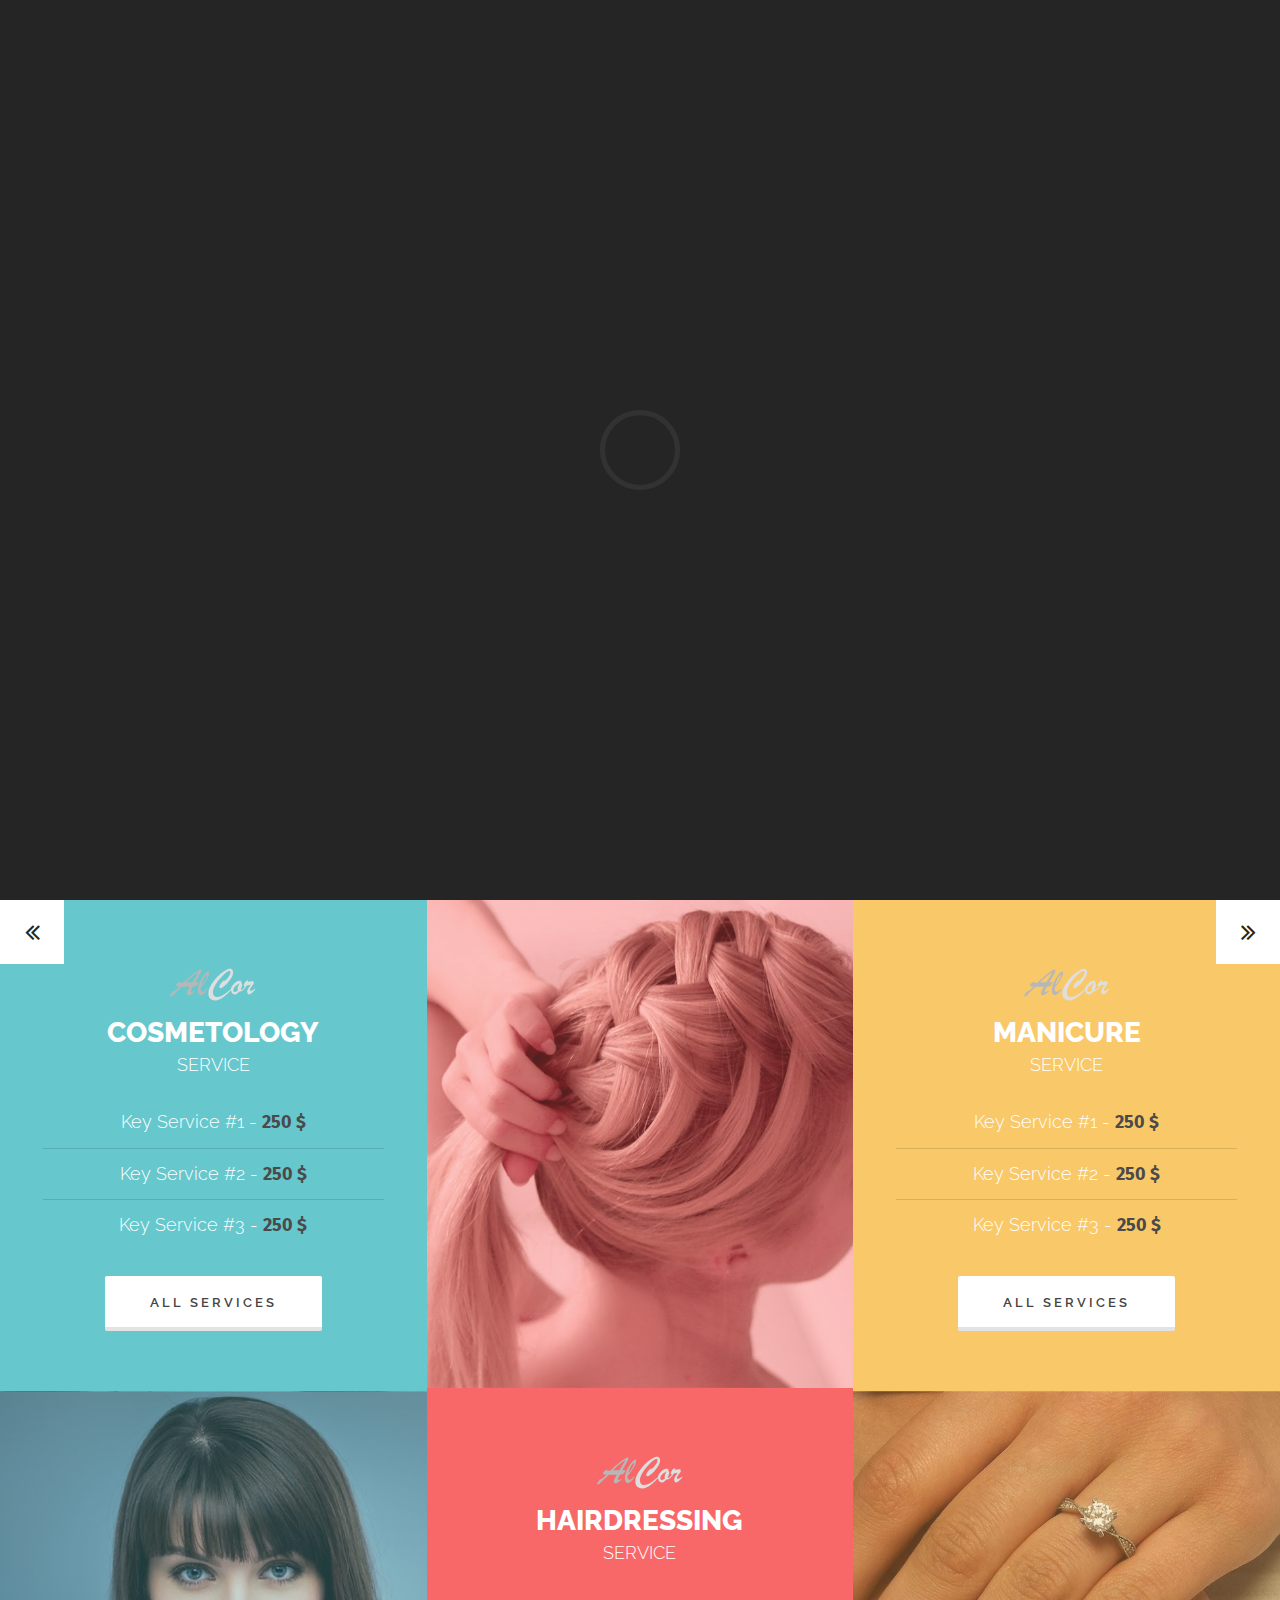
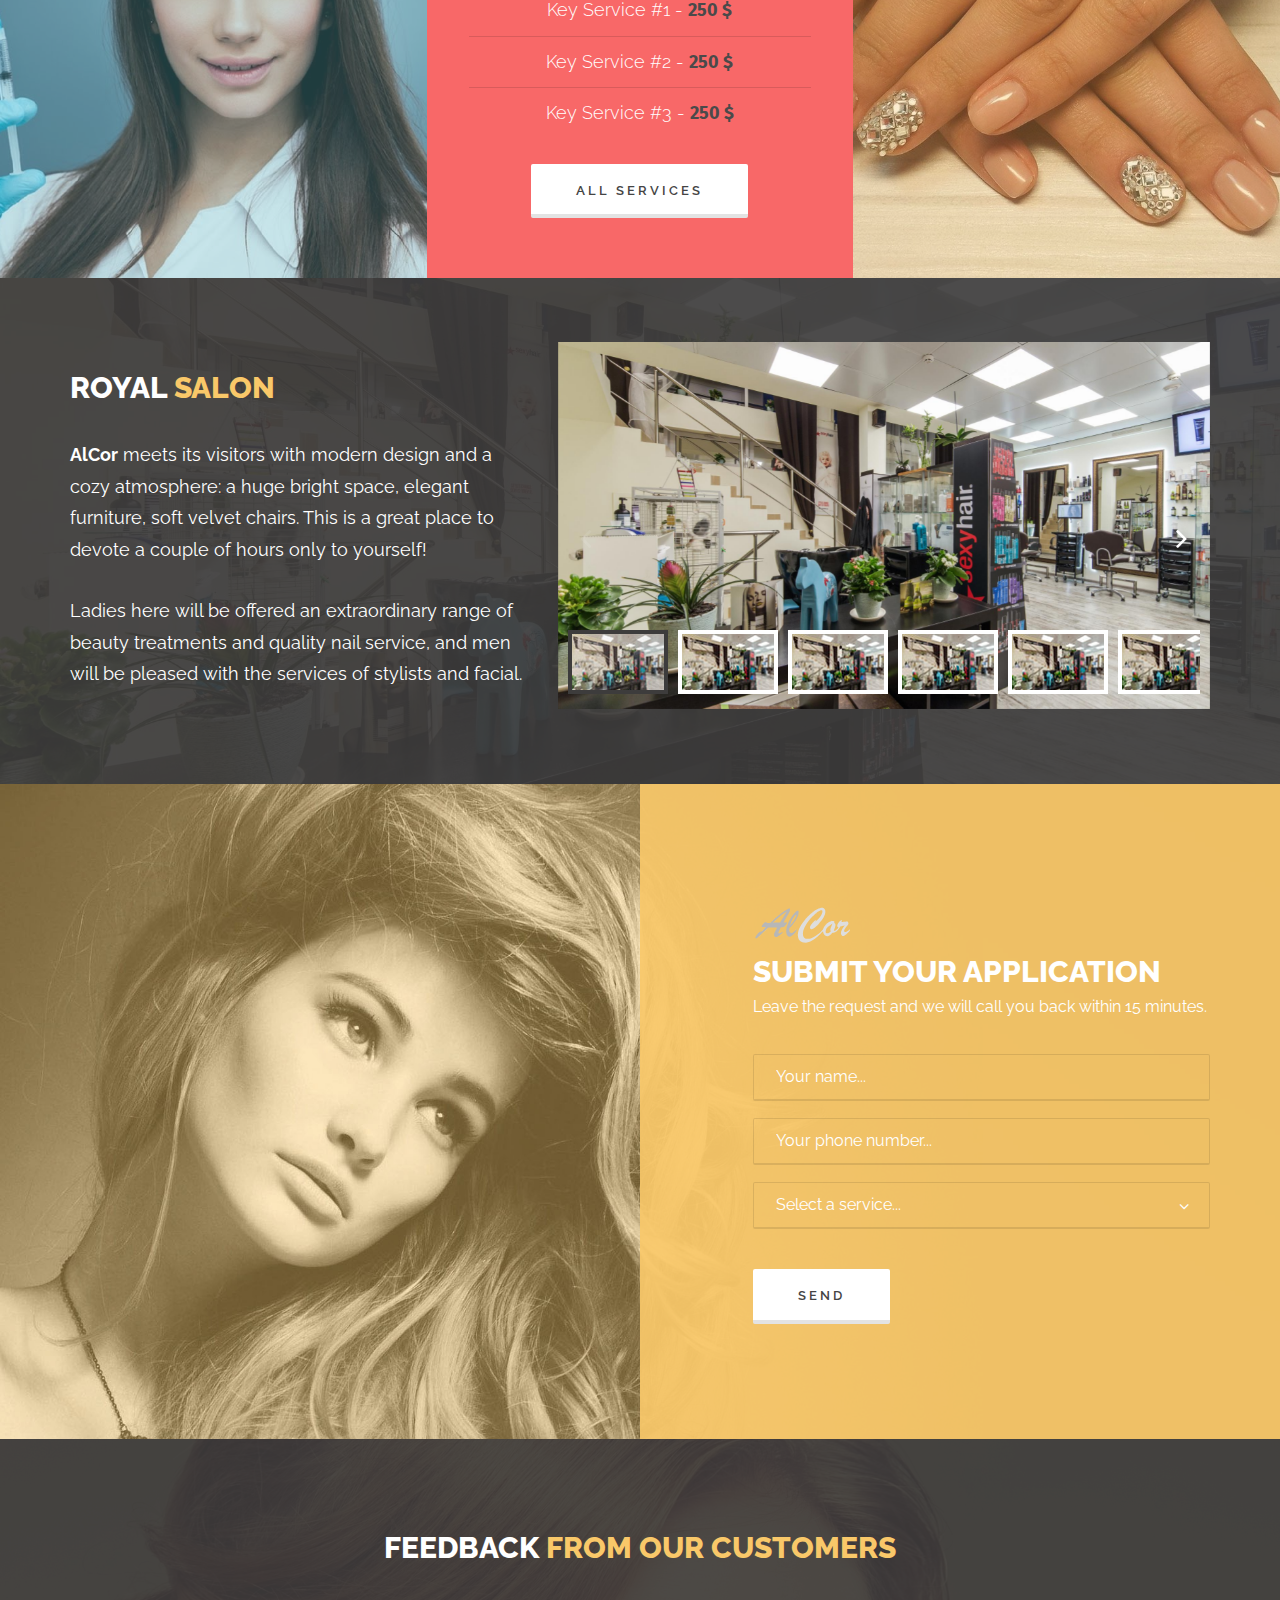
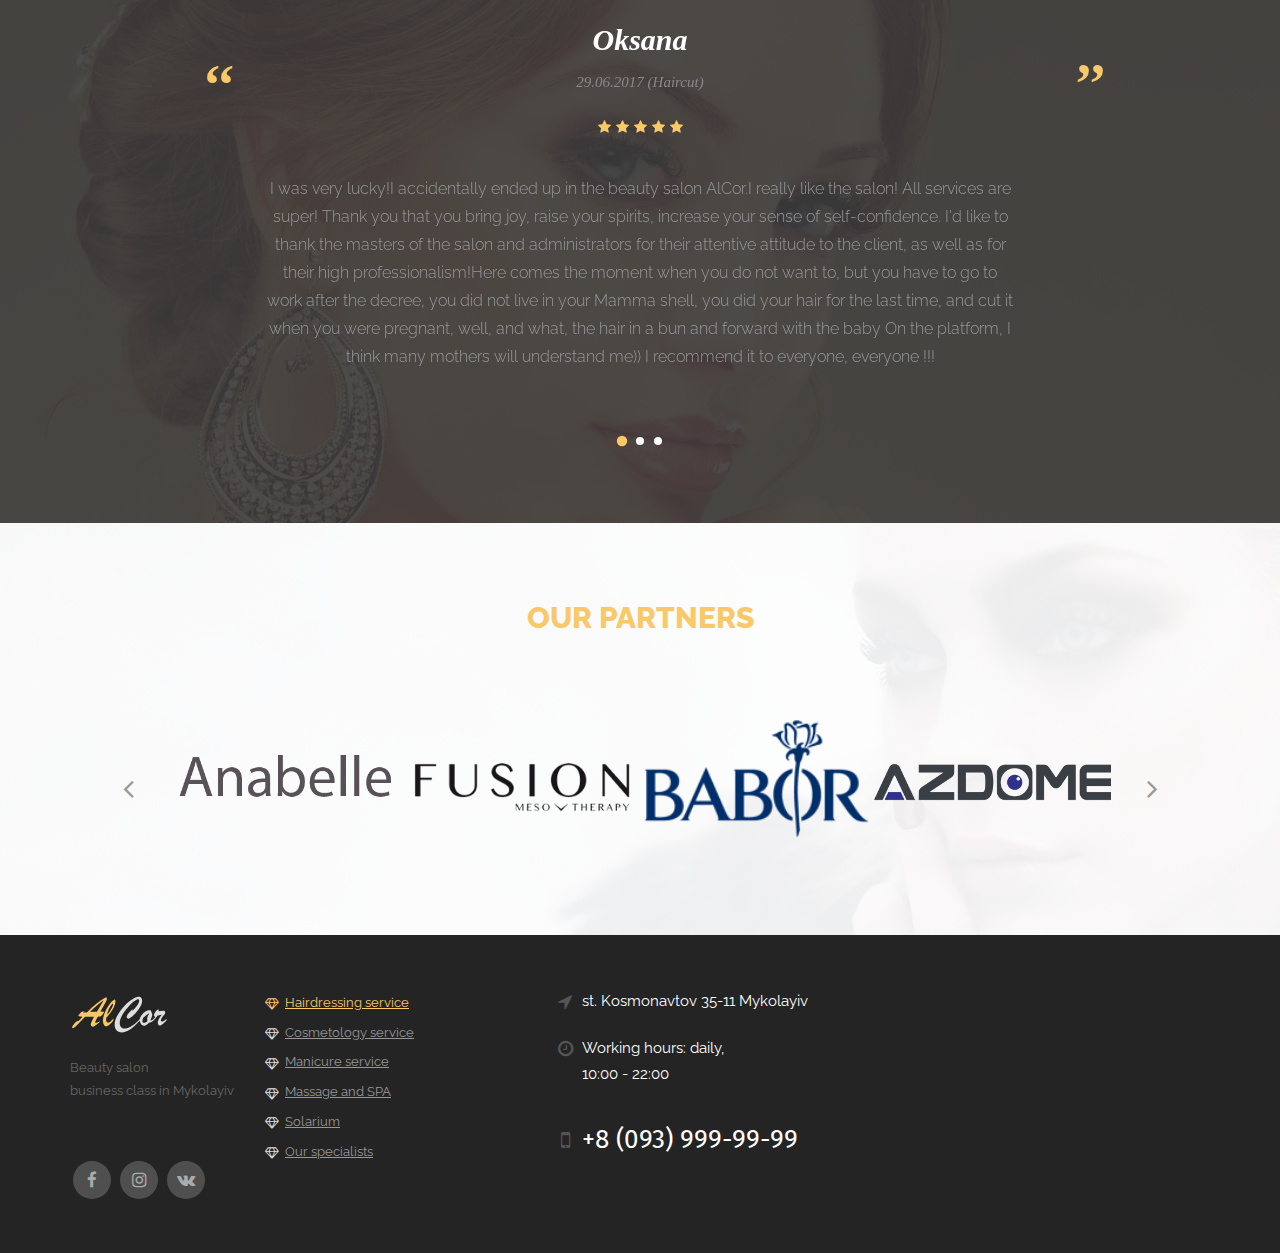
<file: salon_AlCor/index.html>
<!DOCTYPE html>
<html lang="ru">

<head>

	<meta charset="utf-8">

	<title>Salon</title>
	<meta name="description" content="">

	<meta http-equiv="X-UA-Compatible" content="IE=edge">
	<meta name="viewport" content="width=device-width, initial-scale=1, maximum-scale=1">

	<meta property="og:image" content="path/to/image.jpg">
	<link rel="shortcut icon" href="img/favicon/favicon.ico" type="image/x-icon">
	<link rel="apple-touch-icon" href="img/favicon/apple-touch-icon.png">
	<link rel="apple-touch-icon" sizes="72x72" href="img/favicon/apple-touch-icon-72x72.png">
	<link rel="apple-touch-icon" sizes="114x114" href="img/favicon/apple-touch-icon-114x114.png">

	<!-- Chrome, Firefox OS and Opera -->
	<meta name="theme-color" content="#252525">
	<!-- Windows Phone -->
	<meta name="msapplication-navbutton-color" content="#252525">
	<!-- iOS Safari -->
	<meta name="apple-mobile-web-app-status-bar-style" content="#252525">

	<style>body { opacity: 0; overflow-x: hidden; } html { background-color: #252525; }</style>

</head>

<body class="ishome">
	
	<div class="preloader">	<div class="pulse"></div>	</div>

	<div id="my-page">

		<div id="my-header">

			<header class="site-header" style="background-image: url(img/bg-1.jpg);">
				<div class="top-line">
					<a href="#" class="logo"><img src="img/logo2.svg" alt="salon"></a>
					<div class="phone hidden-xs"><i class="fa fa-mobile" ></i> +8 (093) 999-99-99</div>
					
					<!-- <a id="my-icon" class="hamburger hamburger--collapse" type="button">
   <span class="hamburger-box">
      <span class="hamburger-inner"></span>
   </span>
</a> -->


					<a href="#my-menu" class="hamburger hamburger--emphatic">
						<span class="hamburger-box "><span class="hamburger-inner"></span></span>
					</a>

					<nav id="my-menu">
						<ul>
							<li><a href="#">Hairdressing service</a></li>
							<li><a href="#">Cosmetology service</a></li>
							<li><a href="#">Manicure service</a></li>
							<li><a href="#">Massage and SPA</a></li>
							<li><a href="#">Solarium</a></li>
							<li><a href="#">Our specialists</a></li>
							<li><a href="#">News</a></li>
							<li><a href="#">Price list</a></li>
							<li><a href="#">Our Certificates</a></li>
							<li><a href="#">About salon</a></li>
						</ul>
					</nav>
				</div>
				<div class="header-flex">
					<div class="flex-center">
						
						<div class="container">
							<div class="row">
								<div class="col-sm-7 col-xs-10">
									
									<div class="header-composition">
										
										<div class="welcome">
											<p><span>Welcome to the professional</span></p>
											<h1 class="h1">beauty salon</h1>
											<strong> <i class="fa fa-star"></i>In Nikolaev<i class="fa fa-star"></i></strong>
										</div>

										<p><strong>AlCor</strong> - is a beauty salon of business class. Masters of the salon give visitors self-confidence and individual style. Here are presented all the most sought-after services of the beauty industry.</p>

										<a href="#" class="button"> About salon</a>

									</div>

								</div>
							</div>
						</div>
					</div>
				</div>

				<div class="header-social">
					<nav class="soc">
						<ul>
							<li><a href="#"><i class="fa fa-facebook"></i></a></li>
							<li><a href="#"><i class="fa fa-instagram"></i></a></li>
							<li><a href="#"><i class="fa fa-vk"></i></a></li>
						</ul>
					</nav>
				</div>
			
				<div class="header-contacts">
					<div class="container">
						<div class="row">
							<div class="col-md-4 col-sm-6">
								<i class="fa fa-location-arrow"></i>st. Kosmonavtov 35-11 Mykolayiv
							</div>
							<div class="col-md-4 col-sm-6">
								<div class="phone-h "><i class="fa fa-mobile"></i> +8 (093) 999-99-99</div>
							</div>
							<div class="col-md-4 hidden-sm hidden-xs">
								<i class="fa fa-clock-o"></i>Working hours: daily: 10:00 - 22:00
							</div>
						</div>
					</div>
				</div>

			</header>
			
		</div>

		<div id="my-content">
			
			<section class="s-services">
				<div class="owl-carousel carousel-services">
					<div class="carousel-services-item">
						<div class="carousel-services-content">
							<div class="carousel-services-composition">
											<div class="corousel-logo"><img src="img/logoGrey.svg" alt="Alcor-beauty salon"></div>
											<h3 class="h3">Cosmetology service</h3>
											<ul class="carousel-services-list">
												<li>Key Service #1 - <strong>250 $</strong></i></li>
												<li>Key Service #2 - <strong>250 $</strong></i></li>
												<li>Key Service #3 - <strong>250 $</strong></i></li>
											</ul>
											<a href="#" class="button button-white">All services</a>
							</div>
						</div>
						<div class="carousel-services-images" style="background-image: url(img/item11.jpg);">
							
						</div>
					</div>
					<div class="carousel-services-item">
						<div class="carousel-services-content">
							<div class="carousel-services-composition">
								<div class="corousel-logo"><img src="img/logoGrey.svg" alt="Alcor-beauty salon"></div>
								<h3 class="h3">Hairdressing service</h3>
								<ul class="carousel-services-list">
									<li>Key Service #1 - <strong>250 $</strong></i></li>
									<li>Key Service #2 - <strong>250 $</strong></i></li>
									<li>Key Service #3 - <strong>250 $</strong></i></li>
								</ul>
								<a href="#" class="button button-white">All services</a>
						</div>
						</div>
						<div class="carousel-services-images" style="background-image: url(img/item22.jpg);">
							
						</div>
					</div>
						<div class="carousel-services-item">
							<div class="carousel-services-content">
								<div class="carousel-services-composition">
									<div class="corousel-logo"><img src="img/logoGrey.svg" alt="Alcor-beauty salon"></div>
									<h3 class="h3">Manicure service</h3>
									<ul class="carousel-services-list">
										<li>Key Service #1 - <strong>250 $</strong></i></li>
										<li>Key Service #2 - <strong>250 $</strong></i></li>
										<li>Key Service #3 - <strong>250 $</strong></i></li>
									</ul>
									<a href="#" class="button button-white">All services</a>
								</div>
							</div>
						<div class="carousel-services-images" style="background-image: url(img/item33.jpg);"></div>
					</div>
					<div class="carousel-services-item">
						<div class="carousel-services-content">
							<div class="carousel-services-composition">
								<div class="corousel-logo"><img src="img/logoGrey.svg" alt="Alcor-beauty salon"></div>
								<h3 class="h3">Cosmetology service</h3>
								<ul class="carousel-services-list">
									<li>Key Service #1 - <strong>250 $</strong></i></li>
									<li>Key Service #2 - <strong>250 $</strong></i></li>
									<li>Key Service #3 - <strong>250 $</strong></i></li>
									
								</ul>
								<a href="#" class="button button-white">All services</a>
						</div>
						</div>
						<div class="carousel-services-images" style="background-image: url(img/item11.jpg);"></div>
					</div>
				</div>
			</section>

			<section class="s-king inverse section-overley" style="background-image: url(img/bg-2.jpg);">
				<div class="container">
					<div class="row">
						<div class="col-md-5">
							<h2 class="h2">Royal Salon</h2>
							<p> <strong>AlCor</strong> meets its visitors with modern design and a cozy atmosphere: a huge bright space, elegant furniture, soft velvet chairs. This is a great place to devote a couple of hours only to yourself!</p>
							<p>Ladies here will be offered an extraordinary range of beauty treatments and quality nail service, and men will be pleased with the services of stylists and facial.</p>
						</div>
						<div class="col-md-7">
							<div class="section-gallery fotorama" data-nav="thumbs" data-thumbwidth="100" data-thumbheights="20" data-thumbborderwidth="4" data-thumbmargin="10" data-width="100%">
								<a href="img/smal/bg-2.jpg"><img src="img/thumbs/bg-2.jpg" alt="Фото салона"></a>
								<a href="img/smal/bg-2.jpg"><img src="img/thumbs/bg-2.jpg" alt="Фото салона"></a>
								<a href="img/smal/bg-2.jpg"><img src="img/thumbs/bg-2.jpg" alt="Фото салона"></a>
								<a href="img/smal/bg-2.jpg"><img src="img/thumbs/bg-2.jpg" alt="Фото салона"></a>
								<a href="img/smal/bg-2.jpg"><img src="img/thumbs/bg-2.jpg" alt="Фото салона"></a>
								<a href="img/smal/bg-2.jpg"><img src="img/thumbs/bg-2.jpg" alt="Фото салона"></a>
								<a href="img/smal/bg-2.jpg"><img src="img/thumbs/bg-2.jpg" alt="Фото салона"></a>
							</div>
						</div>
					</div>
				</div>
			</section>
			<section class="s-call inverse" style="background-image: url(img/bg-5.jpg);">
				<div class="container">
					<div class="row">
						<div class="col-md-5 col-md-offset-7 col-sm-6 col-sm-offset-6">
							<form class="callback">
								
								<div class="success"><span>Thank you for your application!</span></div>

									<!-- Hidden Required Fields -->
									<input type="hidden" name="project_name" value="AlCor">
									<input type="hidden" name="admin_email" value="alcor.tk@gmail.com">
									<input type="hidden" name="form_subject" value="Request from the site beauty salon AlCor">
									<!-- END Hidden Required Fields -->

									<input type="hidden" name="Page" value="">


									<div class="callback-logo"><img src="img/logoGrey.svg" alt="AlCor- beauty salon"></div>
									<div class="formhead h2">Submit your application</div>
									<p>Leave the request and we will call you back within 15 minutes.</p>

									<input type="text" name="Your name" placeholder="Your name..." required>
									<input type="text" name="Phone" placeholder="Your phone number..." required>
									<select name="Service">
										<option value disabled selected>Select a service...</option>
										<option>Hairdressing service</option>
										<option>Cosmetology service</option>
										<option>Manicure service</option>
										<option>Massage and SPA</option>
										<option>Solarium</option>
									</select>

									<button class="button button-white">Send</button>

							</form>
						</div>
					</div>
				</div>	
			</section>

			<section class="s-review inverse section-overley" style="background-image: url(img/bg-7.jpg);">
				<div class="container">
					<div class="row">
						<div class="col-sm-12">
							<h2 class="h2 text-center h-first">Feedback from our customers</h2>
						</div>
						<div class="col-sm-8 col-sm-offset-2">
							<div class="quotes"></div>

							<div class="owl-carousel reviews">
								<div class="review">
									<div class="review-header">Oksana</div>
									<div class="review-date">29.06.2017 (Haircut)</div>
									<div class="review-stars">
										<i class="fa fa-star"></i><i class="fa fa-star"></i><i class="fa fa-star"></i><i class="fa fa-star"></i><i class="fa fa-star"></i>
									</div>
									<div class="review-text">I was very lucky!I accidentally ended up in the beauty salon AlCor.I really like the salon! All services are super! Thank you that you bring joy, raise your spirits, increase your sense of self-confidence. I'd like to thank the masters of the salon and administrators for their attentive attitude to the client, as well as for their high professionalism!Here comes the moment when you do not want to, but you have to go to work after the decree, you did not live in your Mamma shell, you did your hair for the last time, and cut it when you were pregnant, well, and what, the hair in a bun and forward with the baby On the platform, I think many mothers will understand me)) I recommend it to everyone, everyone !!!</div>
								</div>
								<div class="review">
									<div class="review-header">Alexandra</div>
									<div class="review-date">29.06.2017 (Manicure)</div>
									<div class="review-stars">
										<i class="fa fa-star"></i><i class="fa fa-star"></i><i class="fa fa-star"></i><i class="fa fa-star"></i><i class="fa fa-star"></i>
									</div>
									<div class="review-text">I really liked my new manicure. Thank salon AlCor !!!
									I found this salon completely by accident. It turned out on business next door and then decided to look and do a manicure. I'm pretty picky about the masters of manicure (and not only), but somehow I liked the salon and I decided to look into it. I want to say that I was not mistaken. I was pleasantly surprised by the master himself (everything is done wonderfully), and the salon itself, the atmosphere in it.</div>
								</div>
										<div class="review">
									<div class="review-header">Maksim</div>
									<div class="review-date">29.01.2017 (Haircut)</div>
									<div class="review-stars">
										<i class="fa fa-star"></i><i class="fa fa-star"></i><i class="fa fa-star"></i><i class="fa fa-star"></i><i class="fa fa-star"></i>
									</div>
									<div class="review-text">I did not have time to register for a haircut.</div>
								</div>
							</div>
						



						</div>
					</div>
				</div>
			</section>
			<section class="s-partners section-overley" style="background-image: url(img/bg-8.jpg);" >
				<div class="container">
					<div class="row">
						<div class="col-sm-12">
							<h2 class="h2 text-center">Our partners</h2>
						</div>
						<div class="col-sm-10 col-sm-offset-1">
							<div class="owl-carousel partners">
								<div class="partner">
									<img src="img/partners/brend-1.png" alt="Partner">
								</div>
								<div class="partner">
									<img src="img/partners/brend-2.png" alt="Partner">
								</div>
								<div class="partner">
									<img src="img/partners/brend-3.png" alt="Partner">
								</div>
								<div class="partner">
									<img src="img/partners/brend-4.png" alt="Partner">
								</div>

							</div>
						</div>
					</div>
				</div>
			</section>
		</div>

		<div id="my-footer">
			<div class="main-footer">
				<div class="container">
					<div class="row">
						<div class="col-lg-2 col-sm-4 col-xs-12"><div class="footer-column">
							<div class="logo-footer"><img src="img/logo2.svg" alt="AlCor-salon"></div>
							<p>Beauty salon<br>business class in Mykolayiv</p>
							<div class="social-footer">
								<nav class="soc">
									<ul>
										<li><a href="#"><i class="fa fa-facebook"></i></a></li>
										<li><a href="#"><i class="fa fa-instagram"></i></a></li>
										<li><a href="#"><i class="fa fa-vk"></i></a></li>
									</ul>
								</nav>
							</div>
						</div></div>
						<div class="col-lg-3 col-sm-4 col-xs-12"><div class="footer-column">
							
							<nav class="footer-menu">
								<ul>
									<li class="active"><a href="#">Hairdressing service</a></li>
									<li><a href="#">Cosmetology service</a></li>
									<li><a href="#">Manicure service</a></li>
									<li><a href="#">Massage and SPA</a></li>
									<li><a href="#">Solarium</a></li>
									<li><a href="#">Our specialists</a></li>
								</ul>
							</nav>
						</div></div>
						<div class="col-lg-3 col-sm-4 col-xs-12"><div class="footer-column">
							
							<p class="footer-addr"><i class="fa fa-location-arrow"></i> st. Kosmonavtov 35-11 Mykolayiv</p>
							<p class="footer-addr"><i class="fa fa-clock-o"></i> Working hours: daily,<br> 10:00 - 22:00</p>
							<p class="footer-addr"><span class="footer-phone"><i class="fa fa-mobile"></i> +8 (093) 999-99-99</span> </p>
						</div></div>
						<div class="col-lg-4 col-sm-12 col-xs-12"><div class="footer-column">
							
							<div class="map"><script type="text/javascript" charset="utf-8" async src="https://api-maps.yandex.ru/services/constructor/1.0/js/?um=constructor%3A7d0a77f903fdd3adca63db79c4b348ccce88e02e2994ed6c5fc61566c0e7921a&amp;width=100%&amp;height=200&amp;lang=ru_UA&amp;scroll=true"></script></div>
						</div></div>
					</div>
				</div>
			</div>
		</div>

	</div>

	<div class="top" title="Back to top"><i class="fa fa-angle-double-up"></i></div>
	
	<link rel="stylesheet" href="css/main.min.css">
	<link href="https://fonts.googleapis.com/css?family=Raleway:100,300,400,600,700,800" rel="stylesheet">
	<link href="https://fonts.googleapis.com/css?family=Fira+Sans&amp;subset=cyrillic,cyrillic-ext" rel="stylesheet">
	<script src="js/scripts.min.js"></script>

</body>
</html>
</file>
<file: salon_AlCor/css/main.min.css>
@charset "UTF-8";html{font-family:sans-serif;-ms-text-size-adjust:100%;-webkit-text-size-adjust:100%}body{margin:0}article,aside,details,figcaption,figure,footer,header,hgroup,main,menu,nav,section,summary{display:block}audio,canvas,progress,video{display:inline-block;vertical-align:baseline}audio:not([controls]){display:none;height:0}[hidden],template{display:none}a{background-color:transparent}a:active,a:hover{outline:0}abbr[title]{border-bottom:1px dotted}b,strong{font-weight:700}dfn{font-style:italic}h1{font-size:2em;margin:.67em 0}mark{background:#ff0;color:#000}small{font-size:80%}sub,sup{font-size:75%;line-height:0;position:relative;vertical-align:baseline}sup{top:-.5em}sub{bottom:-.25em}img{border:0}svg:not(:root){overflow:hidden}figure{margin:1em 40px}hr{-webkit-box-sizing:content-box;box-sizing:content-box;height:0}pre{overflow:auto}code,kbd,pre,samp{font-family:monospace,monospace;font-size:1em}button,input,optgroup,select,textarea{color:inherit;font:inherit;margin:0}button{overflow:visible}button,select{text-transform:none}button,html input[type=button],input[type=reset],input[type=submit]{-webkit-appearance:button;cursor:pointer}button[disabled],html input[disabled]{cursor:default}button::-moz-focus-inner,input::-moz-focus-inner{border:0;padding:0}input{line-height:normal}input[type=checkbox],input[type=radio]{-webkit-box-sizing:border-box;box-sizing:border-box;padding:0}input[type=number]::-webkit-inner-spin-button,input[type=number]::-webkit-outer-spin-button{height:auto}input[type=search]{-webkit-appearance:textfield;-webkit-box-sizing:content-box;box-sizing:content-box}input[type=search]::-webkit-search-cancel-button,input[type=search]::-webkit-search-decoration{-webkit-appearance:none}fieldset{border:1px solid silver;margin:0 2px;padding:.35em .625em .75em}legend{border:0;padding:0}textarea{overflow:auto}optgroup{font-weight:700}table{border-collapse:collapse;border-spacing:0}td,th{padding:0}*{-webkit-box-sizing:border-box;box-sizing:border-box}:after,:before{-webkit-box-sizing:border-box;box-sizing:border-box}html{font-size:10px;-webkit-tap-highlight-color:transparent}body{font-family:"Helvetica Neue",Helvetica,Arial,sans-serif;font-size:14px;line-height:1.42857143;color:#333;background-color:#fff}button,input,select,textarea{font-family:inherit;font-size:inherit;line-height:inherit}a{color:#337ab7;text-decoration:none}a:focus,a:hover{color:#23527c;text-decoration:underline}a:focus{outline:5px auto -webkit-focus-ring-color;outline-offset:-2px}figure{margin:0}img{vertical-align:middle}.img-responsive{display:block;max-width:100%;height:auto}.img-rounded{-webkit-border-radius:6px;border-radius:6px}.img-thumbnail{padding:4px;line-height:1.42857143;background-color:#fff;border:1px solid #ddd;-webkit-border-radius:4px;border-radius:4px;-webkit-transition:all .2s ease-in-out;-o-transition:all .2s ease-in-out;transition:all .2s ease-in-out;display:inline-block;max-width:100%;height:auto}.img-circle{-webkit-border-radius:50%;border-radius:50%}hr{margin-top:20px;margin-bottom:20px;border:0;border-top:1px solid #eee}.sr-only{position:absolute;width:1px;height:1px;margin:-1px;padding:0;overflow:hidden;clip:rect(0,0,0,0);border:0}.sr-only-focusable:active,.sr-only-focusable:focus{position:static;width:auto;height:auto;margin:0;overflow:visible;clip:auto}[role=button]{cursor:pointer}.container{margin-right:auto;margin-left:auto;padding-left:15px;padding-right:15px}@media (min-width:768px){.container{width:750px}}@media (min-width:992px){.container{width:970px}}@media (min-width:1200px){.container{width:1170px}}.container-fluid{margin-right:auto;margin-left:auto;padding-left:15px;padding-right:15px}.row{margin-left:-15px;margin-right:-15px}.col-lg-1,.col-lg-10,.col-lg-11,.col-lg-12,.col-lg-2,.col-lg-3,.col-lg-4,.col-lg-5,.col-lg-6,.col-lg-7,.col-lg-8,.col-lg-9,.col-md-1,.col-md-10,.col-md-11,.col-md-12,.col-md-2,.col-md-3,.col-md-4,.col-md-5,.col-md-6,.col-md-7,.col-md-8,.col-md-9,.col-sm-1,.col-sm-10,.col-sm-11,.col-sm-12,.col-sm-2,.col-sm-3,.col-sm-4,.col-sm-5,.col-sm-6,.col-sm-7,.col-sm-8,.col-sm-9,.col-xs-1,.col-xs-10,.col-xs-11,.col-xs-12,.col-xs-2,.col-xs-3,.col-xs-4,.col-xs-5,.col-xs-6,.col-xs-7,.col-xs-8,.col-xs-9{position:relative;min-height:1px;padding-left:15px;padding-right:15px}.col-xs-1,.col-xs-10,.col-xs-11,.col-xs-12,.col-xs-2,.col-xs-3,.col-xs-4,.col-xs-5,.col-xs-6,.col-xs-7,.col-xs-8,.col-xs-9{float:left}.col-xs-12{width:100%}.col-xs-11{width:91.66666667%}.col-xs-10{width:83.33333333%}.col-xs-9{width:75%}.col-xs-8{width:66.66666667%}.col-xs-7{width:58.33333333%}.col-xs-6{width:50%}.col-xs-5{width:41.66666667%}.col-xs-4{width:33.33333333%}.col-xs-3{width:25%}.col-xs-2{width:16.66666667%}.col-xs-1{width:8.33333333%}.col-xs-pull-12{right:100%}.col-xs-pull-11{right:91.66666667%}.col-xs-pull-10{right:83.33333333%}.col-xs-pull-9{right:75%}.col-xs-pull-8{right:66.66666667%}.col-xs-pull-7{right:58.33333333%}.col-xs-pull-6{right:50%}.col-xs-pull-5{right:41.66666667%}.col-xs-pull-4{right:33.33333333%}.col-xs-pull-3{right:25%}.col-xs-pull-2{right:16.66666667%}.col-xs-pull-1{right:8.33333333%}.col-xs-pull-0{right:auto}.col-xs-push-12{left:100%}.col-xs-push-11{left:91.66666667%}.col-xs-push-10{left:83.33333333%}.col-xs-push-9{left:75%}.col-xs-push-8{left:66.66666667%}.col-xs-push-7{left:58.33333333%}.col-xs-push-6{left:50%}.col-xs-push-5{left:41.66666667%}.col-xs-push-4{left:33.33333333%}.col-xs-push-3{left:25%}.col-xs-push-2{left:16.66666667%}.col-xs-push-1{left:8.33333333%}.col-xs-push-0{left:auto}.col-xs-offset-12{margin-left:100%}.col-xs-offset-11{margin-left:91.66666667%}.col-xs-offset-10{margin-left:83.33333333%}.col-xs-offset-9{margin-left:75%}.col-xs-offset-8{margin-left:66.66666667%}.col-xs-offset-7{margin-left:58.33333333%}.col-xs-offset-6{margin-left:50%}.col-xs-offset-5{margin-left:41.66666667%}.col-xs-offset-4{margin-left:33.33333333%}.col-xs-offset-3{margin-left:25%}.col-xs-offset-2{margin-left:16.66666667%}.col-xs-offset-1{margin-left:8.33333333%}.col-xs-offset-0{margin-left:0}@media (min-width:768px){.col-sm-1,.col-sm-10,.col-sm-11,.col-sm-12,.col-sm-2,.col-sm-3,.col-sm-4,.col-sm-5,.col-sm-6,.col-sm-7,.col-sm-8,.col-sm-9{float:left}.col-sm-12{width:100%}.col-sm-11{width:91.66666667%}.col-sm-10{width:83.33333333%}.col-sm-9{width:75%}.col-sm-8{width:66.66666667%}.col-sm-7{width:58.33333333%}.col-sm-6{width:50%}.col-sm-5{width:41.66666667%}.col-sm-4{width:33.33333333%}.col-sm-3{width:25%}.col-sm-2{width:16.66666667%}.col-sm-1{width:8.33333333%}.col-sm-pull-12{right:100%}.col-sm-pull-11{right:91.66666667%}.col-sm-pull-10{right:83.33333333%}.col-sm-pull-9{right:75%}.col-sm-pull-8{right:66.66666667%}.col-sm-pull-7{right:58.33333333%}.col-sm-pull-6{right:50%}.col-sm-pull-5{right:41.66666667%}.col-sm-pull-4{right:33.33333333%}.col-sm-pull-3{right:25%}.col-sm-pull-2{right:16.66666667%}.col-sm-pull-1{right:8.33333333%}.col-sm-pull-0{right:auto}.col-sm-push-12{left:100%}.col-sm-push-11{left:91.66666667%}.col-sm-push-10{left:83.33333333%}.col-sm-push-9{left:75%}.col-sm-push-8{left:66.66666667%}.col-sm-push-7{left:58.33333333%}.col-sm-push-6{left:50%}.col-sm-push-5{left:41.66666667%}.col-sm-push-4{left:33.33333333%}.col-sm-push-3{left:25%}.col-sm-push-2{left:16.66666667%}.col-sm-push-1{left:8.33333333%}.col-sm-push-0{left:auto}.col-sm-offset-12{margin-left:100%}.col-sm-offset-11{margin-left:91.66666667%}.col-sm-offset-10{margin-left:83.33333333%}.col-sm-offset-9{margin-left:75%}.col-sm-offset-8{margin-left:66.66666667%}.col-sm-offset-7{margin-left:58.33333333%}.col-sm-offset-6{margin-left:50%}.col-sm-offset-5{margin-left:41.66666667%}.col-sm-offset-4{margin-left:33.33333333%}.col-sm-offset-3{margin-left:25%}.col-sm-offset-2{margin-left:16.66666667%}.col-sm-offset-1{margin-left:8.33333333%}.col-sm-offset-0{margin-left:0}}@media (min-width:992px){.col-md-1,.col-md-10,.col-md-11,.col-md-12,.col-md-2,.col-md-3,.col-md-4,.col-md-5,.col-md-6,.col-md-7,.col-md-8,.col-md-9{float:left}.col-md-12{width:100%}.col-md-11{width:91.66666667%}.col-md-10{width:83.33333333%}.col-md-9{width:75%}.col-md-8{width:66.66666667%}.col-md-7{width:58.33333333%}.col-md-6{width:50%}.col-md-5{width:41.66666667%}.col-md-4{width:33.33333333%}.col-md-3{width:25%}.col-md-2{width:16.66666667%}.col-md-1{width:8.33333333%}.col-md-pull-12{right:100%}.col-md-pull-11{right:91.66666667%}.col-md-pull-10{right:83.33333333%}.col-md-pull-9{right:75%}.col-md-pull-8{right:66.66666667%}.col-md-pull-7{right:58.33333333%}.col-md-pull-6{right:50%}.col-md-pull-5{right:41.66666667%}.col-md-pull-4{right:33.33333333%}.col-md-pull-3{right:25%}.col-md-pull-2{right:16.66666667%}.col-md-pull-1{right:8.33333333%}.col-md-pull-0{right:auto}.col-md-push-12{left:100%}.col-md-push-11{left:91.66666667%}.col-md-push-10{left:83.33333333%}.col-md-push-9{left:75%}.col-md-push-8{left:66.66666667%}.col-md-push-7{left:58.33333333%}.col-md-push-6{left:50%}.col-md-push-5{left:41.66666667%}.col-md-push-4{left:33.33333333%}.col-md-push-3{left:25%}.col-md-push-2{left:16.66666667%}.col-md-push-1{left:8.33333333%}.col-md-push-0{left:auto}.col-md-offset-12{margin-left:100%}.col-md-offset-11{margin-left:91.66666667%}.col-md-offset-10{margin-left:83.33333333%}.col-md-offset-9{margin-left:75%}.col-md-offset-8{margin-left:66.66666667%}.col-md-offset-7{margin-left:58.33333333%}.col-md-offset-6{margin-left:50%}.col-md-offset-5{margin-left:41.66666667%}.col-md-offset-4{margin-left:33.33333333%}.col-md-offset-3{margin-left:25%}.col-md-offset-2{margin-left:16.66666667%}.col-md-offset-1{margin-left:8.33333333%}.col-md-offset-0{margin-left:0}}@media (min-width:1200px){.col-lg-1,.col-lg-10,.col-lg-11,.col-lg-12,.col-lg-2,.col-lg-3,.col-lg-4,.col-lg-5,.col-lg-6,.col-lg-7,.col-lg-8,.col-lg-9{float:left}.col-lg-12{width:100%}.col-lg-11{width:91.66666667%}.col-lg-10{width:83.33333333%}.col-lg-9{width:75%}.col-lg-8{width:66.66666667%}.col-lg-7{width:58.33333333%}.col-lg-6{width:50%}.col-lg-5{width:41.66666667%}.col-lg-4{width:33.33333333%}.col-lg-3{width:25%}.col-lg-2{width:16.66666667%}.col-lg-1{width:8.33333333%}.col-lg-pull-12{right:100%}.col-lg-pull-11{right:91.66666667%}.col-lg-pull-10{right:83.33333333%}.col-lg-pull-9{right:75%}.col-lg-pull-8{right:66.66666667%}.col-lg-pull-7{right:58.33333333%}.col-lg-pull-6{right:50%}.col-lg-pull-5{right:41.66666667%}.col-lg-pull-4{right:33.33333333%}.col-lg-pull-3{right:25%}.col-lg-pull-2{right:16.66666667%}.col-lg-pull-1{right:8.33333333%}.col-lg-pull-0{right:auto}.col-lg-push-12{left:100%}.col-lg-push-11{left:91.66666667%}.col-lg-push-10{left:83.33333333%}.col-lg-push-9{left:75%}.col-lg-push-8{left:66.66666667%}.col-lg-push-7{left:58.33333333%}.col-lg-push-6{left:50%}.col-lg-push-5{left:41.66666667%}.col-lg-push-4{left:33.33333333%}.col-lg-push-3{left:25%}.col-lg-push-2{left:16.66666667%}.col-lg-push-1{left:8.33333333%}.col-lg-push-0{left:auto}.col-lg-offset-12{margin-left:100%}.col-lg-offset-11{margin-left:91.66666667%}.col-lg-offset-10{margin-left:83.33333333%}.col-lg-offset-9{margin-left:75%}.col-lg-offset-8{margin-left:66.66666667%}.col-lg-offset-7{margin-left:58.33333333%}.col-lg-offset-6{margin-left:50%}.col-lg-offset-5{margin-left:41.66666667%}.col-lg-offset-4{margin-left:33.33333333%}.col-lg-offset-3{margin-left:25%}.col-lg-offset-2{margin-left:16.66666667%}.col-lg-offset-1{margin-left:8.33333333%}.col-lg-offset-0{margin-left:0}}.clearfix:after,.clearfix:before,.container-fluid:after,.container-fluid:before,.container:after,.container:before,.row:after,.row:before{content:" ";display:table}.clearfix:after,.container-fluid:after,.container:after,.row:after{clear:both}.center-block{display:block;margin-left:auto;margin-right:auto}.pull-right{float:right!important}.pull-left{float:left!important}.hide{display:none!important}.show{display:block!important}.invisible{visibility:hidden}.text-hide{font:0/0 a;color:transparent;text-shadow:none;background-color:transparent;border:0}.hidden{display:none!important}.affix{position:fixed}@-ms-viewport{width:device-width}.visible-lg,.visible-md,.visible-sm,.visible-xs{display:none!important}.visible-lg-block,.visible-lg-inline,.visible-lg-inline-block,.visible-md-block,.visible-md-inline,.visible-md-inline-block,.visible-sm-block,.visible-sm-inline,.visible-sm-inline-block,.visible-xs-block,.visible-xs-inline,.visible-xs-inline-block{display:none!important}@media (max-width:767px){.visible-xs{display:block!important}table.visible-xs{display:table!important}tr.visible-xs{display:table-row!important}td.visible-xs,th.visible-xs{display:table-cell!important}}@media (max-width:767px){.visible-xs-block{display:block!important}}@media (max-width:767px){.visible-xs-inline{display:inline!important}}@media (max-width:767px){.visible-xs-inline-block{display:inline-block!important}}@media (min-width:768px) and (max-width:991px){.visible-sm{display:block!important}table.visible-sm{display:table!important}tr.visible-sm{display:table-row!important}td.visible-sm,th.visible-sm{display:table-cell!important}}@media (min-width:768px) and (max-width:991px){.visible-sm-block{display:block!important}}@media (min-width:768px) and (max-width:991px){.visible-sm-inline{display:inline!important}}@media (min-width:768px) and (max-width:991px){.visible-sm-inline-block{display:inline-block!important}}@media (min-width:992px) and (max-width:1199px){.visible-md{display:block!important}table.visible-md{display:table!important}tr.visible-md{display:table-row!important}td.visible-md,th.visible-md{display:table-cell!important}}@media (min-width:992px) and (max-width:1199px){.visible-md-block{display:block!important}}@media (min-width:992px) and (max-width:1199px){.visible-md-inline{display:inline!important}}@media (min-width:992px) and (max-width:1199px){.visible-md-inline-block{display:inline-block!important}}@media (min-width:1200px){.visible-lg{display:block!important}table.visible-lg{display:table!important}tr.visible-lg{display:table-row!important}td.visible-lg,th.visible-lg{display:table-cell!important}}@media (min-width:1200px){.visible-lg-block{display:block!important}}@media (min-width:1200px){.visible-lg-inline{display:inline!important}}@media (min-width:1200px){.visible-lg-inline-block{display:inline-block!important}}@media (max-width:767px){.hidden-xs{display:none!important}}@media (min-width:768px) and (max-width:991px){.hidden-sm{display:none!important}}@media (min-width:992px) and (max-width:1199px){.hidden-md{display:none!important}}@media (min-width:1200px){.hidden-lg{display:none!important}}.visible-print{display:none!important}@media print{.visible-print{display:block!important}table.visible-print{display:table!important}tr.visible-print{display:table-row!important}td.visible-print,th.visible-print{display:table-cell!important}}.visible-print-block{display:none!important}@media print{.visible-print-block{display:block!important}}.visible-print-inline{display:none!important}@media print{.visible-print-inline{display:inline!important}}.visible-print-inline-block{display:none!important}@media print{.visible-print-inline-block{display:inline-block!important}}@media print{.hidden-print{display:none!important}}/*!
 *  Font Awesome 4.7.0 by @davegandy - http://fontawesome.io - @fontawesome
 *  License - http://fontawesome.io/license (Font: SIL OFL 1.1, CSS: MIT License)
 */@font-face{font-family:FontAwesome;src:url(../fonts/font-awesome/fontawesome-webfont.eot?v=4.7.0);src:url(../fonts/font-awesome/fontawesome-webfont.eot?#iefix&v=4.7.0) format("embedded-opentype"),url(../fonts/font-awesome/fontawesome-webfont.woff2?v=4.7.0) format("woff2"),url(../fonts/font-awesome/fontawesome-webfont.woff?v=4.7.0) format("woff"),url(../fonts/font-awesome/fontawesome-webfont.ttf?v=4.7.0) format("truetype"),url(../fonts/font-awesome/fontawesome-webfont.svg?v=4.7.0#fontawesomeregular) format("svg");font-weight:400;font-style:normal}.fa{display:inline-block;font:normal normal normal 14px/1 FontAwesome;font-size:inherit;text-rendering:auto;-webkit-font-smoothing:antialiased;-moz-osx-font-smoothing:grayscale}.fa-lg{font-size:1.33333333em;line-height:.75em;vertical-align:-15%}.fa-2x{font-size:2em}.fa-3x{font-size:3em}.fa-4x{font-size:4em}.fa-5x{font-size:5em}.fa-fw{width:1.28571429em;text-align:center}.fa-ul{padding-left:0;margin-left:2.14285714em;list-style-type:none}.fa-ul>li{position:relative}.fa-li{position:absolute;left:-2.14285714em;width:2.14285714em;top:.14285714em;text-align:center}.fa-li.fa-lg{left:-1.85714286em}.fa-border{padding:.2em .25em .15em;border:solid .08em #eee;-webkit-border-radius:.1em;border-radius:.1em}.fa-pull-left{float:left}.fa-pull-right{float:right}.fa.fa-pull-left{margin-right:.3em}.fa.fa-pull-right{margin-left:.3em}.pull-right{float:right}.pull-left{float:left}.fa.pull-left{margin-right:.3em}.fa.pull-right{margin-left:.3em}.fa-spin{-webkit-animation:fa-spin 2s infinite linear;animation:fa-spin 2s infinite linear}.fa-pulse{-webkit-animation:fa-spin 1s infinite steps(8);animation:fa-spin 1s infinite steps(8)}@-webkit-keyframes fa-spin{0%{-webkit-transform:rotate(0);transform:rotate(0)}100%{-webkit-transform:rotate(359deg);transform:rotate(359deg)}}@keyframes fa-spin{0%{-webkit-transform:rotate(0);transform:rotate(0)}100%{-webkit-transform:rotate(359deg);transform:rotate(359deg)}}.fa-rotate-90{-webkit-transform:rotate(90deg);-ms-transform:rotate(90deg);transform:rotate(90deg)}.fa-rotate-180{-webkit-transform:rotate(180deg);-ms-transform:rotate(180deg);transform:rotate(180deg)}.fa-rotate-270{-webkit-transform:rotate(270deg);-ms-transform:rotate(270deg);transform:rotate(270deg)}.fa-flip-horizontal{-webkit-transform:scale(-1,1);-ms-transform:scale(-1,1);transform:scale(-1,1)}.fa-flip-vertical{-webkit-transform:scale(1,-1);-ms-transform:scale(1,-1);transform:scale(1,-1)}:root .fa-flip-horizontal,:root .fa-flip-vertical,:root .fa-rotate-180,:root .fa-rotate-270,:root .fa-rotate-90{-webkit-filter:none;filter:none}.fa-stack{position:relative;display:inline-block;width:2em;height:2em;line-height:2em;vertical-align:middle}.fa-stack-1x,.fa-stack-2x{position:absolute;left:0;width:100%;text-align:center}.fa-stack-1x{line-height:inherit}.fa-stack-2x{font-size:2em}.fa-inverse{color:#fff}.fa-glass:before{content:"\f000"}.fa-music:before{content:"\f001"}.fa-search:before{content:"\f002"}.fa-envelope-o:before{content:"\f003"}.fa-heart:before{content:"\f004"}.fa-star:before{content:"\f005"}.fa-star-o:before{content:"\f006"}.fa-user:before{content:"\f007"}.fa-film:before{content:"\f008"}.fa-th-large:before{content:"\f009"}.fa-th:before{content:"\f00a"}.fa-th-list:before{content:"\f00b"}.fa-check:before{content:"\f00c"}.fa-close:before,.fa-remove:before,.fa-times:before{content:"\f00d"}.fa-search-plus:before{content:"\f00e"}.fa-search-minus:before{content:"\f010"}.fa-power-off:before{content:"\f011"}.fa-signal:before{content:"\f012"}.fa-cog:before,.fa-gear:before{content:"\f013"}.fa-trash-o:before{content:"\f014"}.fa-home:before{content:"\f015"}.fa-file-o:before{content:"\f016"}.fa-clock-o:before{content:"\f017"}.fa-road:before{content:"\f018"}.fa-download:before{content:"\f019"}.fa-arrow-circle-o-down:before{content:"\f01a"}.fa-arrow-circle-o-up:before{content:"\f01b"}.fa-inbox:before{content:"\f01c"}.fa-play-circle-o:before{content:"\f01d"}.fa-repeat:before,.fa-rotate-right:before{content:"\f01e"}.fa-refresh:before{content:"\f021"}.fa-list-alt:before{content:"\f022"}.fa-lock:before{content:"\f023"}.fa-flag:before{content:"\f024"}.fa-headphones:before{content:"\f025"}.fa-volume-off:before{content:"\f026"}.fa-volume-down:before{content:"\f027"}.fa-volume-up:before{content:"\f028"}.fa-qrcode:before{content:"\f029"}.fa-barcode:before{content:"\f02a"}.fa-tag:before{content:"\f02b"}.fa-tags:before{content:"\f02c"}.fa-book:before{content:"\f02d"}.fa-bookmark:before{content:"\f02e"}.fa-print:before{content:"\f02f"}.fa-camera:before{content:"\f030"}.fa-font:before{content:"\f031"}.fa-bold:before{content:"\f032"}.fa-italic:before{content:"\f033"}.fa-text-height:before{content:"\f034"}.fa-text-width:before{content:"\f035"}.fa-align-left:before{content:"\f036"}.fa-align-center:before{content:"\f037"}.fa-align-right:before{content:"\f038"}.fa-align-justify:before{content:"\f039"}.fa-list:before{content:"\f03a"}.fa-dedent:before,.fa-outdent:before{content:"\f03b"}.fa-indent:before{content:"\f03c"}.fa-video-camera:before{content:"\f03d"}.fa-image:before,.fa-photo:before,.fa-picture-o:before{content:"\f03e"}.fa-pencil:before{content:"\f040"}.fa-map-marker:before{content:"\f041"}.fa-adjust:before{content:"\f042"}.fa-tint:before{content:"\f043"}.fa-edit:before,.fa-pencil-square-o:before{content:"\f044"}.fa-share-square-o:before{content:"\f045"}.fa-check-square-o:before{content:"\f046"}.fa-arrows:before{content:"\f047"}.fa-step-backward:before{content:"\f048"}.fa-fast-backward:before{content:"\f049"}.fa-backward:before{content:"\f04a"}.fa-play:before{content:"\f04b"}.fa-pause:before{content:"\f04c"}.fa-stop:before{content:"\f04d"}.fa-forward:before{content:"\f04e"}.fa-fast-forward:before{content:"\f050"}.fa-step-forward:before{content:"\f051"}.fa-eject:before{content:"\f052"}.fa-chevron-left:before{content:"\f053"}.fa-chevron-right:before{content:"\f054"}.fa-plus-circle:before{content:"\f055"}.fa-minus-circle:before{content:"\f056"}.fa-times-circle:before{content:"\f057"}.fa-check-circle:before{content:"\f058"}.fa-question-circle:before{content:"\f059"}.fa-info-circle:before{content:"\f05a"}.fa-crosshairs:before{content:"\f05b"}.fa-times-circle-o:before{content:"\f05c"}.fa-check-circle-o:before{content:"\f05d"}.fa-ban:before{content:"\f05e"}.fa-arrow-left:before{content:"\f060"}.fa-arrow-right:before{content:"\f061"}.fa-arrow-up:before{content:"\f062"}.fa-arrow-down:before{content:"\f063"}.fa-mail-forward:before,.fa-share:before{content:"\f064"}.fa-expand:before{content:"\f065"}.fa-compress:before{content:"\f066"}.fa-plus:before{content:"\f067"}.fa-minus:before{content:"\f068"}.fa-asterisk:before{content:"\f069"}.fa-exclamation-circle:before{content:"\f06a"}.fa-gift:before{content:"\f06b"}.fa-leaf:before{content:"\f06c"}.fa-fire:before{content:"\f06d"}.fa-eye:before{content:"\f06e"}.fa-eye-slash:before{content:"\f070"}.fa-exclamation-triangle:before,.fa-warning:before{content:"\f071"}.fa-plane:before{content:"\f072"}.fa-calendar:before{content:"\f073"}.fa-random:before{content:"\f074"}.fa-comment:before{content:"\f075"}.fa-magnet:before{content:"\f076"}.fa-chevron-up:before{content:"\f077"}.fa-chevron-down:before{content:"\f078"}.fa-retweet:before{content:"\f079"}.fa-shopping-cart:before{content:"\f07a"}.fa-folder:before{content:"\f07b"}.fa-folder-open:before{content:"\f07c"}.fa-arrows-v:before{content:"\f07d"}.fa-arrows-h:before{content:"\f07e"}.fa-bar-chart-o:before,.fa-bar-chart:before{content:"\f080"}.fa-twitter-square:before{content:"\f081"}.fa-facebook-square:before{content:"\f082"}.fa-camera-retro:before{content:"\f083"}.fa-key:before{content:"\f084"}.fa-cogs:before,.fa-gears:before{content:"\f085"}.fa-comments:before{content:"\f086"}.fa-thumbs-o-up:before{content:"\f087"}.fa-thumbs-o-down:before{content:"\f088"}.fa-star-half:before{content:"\f089"}.fa-heart-o:before{content:"\f08a"}.fa-sign-out:before{content:"\f08b"}.fa-linkedin-square:before{content:"\f08c"}.fa-thumb-tack:before{content:"\f08d"}.fa-external-link:before{content:"\f08e"}.fa-sign-in:before{content:"\f090"}.fa-trophy:before{content:"\f091"}.fa-github-square:before{content:"\f092"}.fa-upload:before{content:"\f093"}.fa-lemon-o:before{content:"\f094"}.fa-phone:before{content:"\f095"}.fa-square-o:before{content:"\f096"}.fa-bookmark-o:before{content:"\f097"}.fa-phone-square:before{content:"\f098"}.fa-twitter:before{content:"\f099"}.fa-facebook-f:before,.fa-facebook:before{content:"\f09a"}.fa-github:before{content:"\f09b"}.fa-unlock:before{content:"\f09c"}.fa-credit-card:before{content:"\f09d"}.fa-feed:before,.fa-rss:before{content:"\f09e"}.fa-hdd-o:before{content:"\f0a0"}.fa-bullhorn:before{content:"\f0a1"}.fa-bell:before{content:"\f0f3"}.fa-certificate:before{content:"\f0a3"}.fa-hand-o-right:before{content:"\f0a4"}.fa-hand-o-left:before{content:"\f0a5"}.fa-hand-o-up:before{content:"\f0a6"}.fa-hand-o-down:before{content:"\f0a7"}.fa-arrow-circle-left:before{content:"\f0a8"}.fa-arrow-circle-right:before{content:"\f0a9"}.fa-arrow-circle-up:before{content:"\f0aa"}.fa-arrow-circle-down:before{content:"\f0ab"}.fa-globe:before{content:"\f0ac"}.fa-wrench:before{content:"\f0ad"}.fa-tasks:before{content:"\f0ae"}.fa-filter:before{content:"\f0b0"}.fa-briefcase:before{content:"\f0b1"}.fa-arrows-alt:before{content:"\f0b2"}.fa-group:before,.fa-users:before{content:"\f0c0"}.fa-chain:before,.fa-link:before{content:"\f0c1"}.fa-cloud:before{content:"\f0c2"}.fa-flask:before{content:"\f0c3"}.fa-cut:before,.fa-scissors:before{content:"\f0c4"}.fa-copy:before,.fa-files-o:before{content:"\f0c5"}.fa-paperclip:before{content:"\f0c6"}.fa-floppy-o:before,.fa-save:before{content:"\f0c7"}.fa-square:before{content:"\f0c8"}.fa-bars:before,.fa-navicon:before,.fa-reorder:before{content:"\f0c9"}.fa-list-ul:before{content:"\f0ca"}.fa-list-ol:before{content:"\f0cb"}.fa-strikethrough:before{content:"\f0cc"}.fa-underline:before{content:"\f0cd"}.fa-table:before{content:"\f0ce"}.fa-magic:before{content:"\f0d0"}.fa-truck:before{content:"\f0d1"}.fa-pinterest:before{content:"\f0d2"}.fa-pinterest-square:before{content:"\f0d3"}.fa-google-plus-square:before{content:"\f0d4"}.fa-google-plus:before{content:"\f0d5"}.fa-money:before{content:"\f0d6"}.fa-caret-down:before{content:"\f0d7"}.fa-caret-up:before{content:"\f0d8"}.fa-caret-left:before{content:"\f0d9"}.fa-caret-right:before{content:"\f0da"}.fa-columns:before{content:"\f0db"}.fa-sort:before,.fa-unsorted:before{content:"\f0dc"}.fa-sort-desc:before,.fa-sort-down:before{content:"\f0dd"}.fa-sort-asc:before,.fa-sort-up:before{content:"\f0de"}.fa-envelope:before{content:"\f0e0"}.fa-linkedin:before{content:"\f0e1"}.fa-rotate-left:before,.fa-undo:before{content:"\f0e2"}.fa-gavel:before,.fa-legal:before{content:"\f0e3"}.fa-dashboard:before,.fa-tachometer:before{content:"\f0e4"}.fa-comment-o:before{content:"\f0e5"}.fa-comments-o:before{content:"\f0e6"}.fa-bolt:before,.fa-flash:before{content:"\f0e7"}.fa-sitemap:before{content:"\f0e8"}.fa-umbrella:before{content:"\f0e9"}.fa-clipboard:before,.fa-paste:before{content:"\f0ea"}.fa-lightbulb-o:before{content:"\f0eb"}.fa-exchange:before{content:"\f0ec"}.fa-cloud-download:before{content:"\f0ed"}.fa-cloud-upload:before{content:"\f0ee"}.fa-user-md:before{content:"\f0f0"}.fa-stethoscope:before{content:"\f0f1"}.fa-suitcase:before{content:"\f0f2"}.fa-bell-o:before{content:"\f0a2"}.fa-coffee:before{content:"\f0f4"}.fa-cutlery:before{content:"\f0f5"}.fa-file-text-o:before{content:"\f0f6"}.fa-building-o:before{content:"\f0f7"}.fa-hospital-o:before{content:"\f0f8"}.fa-ambulance:before{content:"\f0f9"}.fa-medkit:before{content:"\f0fa"}.fa-fighter-jet:before{content:"\f0fb"}.fa-beer:before{content:"\f0fc"}.fa-h-square:before{content:"\f0fd"}.fa-plus-square:before{content:"\f0fe"}.fa-angle-double-left:before{content:"\f100"}.fa-angle-double-right:before{content:"\f101"}.fa-angle-double-up:before{content:"\f102"}.fa-angle-double-down:before{content:"\f103"}.fa-angle-left:before{content:"\f104"}.fa-angle-right:before{content:"\f105"}.fa-angle-up:before{content:"\f106"}.fa-angle-down:before{content:"\f107"}.fa-desktop:before{content:"\f108"}.fa-laptop:before{content:"\f109"}.fa-tablet:before{content:"\f10a"}.fa-mobile-phone:before,.fa-mobile:before{content:"\f10b"}.fa-circle-o:before{content:"\f10c"}.fa-quote-left:before{content:"\f10d"}.fa-quote-right:before{content:"\f10e"}.fa-spinner:before{content:"\f110"}.fa-circle:before{content:"\f111"}.fa-mail-reply:before,.fa-reply:before{content:"\f112"}.fa-github-alt:before{content:"\f113"}.fa-folder-o:before{content:"\f114"}.fa-folder-open-o:before{content:"\f115"}.fa-smile-o:before{content:"\f118"}.fa-frown-o:before{content:"\f119"}.fa-meh-o:before{content:"\f11a"}.fa-gamepad:before{content:"\f11b"}.fa-keyboard-o:before{content:"\f11c"}.fa-flag-o:before{content:"\f11d"}.fa-flag-checkered:before{content:"\f11e"}.fa-terminal:before{content:"\f120"}.fa-code:before{content:"\f121"}.fa-mail-reply-all:before,.fa-reply-all:before{content:"\f122"}.fa-star-half-empty:before,.fa-star-half-full:before,.fa-star-half-o:before{content:"\f123"}.fa-location-arrow:before{content:"\f124"}.fa-crop:before{content:"\f125"}.fa-code-fork:before{content:"\f126"}.fa-chain-broken:before,.fa-unlink:before{content:"\f127"}.fa-question:before{content:"\f128"}.fa-info:before{content:"\f129"}.fa-exclamation:before{content:"\f12a"}.fa-superscript:before{content:"\f12b"}.fa-subscript:before{content:"\f12c"}.fa-eraser:before{content:"\f12d"}.fa-puzzle-piece:before{content:"\f12e"}.fa-microphone:before{content:"\f130"}.fa-microphone-slash:before{content:"\f131"}.fa-shield:before{content:"\f132"}.fa-calendar-o:before{content:"\f133"}.fa-fire-extinguisher:before{content:"\f134"}.fa-rocket:before{content:"\f135"}.fa-maxcdn:before{content:"\f136"}.fa-chevron-circle-left:before{content:"\f137"}.fa-chevron-circle-right:before{content:"\f138"}.fa-chevron-circle-up:before{content:"\f139"}.fa-chevron-circle-down:before{content:"\f13a"}.fa-html5:before{content:"\f13b"}.fa-css3:before{content:"\f13c"}.fa-anchor:before{content:"\f13d"}.fa-unlock-alt:before{content:"\f13e"}.fa-bullseye:before{content:"\f140"}.fa-ellipsis-h:before{content:"\f141"}.fa-ellipsis-v:before{content:"\f142"}.fa-rss-square:before{content:"\f143"}.fa-play-circle:before{content:"\f144"}.fa-ticket:before{content:"\f145"}.fa-minus-square:before{content:"\f146"}.fa-minus-square-o:before{content:"\f147"}.fa-level-up:before{content:"\f148"}.fa-level-down:before{content:"\f149"}.fa-check-square:before{content:"\f14a"}.fa-pencil-square:before{content:"\f14b"}.fa-external-link-square:before{content:"\f14c"}.fa-share-square:before{content:"\f14d"}.fa-compass:before{content:"\f14e"}.fa-caret-square-o-down:before,.fa-toggle-down:before{content:"\f150"}.fa-caret-square-o-up:before,.fa-toggle-up:before{content:"\f151"}.fa-caret-square-o-right:before,.fa-toggle-right:before{content:"\f152"}.fa-eur:before,.fa-euro:before{content:"\f153"}.fa-gbp:before{content:"\f154"}.fa-dollar:before,.fa-usd:before{content:"\f155"}.fa-inr:before,.fa-rupee:before{content:"\f156"}.fa-cny:before,.fa-jpy:before,.fa-rmb:before,.fa-yen:before{content:"\f157"}.fa-rouble:before,.fa-rub:before,.fa-ruble:before{content:"\f158"}.fa-krw:before,.fa-won:before{content:"\f159"}.fa-bitcoin:before,.fa-btc:before{content:"\f15a"}.fa-file:before{content:"\f15b"}.fa-file-text:before{content:"\f15c"}.fa-sort-alpha-asc:before{content:"\f15d"}.fa-sort-alpha-desc:before{content:"\f15e"}.fa-sort-amount-asc:before{content:"\f160"}.fa-sort-amount-desc:before{content:"\f161"}.fa-sort-numeric-asc:before{content:"\f162"}.fa-sort-numeric-desc:before{content:"\f163"}.fa-thumbs-up:before{content:"\f164"}.fa-thumbs-down:before{content:"\f165"}.fa-youtube-square:before{content:"\f166"}.fa-youtube:before{content:"\f167"}.fa-xing:before{content:"\f168"}.fa-xing-square:before{content:"\f169"}.fa-youtube-play:before{content:"\f16a"}.fa-dropbox:before{content:"\f16b"}.fa-stack-overflow:before{content:"\f16c"}.fa-instagram:before{content:"\f16d"}.fa-flickr:before{content:"\f16e"}.fa-adn:before{content:"\f170"}.fa-bitbucket:before{content:"\f171"}.fa-bitbucket-square:before{content:"\f172"}.fa-tumblr:before{content:"\f173"}.fa-tumblr-square:before{content:"\f174"}.fa-long-arrow-down:before{content:"\f175"}.fa-long-arrow-up:before{content:"\f176"}.fa-long-arrow-left:before{content:"\f177"}.fa-long-arrow-right:before{content:"\f178"}.fa-apple:before{content:"\f179"}.fa-windows:before{content:"\f17a"}.fa-android:before{content:"\f17b"}.fa-linux:before{content:"\f17c"}.fa-dribbble:before{content:"\f17d"}.fa-skype:before{content:"\f17e"}.fa-foursquare:before{content:"\f180"}.fa-trello:before{content:"\f181"}.fa-female:before{content:"\f182"}.fa-male:before{content:"\f183"}.fa-gittip:before,.fa-gratipay:before{content:"\f184"}.fa-sun-o:before{content:"\f185"}.fa-moon-o:before{content:"\f186"}.fa-archive:before{content:"\f187"}.fa-bug:before{content:"\f188"}.fa-vk:before{content:"\f189"}.fa-weibo:before{content:"\f18a"}.fa-renren:before{content:"\f18b"}.fa-pagelines:before{content:"\f18c"}.fa-stack-exchange:before{content:"\f18d"}.fa-arrow-circle-o-right:before{content:"\f18e"}.fa-arrow-circle-o-left:before{content:"\f190"}.fa-caret-square-o-left:before,.fa-toggle-left:before{content:"\f191"}.fa-dot-circle-o:before{content:"\f192"}.fa-wheelchair:before{content:"\f193"}.fa-vimeo-square:before{content:"\f194"}.fa-try:before,.fa-turkish-lira:before{content:"\f195"}.fa-plus-square-o:before{content:"\f196"}.fa-space-shuttle:before{content:"\f197"}.fa-slack:before{content:"\f198"}.fa-envelope-square:before{content:"\f199"}.fa-wordpress:before{content:"\f19a"}.fa-openid:before{content:"\f19b"}.fa-bank:before,.fa-institution:before,.fa-university:before{content:"\f19c"}.fa-graduation-cap:before,.fa-mortar-board:before{content:"\f19d"}.fa-yahoo:before{content:"\f19e"}.fa-google:before{content:"\f1a0"}.fa-reddit:before{content:"\f1a1"}.fa-reddit-square:before{content:"\f1a2"}.fa-stumbleupon-circle:before{content:"\f1a3"}.fa-stumbleupon:before{content:"\f1a4"}.fa-delicious:before{content:"\f1a5"}.fa-digg:before{content:"\f1a6"}.fa-pied-piper-pp:before{content:"\f1a7"}.fa-pied-piper-alt:before{content:"\f1a8"}.fa-drupal:before{content:"\f1a9"}.fa-joomla:before{content:"\f1aa"}.fa-language:before{content:"\f1ab"}.fa-fax:before{content:"\f1ac"}.fa-building:before{content:"\f1ad"}.fa-child:before{content:"\f1ae"}.fa-paw:before{content:"\f1b0"}.fa-spoon:before{content:"\f1b1"}.fa-cube:before{content:"\f1b2"}.fa-cubes:before{content:"\f1b3"}.fa-behance:before{content:"\f1b4"}.fa-behance-square:before{content:"\f1b5"}.fa-steam:before{content:"\f1b6"}.fa-steam-square:before{content:"\f1b7"}.fa-recycle:before{content:"\f1b8"}.fa-automobile:before,.fa-car:before{content:"\f1b9"}.fa-cab:before,.fa-taxi:before{content:"\f1ba"}.fa-tree:before{content:"\f1bb"}.fa-spotify:before{content:"\f1bc"}.fa-deviantart:before{content:"\f1bd"}.fa-soundcloud:before{content:"\f1be"}.fa-database:before{content:"\f1c0"}.fa-file-pdf-o:before{content:"\f1c1"}.fa-file-word-o:before{content:"\f1c2"}.fa-file-excel-o:before{content:"\f1c3"}.fa-file-powerpoint-o:before{content:"\f1c4"}.fa-file-image-o:before,.fa-file-photo-o:before,.fa-file-picture-o:before{content:"\f1c5"}.fa-file-archive-o:before,.fa-file-zip-o:before{content:"\f1c6"}.fa-file-audio-o:before,.fa-file-sound-o:before{content:"\f1c7"}.fa-file-movie-o:before,.fa-file-video-o:before{content:"\f1c8"}.fa-file-code-o:before{content:"\f1c9"}.fa-vine:before{content:"\f1ca"}.fa-codepen:before{content:"\f1cb"}.fa-jsfiddle:before{content:"\f1cc"}.fa-life-bouy:before,.fa-life-buoy:before,.fa-life-ring:before,.fa-life-saver:before,.fa-support:before{content:"\f1cd"}.fa-circle-o-notch:before{content:"\f1ce"}.fa-ra:before,.fa-rebel:before,.fa-resistance:before{content:"\f1d0"}.fa-empire:before,.fa-ge:before{content:"\f1d1"}.fa-git-square:before{content:"\f1d2"}.fa-git:before{content:"\f1d3"}.fa-hacker-news:before,.fa-y-combinator-square:before,.fa-yc-square:before{content:"\f1d4"}.fa-tencent-weibo:before{content:"\f1d5"}.fa-qq:before{content:"\f1d6"}.fa-wechat:before,.fa-weixin:before{content:"\f1d7"}.fa-paper-plane:before,.fa-send:before{content:"\f1d8"}.fa-paper-plane-o:before,.fa-send-o:before{content:"\f1d9"}.fa-history:before{content:"\f1da"}.fa-circle-thin:before{content:"\f1db"}.fa-header:before{content:"\f1dc"}.fa-paragraph:before{content:"\f1dd"}.fa-sliders:before{content:"\f1de"}.fa-share-alt:before{content:"\f1e0"}.fa-share-alt-square:before{content:"\f1e1"}.fa-bomb:before{content:"\f1e2"}.fa-futbol-o:before,.fa-soccer-ball-o:before{content:"\f1e3"}.fa-tty:before{content:"\f1e4"}.fa-binoculars:before{content:"\f1e5"}.fa-plug:before{content:"\f1e6"}.fa-slideshare:before{content:"\f1e7"}.fa-twitch:before{content:"\f1e8"}.fa-yelp:before{content:"\f1e9"}.fa-newspaper-o:before{content:"\f1ea"}.fa-wifi:before{content:"\f1eb"}.fa-calculator:before{content:"\f1ec"}.fa-paypal:before{content:"\f1ed"}.fa-google-wallet:before{content:"\f1ee"}.fa-cc-visa:before{content:"\f1f0"}.fa-cc-mastercard:before{content:"\f1f1"}.fa-cc-discover:before{content:"\f1f2"}.fa-cc-amex:before{content:"\f1f3"}.fa-cc-paypal:before{content:"\f1f4"}.fa-cc-stripe:before{content:"\f1f5"}.fa-bell-slash:before{content:"\f1f6"}.fa-bell-slash-o:before{content:"\f1f7"}.fa-trash:before{content:"\f1f8"}.fa-copyright:before{content:"\f1f9"}.fa-at:before{content:"\f1fa"}.fa-eyedropper:before{content:"\f1fb"}.fa-paint-brush:before{content:"\f1fc"}.fa-birthday-cake:before{content:"\f1fd"}.fa-area-chart:before{content:"\f1fe"}.fa-pie-chart:before{content:"\f200"}.fa-line-chart:before{content:"\f201"}.fa-lastfm:before{content:"\f202"}.fa-lastfm-square:before{content:"\f203"}.fa-toggle-off:before{content:"\f204"}.fa-toggle-on:before{content:"\f205"}.fa-bicycle:before{content:"\f206"}.fa-bus:before{content:"\f207"}.fa-ioxhost:before{content:"\f208"}.fa-angellist:before{content:"\f209"}.fa-cc:before{content:"\f20a"}.fa-ils:before,.fa-shekel:before,.fa-sheqel:before{content:"\f20b"}.fa-meanpath:before{content:"\f20c"}.fa-buysellads:before{content:"\f20d"}.fa-connectdevelop:before{content:"\f20e"}.fa-dashcube:before{content:"\f210"}.fa-forumbee:before{content:"\f211"}.fa-leanpub:before{content:"\f212"}.fa-sellsy:before{content:"\f213"}.fa-shirtsinbulk:before{content:"\f214"}.fa-simplybuilt:before{content:"\f215"}.fa-skyatlas:before{content:"\f216"}.fa-cart-plus:before{content:"\f217"}.fa-cart-arrow-down:before{content:"\f218"}.fa-diamond:before{content:"\f219"}.fa-ship:before{content:"\f21a"}.fa-user-secret:before{content:"\f21b"}.fa-motorcycle:before{content:"\f21c"}.fa-street-view:before{content:"\f21d"}.fa-heartbeat:before{content:"\f21e"}.fa-venus:before{content:"\f221"}.fa-mars:before{content:"\f222"}.fa-mercury:before{content:"\f223"}.fa-intersex:before,.fa-transgender:before{content:"\f224"}.fa-transgender-alt:before{content:"\f225"}.fa-venus-double:before{content:"\f226"}.fa-mars-double:before{content:"\f227"}.fa-venus-mars:before{content:"\f228"}.fa-mars-stroke:before{content:"\f229"}.fa-mars-stroke-v:before{content:"\f22a"}.fa-mars-stroke-h:before{content:"\f22b"}.fa-neuter:before{content:"\f22c"}.fa-genderless:before{content:"\f22d"}.fa-facebook-official:before{content:"\f230"}.fa-pinterest-p:before{content:"\f231"}.fa-whatsapp:before{content:"\f232"}.fa-server:before{content:"\f233"}.fa-user-plus:before{content:"\f234"}.fa-user-times:before{content:"\f235"}.fa-bed:before,.fa-hotel:before{content:"\f236"}.fa-viacoin:before{content:"\f237"}.fa-train:before{content:"\f238"}.fa-subway:before{content:"\f239"}.fa-medium:before{content:"\f23a"}.fa-y-combinator:before,.fa-yc:before{content:"\f23b"}.fa-optin-monster:before{content:"\f23c"}.fa-opencart:before{content:"\f23d"}.fa-expeditedssl:before{content:"\f23e"}.fa-battery-4:before,.fa-battery-full:before,.fa-battery:before{content:"\f240"}.fa-battery-3:before,.fa-battery-three-quarters:before{content:"\f241"}.fa-battery-2:before,.fa-battery-half:before{content:"\f242"}.fa-battery-1:before,.fa-battery-quarter:before{content:"\f243"}.fa-battery-0:before,.fa-battery-empty:before{content:"\f244"}.fa-mouse-pointer:before{content:"\f245"}.fa-i-cursor:before{content:"\f246"}.fa-object-group:before{content:"\f247"}.fa-object-ungroup:before{content:"\f248"}.fa-sticky-note:before{content:"\f249"}.fa-sticky-note-o:before{content:"\f24a"}.fa-cc-jcb:before{content:"\f24b"}.fa-cc-diners-club:before{content:"\f24c"}.fa-clone:before{content:"\f24d"}.fa-balance-scale:before{content:"\f24e"}.fa-hourglass-o:before{content:"\f250"}.fa-hourglass-1:before,.fa-hourglass-start:before{content:"\f251"}.fa-hourglass-2:before,.fa-hourglass-half:before{content:"\f252"}.fa-hourglass-3:before,.fa-hourglass-end:before{content:"\f253"}.fa-hourglass:before{content:"\f254"}.fa-hand-grab-o:before,.fa-hand-rock-o:before{content:"\f255"}.fa-hand-paper-o:before,.fa-hand-stop-o:before{content:"\f256"}.fa-hand-scissors-o:before{content:"\f257"}.fa-hand-lizard-o:before{content:"\f258"}.fa-hand-spock-o:before{content:"\f259"}.fa-hand-pointer-o:before{content:"\f25a"}.fa-hand-peace-o:before{content:"\f25b"}.fa-trademark:before{content:"\f25c"}.fa-registered:before{content:"\f25d"}.fa-creative-commons:before{content:"\f25e"}.fa-gg:before{content:"\f260"}.fa-gg-circle:before{content:"\f261"}.fa-tripadvisor:before{content:"\f262"}.fa-odnoklassniki:before{content:"\f263"}.fa-odnoklassniki-square:before{content:"\f264"}.fa-get-pocket:before{content:"\f265"}.fa-wikipedia-w:before{content:"\f266"}.fa-safari:before{content:"\f267"}.fa-chrome:before{content:"\f268"}.fa-firefox:before{content:"\f269"}.fa-opera:before{content:"\f26a"}.fa-internet-explorer:before{content:"\f26b"}.fa-television:before,.fa-tv:before{content:"\f26c"}.fa-contao:before{content:"\f26d"}.fa-500px:before{content:"\f26e"}.fa-amazon:before{content:"\f270"}.fa-calendar-plus-o:before{content:"\f271"}.fa-calendar-minus-o:before{content:"\f272"}.fa-calendar-times-o:before{content:"\f273"}.fa-calendar-check-o:before{content:"\f274"}.fa-industry:before{content:"\f275"}.fa-map-pin:before{content:"\f276"}.fa-map-signs:before{content:"\f277"}.fa-map-o:before{content:"\f278"}.fa-map:before{content:"\f279"}.fa-commenting:before{content:"\f27a"}.fa-commenting-o:before{content:"\f27b"}.fa-houzz:before{content:"\f27c"}.fa-vimeo:before{content:"\f27d"}.fa-black-tie:before{content:"\f27e"}.fa-fonticons:before{content:"\f280"}.fa-reddit-alien:before{content:"\f281"}.fa-edge:before{content:"\f282"}.fa-credit-card-alt:before{content:"\f283"}.fa-codiepie:before{content:"\f284"}.fa-modx:before{content:"\f285"}.fa-fort-awesome:before{content:"\f286"}.fa-usb:before{content:"\f287"}.fa-product-hunt:before{content:"\f288"}.fa-mixcloud:before{content:"\f289"}.fa-scribd:before{content:"\f28a"}.fa-pause-circle:before{content:"\f28b"}.fa-pause-circle-o:before{content:"\f28c"}.fa-stop-circle:before{content:"\f28d"}.fa-stop-circle-o:before{content:"\f28e"}.fa-shopping-bag:before{content:"\f290"}.fa-shopping-basket:before{content:"\f291"}.fa-hashtag:before{content:"\f292"}.fa-bluetooth:before{content:"\f293"}.fa-bluetooth-b:before{content:"\f294"}.fa-percent:before{content:"\f295"}.fa-gitlab:before{content:"\f296"}.fa-wpbeginner:before{content:"\f297"}.fa-wpforms:before{content:"\f298"}.fa-envira:before{content:"\f299"}.fa-universal-access:before{content:"\f29a"}.fa-wheelchair-alt:before{content:"\f29b"}.fa-question-circle-o:before{content:"\f29c"}.fa-blind:before{content:"\f29d"}.fa-audio-description:before{content:"\f29e"}.fa-volume-control-phone:before{content:"\f2a0"}.fa-braille:before{content:"\f2a1"}.fa-assistive-listening-systems:before{content:"\f2a2"}.fa-american-sign-language-interpreting:before,.fa-asl-interpreting:before{content:"\f2a3"}.fa-deaf:before,.fa-deafness:before,.fa-hard-of-hearing:before{content:"\f2a4"}.fa-glide:before{content:"\f2a5"}.fa-glide-g:before{content:"\f2a6"}.fa-sign-language:before,.fa-signing:before{content:"\f2a7"}.fa-low-vision:before{content:"\f2a8"}.fa-viadeo:before{content:"\f2a9"}.fa-viadeo-square:before{content:"\f2aa"}.fa-snapchat:before{content:"\f2ab"}.fa-snapchat-ghost:before{content:"\f2ac"}.fa-snapchat-square:before{content:"\f2ad"}.fa-pied-piper:before{content:"\f2ae"}.fa-first-order:before{content:"\f2b0"}.fa-yoast:before{content:"\f2b1"}.fa-themeisle:before{content:"\f2b2"}.fa-google-plus-circle:before,.fa-google-plus-official:before{content:"\f2b3"}.fa-fa:before,.fa-font-awesome:before{content:"\f2b4"}.fa-handshake-o:before{content:"\f2b5"}.fa-envelope-open:before{content:"\f2b6"}.fa-envelope-open-o:before{content:"\f2b7"}.fa-linode:before{content:"\f2b8"}.fa-address-book:before{content:"\f2b9"}.fa-address-book-o:before{content:"\f2ba"}.fa-address-card:before,.fa-vcard:before{content:"\f2bb"}.fa-address-card-o:before,.fa-vcard-o:before{content:"\f2bc"}.fa-user-circle:before{content:"\f2bd"}.fa-user-circle-o:before{content:"\f2be"}.fa-user-o:before{content:"\f2c0"}.fa-id-badge:before{content:"\f2c1"}.fa-drivers-license:before,.fa-id-card:before{content:"\f2c2"}.fa-drivers-license-o:before,.fa-id-card-o:before{content:"\f2c3"}.fa-quora:before{content:"\f2c4"}.fa-free-code-camp:before{content:"\f2c5"}.fa-telegram:before{content:"\f2c6"}.fa-thermometer-4:before,.fa-thermometer-full:before,.fa-thermometer:before{content:"\f2c7"}.fa-thermometer-3:before,.fa-thermometer-three-quarters:before{content:"\f2c8"}.fa-thermometer-2:before,.fa-thermometer-half:before{content:"\f2c9"}.fa-thermometer-1:before,.fa-thermometer-quarter:before{content:"\f2ca"}.fa-thermometer-0:before,.fa-thermometer-empty:before{content:"\f2cb"}.fa-shower:before{content:"\f2cc"}.fa-bath:before,.fa-bathtub:before,.fa-s15:before{content:"\f2cd"}.fa-podcast:before{content:"\f2ce"}.fa-window-maximize:before{content:"\f2d0"}.fa-window-minimize:before{content:"\f2d1"}.fa-window-restore:before{content:"\f2d2"}.fa-times-rectangle:before,.fa-window-close:before{content:"\f2d3"}.fa-times-rectangle-o:before,.fa-window-close-o:before{content:"\f2d4"}.fa-bandcamp:before{content:"\f2d5"}.fa-grav:before{content:"\f2d6"}.fa-etsy:before{content:"\f2d7"}.fa-imdb:before{content:"\f2d8"}.fa-ravelry:before{content:"\f2d9"}.fa-eercast:before{content:"\f2da"}.fa-microchip:before{content:"\f2db"}.fa-snowflake-o:before{content:"\f2dc"}.fa-superpowers:before{content:"\f2dd"}.fa-wpexplorer:before{content:"\f2de"}.fa-meetup:before{content:"\f2e0"}.sr-only{position:absolute;width:1px;height:1px;padding:0;margin:-1px;overflow:hidden;clip:rect(0,0,0,0);border:0}.sr-only-focusable:active,.sr-only-focusable:focus{position:static;width:auto;height:auto;margin:0;overflow:visible;clip:auto}/*!
 * Hamburgers
 * @description Tasty CSS-animated hamburgers
 * @author Jonathan Suh @jonsuh
 * @site https://jonsuh.com/hamburgers
 * @link https://github.com/jonsuh/hamburgers
 */.hamburger{font:inherit;display:inline-block;overflow:visible;margin:0;padding:15px;cursor:pointer;-webkit-transition-timing-function:linear;-o-transition-timing-function:linear;transition-timing-function:linear;-webkit-transition-duration:.15s;-o-transition-duration:.15s;transition-duration:.15s;-webkit-transition-property:opacity,-webkit-filter;transition-property:opacity,-webkit-filter;-o-transition-property:opacity,filter;transition-property:opacity,filter;transition-property:opacity,filter,-webkit-filter;text-transform:none;color:inherit;border:0;background-color:transparent}.hamburger:hover{opacity:.7}.hamburger-box{position:relative;display:inline-block;width:40px;height:24px}.hamburger-inner{top:50%;display:block;margin-top:-2px}.hamburger-inner,.hamburger-inner:after,.hamburger-inner:before{position:absolute;width:40px;height:4px;-webkit-transition-timing-function:ease;-o-transition-timing-function:ease;transition-timing-function:ease;-webkit-transition-duration:.15s;-o-transition-duration:.15s;transition-duration:.15s;-webkit-transition-property:-webkit-transform;transition-property:-webkit-transform;-o-transition-property:transform;transition-property:transform;transition-property:transform,-webkit-transform;-webkit-border-radius:4px;border-radius:4px;background-color:#000}.hamburger-inner:after,.hamburger-inner:before{display:block;content:""}.hamburger-inner:before{top:-10px}.hamburger-inner:after{bottom:-10px}.hamburger--3dx .hamburger-box{-webkit-perspective:80px;perspective:80px}.hamburger--3dx .hamburger-inner{-webkit-transition:background-color 0s cubic-bezier(.645,.045,.355,1) .1s,-webkit-transform .15s cubic-bezier(.645,.045,.355,1);transition:background-color 0s cubic-bezier(.645,.045,.355,1) .1s,-webkit-transform .15s cubic-bezier(.645,.045,.355,1);-o-transition:transform .15s cubic-bezier(.645,.045,.355,1),background-color 0s cubic-bezier(.645,.045,.355,1) .1s;transition:transform .15s cubic-bezier(.645,.045,.355,1),background-color 0s cubic-bezier(.645,.045,.355,1) .1s;transition:transform .15s cubic-bezier(.645,.045,.355,1),background-color 0s cubic-bezier(.645,.045,.355,1) .1s,-webkit-transform .15s cubic-bezier(.645,.045,.355,1)}.hamburger--3dx .hamburger-inner:after,.hamburger--3dx .hamburger-inner:before{-webkit-transition:-webkit-transform 0s cubic-bezier(.645,.045,.355,1) .1s;transition:-webkit-transform 0s cubic-bezier(.645,.045,.355,1) .1s;-o-transition:transform 0s cubic-bezier(.645,.045,.355,1) .1s;transition:transform 0s cubic-bezier(.645,.045,.355,1) .1s;transition:transform 0s cubic-bezier(.645,.045,.355,1) .1s,-webkit-transform 0s cubic-bezier(.645,.045,.355,1) .1s}.hamburger--3dx.is-active .hamburger-inner{-webkit-transform:rotateY(180deg);transform:rotateY(180deg);background-color:transparent}.hamburger--3dx.is-active .hamburger-inner:before{-webkit-transform:translate3d(0,10px,0) rotate(45deg);transform:translate3d(0,10px,0) rotate(45deg)}.hamburger--3dx.is-active .hamburger-inner:after{-webkit-transform:translate3d(0,-10px,0) rotate(-45deg);transform:translate3d(0,-10px,0) rotate(-45deg)}.hamburger--3dx-r .hamburger-box{-webkit-perspective:80px;perspective:80px}.hamburger--3dx-r .hamburger-inner{-webkit-transition:background-color 0s cubic-bezier(.645,.045,.355,1) .1s,-webkit-transform .15s cubic-bezier(.645,.045,.355,1);transition:background-color 0s cubic-bezier(.645,.045,.355,1) .1s,-webkit-transform .15s cubic-bezier(.645,.045,.355,1);-o-transition:transform .15s cubic-bezier(.645,.045,.355,1),background-color 0s cubic-bezier(.645,.045,.355,1) .1s;transition:transform .15s cubic-bezier(.645,.045,.355,1),background-color 0s cubic-bezier(.645,.045,.355,1) .1s;transition:transform .15s cubic-bezier(.645,.045,.355,1),background-color 0s cubic-bezier(.645,.045,.355,1) .1s,-webkit-transform .15s cubic-bezier(.645,.045,.355,1)}.hamburger--3dx-r .hamburger-inner:after,.hamburger--3dx-r .hamburger-inner:before{-webkit-transition:-webkit-transform 0s cubic-bezier(.645,.045,.355,1) .1s;transition:-webkit-transform 0s cubic-bezier(.645,.045,.355,1) .1s;-o-transition:transform 0s cubic-bezier(.645,.045,.355,1) .1s;transition:transform 0s cubic-bezier(.645,.045,.355,1) .1s;transition:transform 0s cubic-bezier(.645,.045,.355,1) .1s,-webkit-transform 0s cubic-bezier(.645,.045,.355,1) .1s}.hamburger--3dx-r.is-active .hamburger-inner{-webkit-transform:rotateY(-180deg);transform:rotateY(-180deg);background-color:transparent}.hamburger--3dx-r.is-active .hamburger-inner:before{-webkit-transform:translate3d(0,10px,0) rotate(45deg);transform:translate3d(0,10px,0) rotate(45deg)}.hamburger--3dx-r.is-active .hamburger-inner:after{-webkit-transform:translate3d(0,-10px,0) rotate(-45deg);transform:translate3d(0,-10px,0) rotate(-45deg)}.hamburger--3dy .hamburger-box{-webkit-perspective:80px;perspective:80px}.hamburger--3dy .hamburger-inner{-webkit-transition:background-color 0s cubic-bezier(.645,.045,.355,1) .1s,-webkit-transform .15s cubic-bezier(.645,.045,.355,1);transition:background-color 0s cubic-bezier(.645,.045,.355,1) .1s,-webkit-transform .15s cubic-bezier(.645,.045,.355,1);-o-transition:transform .15s cubic-bezier(.645,.045,.355,1),background-color 0s cubic-bezier(.645,.045,.355,1) .1s;transition:transform .15s cubic-bezier(.645,.045,.355,1),background-color 0s cubic-bezier(.645,.045,.355,1) .1s;transition:transform .15s cubic-bezier(.645,.045,.355,1),background-color 0s cubic-bezier(.645,.045,.355,1) .1s,-webkit-transform .15s cubic-bezier(.645,.045,.355,1)}.hamburger--3dy .hamburger-inner:after,.hamburger--3dy .hamburger-inner:before{-webkit-transition:-webkit-transform 0s cubic-bezier(.645,.045,.355,1) .1s;transition:-webkit-transform 0s cubic-bezier(.645,.045,.355,1) .1s;-o-transition:transform 0s cubic-bezier(.645,.045,.355,1) .1s;transition:transform 0s cubic-bezier(.645,.045,.355,1) .1s;transition:transform 0s cubic-bezier(.645,.045,.355,1) .1s,-webkit-transform 0s cubic-bezier(.645,.045,.355,1) .1s}.hamburger--3dy.is-active .hamburger-inner{-webkit-transform:rotateX(-180deg);transform:rotateX(-180deg);background-color:transparent}.hamburger--3dy.is-active .hamburger-inner:before{-webkit-transform:translate3d(0,10px,0) rotate(45deg);transform:translate3d(0,10px,0) rotate(45deg)}.hamburger--3dy.is-active .hamburger-inner:after{-webkit-transform:translate3d(0,-10px,0) rotate(-45deg);transform:translate3d(0,-10px,0) rotate(-45deg)}.hamburger--3dy-r .hamburger-box{-webkit-perspective:80px;perspective:80px}.hamburger--3dy-r .hamburger-inner{-webkit-transition:background-color 0s cubic-bezier(.645,.045,.355,1) .1s,-webkit-transform .15s cubic-bezier(.645,.045,.355,1);transition:background-color 0s cubic-bezier(.645,.045,.355,1) .1s,-webkit-transform .15s cubic-bezier(.645,.045,.355,1);-o-transition:transform .15s cubic-bezier(.645,.045,.355,1),background-color 0s cubic-bezier(.645,.045,.355,1) .1s;transition:transform .15s cubic-bezier(.645,.045,.355,1),background-color 0s cubic-bezier(.645,.045,.355,1) .1s;transition:transform .15s cubic-bezier(.645,.045,.355,1),background-color 0s cubic-bezier(.645,.045,.355,1) .1s,-webkit-transform .15s cubic-bezier(.645,.045,.355,1)}.hamburger--3dy-r .hamburger-inner:after,.hamburger--3dy-r .hamburger-inner:before{-webkit-transition:-webkit-transform 0s cubic-bezier(.645,.045,.355,1) .1s;transition:-webkit-transform 0s cubic-bezier(.645,.045,.355,1) .1s;-o-transition:transform 0s cubic-bezier(.645,.045,.355,1) .1s;transition:transform 0s cubic-bezier(.645,.045,.355,1) .1s;transition:transform 0s cubic-bezier(.645,.045,.355,1) .1s,-webkit-transform 0s cubic-bezier(.645,.045,.355,1) .1s}.hamburger--3dy-r.is-active .hamburger-inner{-webkit-transform:rotateX(180deg);transform:rotateX(180deg);background-color:transparent}.hamburger--3dy-r.is-active .hamburger-inner:before{-webkit-transform:translate3d(0,10px,0) rotate(45deg);transform:translate3d(0,10px,0) rotate(45deg)}.hamburger--3dy-r.is-active .hamburger-inner:after{-webkit-transform:translate3d(0,-10px,0) rotate(-45deg);transform:translate3d(0,-10px,0) rotate(-45deg)}.hamburger--arrow.is-active .hamburger-inner:before{-webkit-transform:translate3d(-8px,0,0) rotate(-45deg) scaleX(.7);transform:translate3d(-8px,0,0) rotate(-45deg) scaleX(.7)}.hamburger--arrow.is-active .hamburger-inner:after{-webkit-transform:translate3d(-8px,0,0) rotate(45deg) scaleX(.7);transform:translate3d(-8px,0,0) rotate(45deg) scaleX(.7)}.hamburger--arrow-r.is-active .hamburger-inner:before{-webkit-transform:translate3d(8px,0,0) rotate(45deg) scaleX(.7);transform:translate3d(8px,0,0) rotate(45deg) scaleX(.7)}.hamburger--arrow-r.is-active .hamburger-inner:after{-webkit-transform:translate3d(8px,0,0) rotate(-45deg) scaleX(.7);transform:translate3d(8px,0,0) rotate(-45deg) scaleX(.7)}.hamburger--arrowalt .hamburger-inner:before{-webkit-transition:top .1s ease .1s,-webkit-transform .1s cubic-bezier(.165,.84,.44,1);transition:top .1s ease .1s,-webkit-transform .1s cubic-bezier(.165,.84,.44,1);-o-transition:top .1s ease .1s,transform .1s cubic-bezier(.165,.84,.44,1);transition:top .1s ease .1s,transform .1s cubic-bezier(.165,.84,.44,1);transition:top .1s ease .1s,transform .1s cubic-bezier(.165,.84,.44,1),-webkit-transform .1s cubic-bezier(.165,.84,.44,1)}.hamburger--arrowalt .hamburger-inner:after{-webkit-transition:bottom .1s ease .1s,-webkit-transform .1s cubic-bezier(.165,.84,.44,1);transition:bottom .1s ease .1s,-webkit-transform .1s cubic-bezier(.165,.84,.44,1);-o-transition:bottom .1s ease .1s,transform .1s cubic-bezier(.165,.84,.44,1);transition:bottom .1s ease .1s,transform .1s cubic-bezier(.165,.84,.44,1);transition:bottom .1s ease .1s,transform .1s cubic-bezier(.165,.84,.44,1),-webkit-transform .1s cubic-bezier(.165,.84,.44,1)}.hamburger--arrowalt.is-active .hamburger-inner:before{top:0;-webkit-transition:top .1s ease,-webkit-transform .1s cubic-bezier(.895,.03,.685,.22) .1s;transition:top .1s ease,-webkit-transform .1s cubic-bezier(.895,.03,.685,.22) .1s;-o-transition:top .1s ease,transform .1s cubic-bezier(.895,.03,.685,.22) .1s;transition:top .1s ease,transform .1s cubic-bezier(.895,.03,.685,.22) .1s;transition:top .1s ease,transform .1s cubic-bezier(.895,.03,.685,.22) .1s,-webkit-transform .1s cubic-bezier(.895,.03,.685,.22) .1s;-webkit-transform:translate3d(-8px,-10px,0) rotate(-45deg) scaleX(.7);transform:translate3d(-8px,-10px,0) rotate(-45deg) scaleX(.7)}.hamburger--arrowalt.is-active .hamburger-inner:after{bottom:0;-webkit-transition:bottom .1s ease,-webkit-transform .1s cubic-bezier(.895,.03,.685,.22) .1s;transition:bottom .1s ease,-webkit-transform .1s cubic-bezier(.895,.03,.685,.22) .1s;-o-transition:bottom .1s ease,transform .1s cubic-bezier(.895,.03,.685,.22) .1s;transition:bottom .1s ease,transform .1s cubic-bezier(.895,.03,.685,.22) .1s;transition:bottom .1s ease,transform .1s cubic-bezier(.895,.03,.685,.22) .1s,-webkit-transform .1s cubic-bezier(.895,.03,.685,.22) .1s;-webkit-transform:translate3d(-8px,10px,0) rotate(45deg) scaleX(.7);transform:translate3d(-8px,10px,0) rotate(45deg) scaleX(.7)}.hamburger--arrowalt-r .hamburger-inner:before{-webkit-transition:top .1s ease .1s,-webkit-transform .1s cubic-bezier(.165,.84,.44,1);transition:top .1s ease .1s,-webkit-transform .1s cubic-bezier(.165,.84,.44,1);-o-transition:top .1s ease .1s,transform .1s cubic-bezier(.165,.84,.44,1);transition:top .1s ease .1s,transform .1s cubic-bezier(.165,.84,.44,1);transition:top .1s ease .1s,transform .1s cubic-bezier(.165,.84,.44,1),-webkit-transform .1s cubic-bezier(.165,.84,.44,1)}.hamburger--arrowalt-r .hamburger-inner:after{-webkit-transition:bottom .1s ease .1s,-webkit-transform .1s cubic-bezier(.165,.84,.44,1);transition:bottom .1s ease .1s,-webkit-transform .1s cubic-bezier(.165,.84,.44,1);-o-transition:bottom .1s ease .1s,transform .1s cubic-bezier(.165,.84,.44,1);transition:bottom .1s ease .1s,transform .1s cubic-bezier(.165,.84,.44,1);transition:bottom .1s ease .1s,transform .1s cubic-bezier(.165,.84,.44,1),-webkit-transform .1s cubic-bezier(.165,.84,.44,1)}.hamburger--arrowalt-r.is-active .hamburger-inner:before{top:0;-webkit-transition:top .1s ease,-webkit-transform .1s cubic-bezier(.895,.03,.685,.22) .1s;transition:top .1s ease,-webkit-transform .1s cubic-bezier(.895,.03,.685,.22) .1s;-o-transition:top .1s ease,transform .1s cubic-bezier(.895,.03,.685,.22) .1s;transition:top .1s ease,transform .1s cubic-bezier(.895,.03,.685,.22) .1s;transition:top .1s ease,transform .1s cubic-bezier(.895,.03,.685,.22) .1s,-webkit-transform .1s cubic-bezier(.895,.03,.685,.22) .1s;-webkit-transform:translate3d(8px,-10px,0) rotate(45deg) scaleX(.7);transform:translate3d(8px,-10px,0) rotate(45deg) scaleX(.7)}.hamburger--arrowalt-r.is-active .hamburger-inner:after{bottom:0;-webkit-transition:bottom .1s ease,-webkit-transform .1s cubic-bezier(.895,.03,.685,.22) .1s;transition:bottom .1s ease,-webkit-transform .1s cubic-bezier(.895,.03,.685,.22) .1s;-o-transition:bottom .1s ease,transform .1s cubic-bezier(.895,.03,.685,.22) .1s;transition:bottom .1s ease,transform .1s cubic-bezier(.895,.03,.685,.22) .1s;transition:bottom .1s ease,transform .1s cubic-bezier(.895,.03,.685,.22) .1s,-webkit-transform .1s cubic-bezier(.895,.03,.685,.22) .1s;-webkit-transform:translate3d(8px,10px,0) rotate(-45deg) scaleX(.7);transform:translate3d(8px,10px,0) rotate(-45deg) scaleX(.7)}.hamburger--boring .hamburger-inner,.hamburger--boring .hamburger-inner:after,.hamburger--boring .hamburger-inner:before{-webkit-transition-property:none;-o-transition-property:none;transition-property:none}.hamburger--boring.is-active .hamburger-inner{-webkit-transform:rotate(45deg);-ms-transform:rotate(45deg);transform:rotate(45deg)}.hamburger--boring.is-active .hamburger-inner:before{top:0;opacity:0}.hamburger--boring.is-active .hamburger-inner:after{bottom:0;-webkit-transform:rotate(-90deg);-ms-transform:rotate(-90deg);transform:rotate(-90deg)}.hamburger--collapse .hamburger-inner{top:auto;bottom:0;-webkit-transition-delay:.13s;-o-transition-delay:.13s;transition-delay:.13s;-webkit-transition-timing-function:cubic-bezier(.55,.055,.675,.19);-o-transition-timing-function:cubic-bezier(.55,.055,.675,.19);transition-timing-function:cubic-bezier(.55,.055,.675,.19);-webkit-transition-duration:.13s;-o-transition-duration:.13s;transition-duration:.13s}.hamburger--collapse .hamburger-inner:after{top:-20px;-webkit-transition:top .2s cubic-bezier(.33333,.66667,.66667,1) .2s,opacity .1s linear;-o-transition:top .2s cubic-bezier(.33333,.66667,.66667,1) .2s,opacity .1s linear;transition:top .2s cubic-bezier(.33333,.66667,.66667,1) .2s,opacity .1s linear}.hamburger--collapse .hamburger-inner:before{-webkit-transition:top .12s cubic-bezier(.33333,.66667,.66667,1) .2s,-webkit-transform .13s cubic-bezier(.55,.055,.675,.19);transition:top .12s cubic-bezier(.33333,.66667,.66667,1) .2s,-webkit-transform .13s cubic-bezier(.55,.055,.675,.19);-o-transition:top .12s cubic-bezier(.33333,.66667,.66667,1) .2s,transform .13s cubic-bezier(.55,.055,.675,.19);transition:top .12s cubic-bezier(.33333,.66667,.66667,1) .2s,transform .13s cubic-bezier(.55,.055,.675,.19);transition:top .12s cubic-bezier(.33333,.66667,.66667,1) .2s,transform .13s cubic-bezier(.55,.055,.675,.19),-webkit-transform .13s cubic-bezier(.55,.055,.675,.19)}.hamburger--collapse.is-active .hamburger-inner{-webkit-transition-delay:.22s;-o-transition-delay:.22s;transition-delay:.22s;-webkit-transition-timing-function:cubic-bezier(.215,.61,.355,1);-o-transition-timing-function:cubic-bezier(.215,.61,.355,1);transition-timing-function:cubic-bezier(.215,.61,.355,1);-webkit-transform:translate3d(0,-10px,0) rotate(-45deg);transform:translate3d(0,-10px,0) rotate(-45deg)}.hamburger--collapse.is-active .hamburger-inner:after{top:0;-webkit-transition:top .2s cubic-bezier(.33333,0,.66667,.33333),opacity .1s linear .22s;-o-transition:top .2s cubic-bezier(.33333,0,.66667,.33333),opacity .1s linear .22s;transition:top .2s cubic-bezier(.33333,0,.66667,.33333),opacity .1s linear .22s;opacity:0}.hamburger--collapse.is-active .hamburger-inner:before{top:0;-webkit-transition:top .1s cubic-bezier(.33333,0,.66667,.33333) .16s,-webkit-transform .13s cubic-bezier(.215,.61,.355,1) .25s;transition:top .1s cubic-bezier(.33333,0,.66667,.33333) .16s,-webkit-transform .13s cubic-bezier(.215,.61,.355,1) .25s;-o-transition:top .1s cubic-bezier(.33333,0,.66667,.33333) .16s,transform .13s cubic-bezier(.215,.61,.355,1) .25s;transition:top .1s cubic-bezier(.33333,0,.66667,.33333) .16s,transform .13s cubic-bezier(.215,.61,.355,1) .25s;transition:top .1s cubic-bezier(.33333,0,.66667,.33333) .16s,transform .13s cubic-bezier(.215,.61,.355,1) .25s,-webkit-transform .13s cubic-bezier(.215,.61,.355,1) .25s;-webkit-transform:rotate(-90deg);-ms-transform:rotate(-90deg);transform:rotate(-90deg)}.hamburger--collapse-r .hamburger-inner{top:auto;bottom:0;-webkit-transition-delay:.13s;-o-transition-delay:.13s;transition-delay:.13s;-webkit-transition-timing-function:cubic-bezier(.55,.055,.675,.19);-o-transition-timing-function:cubic-bezier(.55,.055,.675,.19);transition-timing-function:cubic-bezier(.55,.055,.675,.19);-webkit-transition-duration:.13s;-o-transition-duration:.13s;transition-duration:.13s}.hamburger--collapse-r .hamburger-inner:after{top:-20px;-webkit-transition:top .2s cubic-bezier(.33333,.66667,.66667,1) .2s,opacity .1s linear;-o-transition:top .2s cubic-bezier(.33333,.66667,.66667,1) .2s,opacity .1s linear;transition:top .2s cubic-bezier(.33333,.66667,.66667,1) .2s,opacity .1s linear}.hamburger--collapse-r .hamburger-inner:before{-webkit-transition:top .12s cubic-bezier(.33333,.66667,.66667,1) .2s,-webkit-transform .13s cubic-bezier(.55,.055,.675,.19);transition:top .12s cubic-bezier(.33333,.66667,.66667,1) .2s,-webkit-transform .13s cubic-bezier(.55,.055,.675,.19);-o-transition:top .12s cubic-bezier(.33333,.66667,.66667,1) .2s,transform .13s cubic-bezier(.55,.055,.675,.19);transition:top .12s cubic-bezier(.33333,.66667,.66667,1) .2s,transform .13s cubic-bezier(.55,.055,.675,.19);transition:top .12s cubic-bezier(.33333,.66667,.66667,1) .2s,transform .13s cubic-bezier(.55,.055,.675,.19),-webkit-transform .13s cubic-bezier(.55,.055,.675,.19)}.hamburger--collapse-r.is-active .hamburger-inner{-webkit-transition-delay:.22s;-o-transition-delay:.22s;transition-delay:.22s;-webkit-transition-timing-function:cubic-bezier(.215,.61,.355,1);-o-transition-timing-function:cubic-bezier(.215,.61,.355,1);transition-timing-function:cubic-bezier(.215,.61,.355,1);-webkit-transform:translate3d(0,-10px,0) rotate(45deg);transform:translate3d(0,-10px,0) rotate(45deg)}.hamburger--collapse-r.is-active .hamburger-inner:after{top:0;-webkit-transition:top .2s cubic-bezier(.33333,0,.66667,.33333),opacity .1s linear .22s;-o-transition:top .2s cubic-bezier(.33333,0,.66667,.33333),opacity .1s linear .22s;transition:top .2s cubic-bezier(.33333,0,.66667,.33333),opacity .1s linear .22s;opacity:0}.hamburger--collapse-r.is-active .hamburger-inner:before{top:0;-webkit-transition:top .1s cubic-bezier(.33333,0,.66667,.33333) .16s,-webkit-transform .13s cubic-bezier(.215,.61,.355,1) .25s;transition:top .1s cubic-bezier(.33333,0,.66667,.33333) .16s,-webkit-transform .13s cubic-bezier(.215,.61,.355,1) .25s;-o-transition:top .1s cubic-bezier(.33333,0,.66667,.33333) .16s,transform .13s cubic-bezier(.215,.61,.355,1) .25s;transition:top .1s cubic-bezier(.33333,0,.66667,.33333) .16s,transform .13s cubic-bezier(.215,.61,.355,1) .25s;transition:top .1s cubic-bezier(.33333,0,.66667,.33333) .16s,transform .13s cubic-bezier(.215,.61,.355,1) .25s,-webkit-transform .13s cubic-bezier(.215,.61,.355,1) .25s;-webkit-transform:rotate(90deg);-ms-transform:rotate(90deg);transform:rotate(90deg)}.hamburger--elastic .hamburger-inner{top:2px;-webkit-transition-timing-function:cubic-bezier(.68,-.55,.265,1.55);-o-transition-timing-function:cubic-bezier(.68,-.55,.265,1.55);transition-timing-function:cubic-bezier(.68,-.55,.265,1.55);-webkit-transition-duration:.275s;-o-transition-duration:.275s;transition-duration:.275s}.hamburger--elastic .hamburger-inner:before{top:10px;-webkit-transition:opacity .125s ease .275s;-o-transition:opacity .125s ease .275s;transition:opacity .125s ease .275s}.hamburger--elastic .hamburger-inner:after{top:20px;-webkit-transition:-webkit-transform 275ms cubic-bezier(.68,-.55,.265,1.55);transition:-webkit-transform 275ms cubic-bezier(.68,-.55,.265,1.55);-o-transition:transform 275ms cubic-bezier(.68,-.55,.265,1.55);transition:transform 275ms cubic-bezier(.68,-.55,.265,1.55);transition:transform 275ms cubic-bezier(.68,-.55,.265,1.55),-webkit-transform 275ms cubic-bezier(.68,-.55,.265,1.55)}.hamburger--elastic.is-active .hamburger-inner{-webkit-transition-delay:75ms;-o-transition-delay:75ms;transition-delay:75ms;-webkit-transform:translate3d(0,10px,0) rotate(135deg);transform:translate3d(0,10px,0) rotate(135deg)}.hamburger--elastic.is-active .hamburger-inner:before{-webkit-transition-delay:0s;-o-transition-delay:0s;transition-delay:0s;opacity:0}.hamburger--elastic.is-active .hamburger-inner:after{-webkit-transition-delay:75ms;-o-transition-delay:75ms;transition-delay:75ms;-webkit-transform:translate3d(0,-20px,0) rotate(-270deg);transform:translate3d(0,-20px,0) rotate(-270deg)}.hamburger--elastic-r .hamburger-inner{top:2px;-webkit-transition-timing-function:cubic-bezier(.68,-.55,.265,1.55);-o-transition-timing-function:cubic-bezier(.68,-.55,.265,1.55);transition-timing-function:cubic-bezier(.68,-.55,.265,1.55);-webkit-transition-duration:.275s;-o-transition-duration:.275s;transition-duration:.275s}.hamburger--elastic-r .hamburger-inner:before{top:10px;-webkit-transition:opacity .125s ease .275s;-o-transition:opacity .125s ease .275s;transition:opacity .125s ease .275s}.hamburger--elastic-r .hamburger-inner:after{top:20px;-webkit-transition:-webkit-transform 275ms cubic-bezier(.68,-.55,.265,1.55);transition:-webkit-transform 275ms cubic-bezier(.68,-.55,.265,1.55);-o-transition:transform 275ms cubic-bezier(.68,-.55,.265,1.55);transition:transform 275ms cubic-bezier(.68,-.55,.265,1.55);transition:transform 275ms cubic-bezier(.68,-.55,.265,1.55),-webkit-transform 275ms cubic-bezier(.68,-.55,.265,1.55)}.hamburger--elastic-r.is-active .hamburger-inner{-webkit-transition-delay:75ms;-o-transition-delay:75ms;transition-delay:75ms;-webkit-transform:translate3d(0,10px,0) rotate(-135deg);transform:translate3d(0,10px,0) rotate(-135deg)}.hamburger--elastic-r.is-active .hamburger-inner:before{-webkit-transition-delay:0s;-o-transition-delay:0s;transition-delay:0s;opacity:0}.hamburger--elastic-r.is-active .hamburger-inner:after{-webkit-transition-delay:75ms;-o-transition-delay:75ms;transition-delay:75ms;-webkit-transform:translate3d(0,-20px,0) rotate(270deg);transform:translate3d(0,-20px,0) rotate(270deg)}.hamburger--emphatic{overflow:hidden}.hamburger--emphatic .hamburger-inner{-webkit-transition:background-color .125s ease-in .175s;-o-transition:background-color .125s ease-in .175s;transition:background-color .125s ease-in .175s}.hamburger--emphatic .hamburger-inner:before{left:0;-webkit-transition:top 50ms linear 125ms,left 125ms ease-in 175ms,-webkit-transform 125ms cubic-bezier(.6,.04,.98,.335);transition:top 50ms linear 125ms,left 125ms ease-in 175ms,-webkit-transform 125ms cubic-bezier(.6,.04,.98,.335);-o-transition:transform 125ms cubic-bezier(.6,.04,.98,.335),top 50ms linear 125ms,left 125ms ease-in 175ms;transition:transform 125ms cubic-bezier(.6,.04,.98,.335),top 50ms linear 125ms,left 125ms ease-in 175ms;transition:transform 125ms cubic-bezier(.6,.04,.98,.335),top 50ms linear 125ms,left 125ms ease-in 175ms,-webkit-transform 125ms cubic-bezier(.6,.04,.98,.335)}.hamburger--emphatic .hamburger-inner:after{top:10px;right:0;-webkit-transition:top 50ms linear 125ms,right 125ms ease-in 175ms,-webkit-transform 125ms cubic-bezier(.6,.04,.98,.335);transition:top 50ms linear 125ms,right 125ms ease-in 175ms,-webkit-transform 125ms cubic-bezier(.6,.04,.98,.335);-o-transition:transform 125ms cubic-bezier(.6,.04,.98,.335),top 50ms linear 125ms,right 125ms ease-in 175ms;transition:transform 125ms cubic-bezier(.6,.04,.98,.335),top 50ms linear 125ms,right 125ms ease-in 175ms;transition:transform 125ms cubic-bezier(.6,.04,.98,.335),top 50ms linear 125ms,right 125ms ease-in 175ms,-webkit-transform 125ms cubic-bezier(.6,.04,.98,.335)}.hamburger--emphatic.is-active .hamburger-inner{-webkit-transition-delay:0s;-o-transition-delay:0s;transition-delay:0s;-webkit-transition-timing-function:ease-out;-o-transition-timing-function:ease-out;transition-timing-function:ease-out;background-color:transparent}.hamburger--emphatic.is-active .hamburger-inner:before{top:-80px;left:-80px;-webkit-transition:left 125ms ease-out,top 50ms linear 125ms,-webkit-transform 125ms cubic-bezier(.075,.82,.165,1) 175ms;transition:left 125ms ease-out,top 50ms linear 125ms,-webkit-transform 125ms cubic-bezier(.075,.82,.165,1) 175ms;-o-transition:left 125ms ease-out,top 50ms linear 125ms,transform 125ms cubic-bezier(.075,.82,.165,1) 175ms;transition:left 125ms ease-out,top 50ms linear 125ms,transform 125ms cubic-bezier(.075,.82,.165,1) 175ms;transition:left 125ms ease-out,top 50ms linear 125ms,transform 125ms cubic-bezier(.075,.82,.165,1) 175ms,-webkit-transform 125ms cubic-bezier(.075,.82,.165,1) 175ms;-webkit-transform:translate3d(80px,80px,0) rotate(45deg);transform:translate3d(80px,80px,0) rotate(45deg)}.hamburger--emphatic.is-active .hamburger-inner:after{top:-80px;right:-80px;-webkit-transition:right 125ms ease-out,top 50ms linear 125ms,-webkit-transform 125ms cubic-bezier(.075,.82,.165,1) 175ms;transition:right 125ms ease-out,top 50ms linear 125ms,-webkit-transform 125ms cubic-bezier(.075,.82,.165,1) 175ms;-o-transition:right 125ms ease-out,top 50ms linear 125ms,transform 125ms cubic-bezier(.075,.82,.165,1) 175ms;transition:right 125ms ease-out,top 50ms linear 125ms,transform 125ms cubic-bezier(.075,.82,.165,1) 175ms;transition:right 125ms ease-out,top 50ms linear 125ms,transform 125ms cubic-bezier(.075,.82,.165,1) 175ms,-webkit-transform 125ms cubic-bezier(.075,.82,.165,1) 175ms;-webkit-transform:translate3d(-80px,80px,0) rotate(-45deg);transform:translate3d(-80px,80px,0) rotate(-45deg)}.hamburger--emphatic-r{overflow:hidden}.hamburger--emphatic-r .hamburger-inner{-webkit-transition:background-color .125s ease-in .175s;-o-transition:background-color .125s ease-in .175s;transition:background-color .125s ease-in .175s}.hamburger--emphatic-r .hamburger-inner:before{left:0;-webkit-transition:top 50ms linear 125ms,left 125ms ease-in 175ms,-webkit-transform 125ms cubic-bezier(.6,.04,.98,.335);transition:top 50ms linear 125ms,left 125ms ease-in 175ms,-webkit-transform 125ms cubic-bezier(.6,.04,.98,.335);-o-transition:transform 125ms cubic-bezier(.6,.04,.98,.335),top 50ms linear 125ms,left 125ms ease-in 175ms;transition:transform 125ms cubic-bezier(.6,.04,.98,.335),top 50ms linear 125ms,left 125ms ease-in 175ms;transition:transform 125ms cubic-bezier(.6,.04,.98,.335),top 50ms linear 125ms,left 125ms ease-in 175ms,-webkit-transform 125ms cubic-bezier(.6,.04,.98,.335)}.hamburger--emphatic-r .hamburger-inner:after{top:10px;right:0;-webkit-transition:top 50ms linear 125ms,right 125ms ease-in 175ms,-webkit-transform 125ms cubic-bezier(.6,.04,.98,.335);transition:top 50ms linear 125ms,right 125ms ease-in 175ms,-webkit-transform 125ms cubic-bezier(.6,.04,.98,.335);-o-transition:transform 125ms cubic-bezier(.6,.04,.98,.335),top 50ms linear 125ms,right 125ms ease-in 175ms;transition:transform 125ms cubic-bezier(.6,.04,.98,.335),top 50ms linear 125ms,right 125ms ease-in 175ms;transition:transform 125ms cubic-bezier(.6,.04,.98,.335),top 50ms linear 125ms,right 125ms ease-in 175ms,-webkit-transform 125ms cubic-bezier(.6,.04,.98,.335)}.hamburger--emphatic-r.is-active .hamburger-inner{-webkit-transition-delay:0s;-o-transition-delay:0s;transition-delay:0s;-webkit-transition-timing-function:ease-out;-o-transition-timing-function:ease-out;transition-timing-function:ease-out;background-color:transparent}.hamburger--emphatic-r.is-active .hamburger-inner:before{top:80px;left:-80px;-webkit-transition:left 125ms ease-out,top 50ms linear 125ms,-webkit-transform 125ms cubic-bezier(.075,.82,.165,1) 175ms;transition:left 125ms ease-out,top 50ms linear 125ms,-webkit-transform 125ms cubic-bezier(.075,.82,.165,1) 175ms;-o-transition:left 125ms ease-out,top 50ms linear 125ms,transform 125ms cubic-bezier(.075,.82,.165,1) 175ms;transition:left 125ms ease-out,top 50ms linear 125ms,transform 125ms cubic-bezier(.075,.82,.165,1) 175ms;transition:left 125ms ease-out,top 50ms linear 125ms,transform 125ms cubic-bezier(.075,.82,.165,1) 175ms,-webkit-transform 125ms cubic-bezier(.075,.82,.165,1) 175ms;-webkit-transform:translate3d(80px,-80px,0) rotate(-45deg);transform:translate3d(80px,-80px,0) rotate(-45deg)}.hamburger--emphatic-r.is-active .hamburger-inner:after{top:80px;right:-80px;-webkit-transition:right 125ms ease-out,top 50ms linear 125ms,-webkit-transform 125ms cubic-bezier(.075,.82,.165,1) 175ms;transition:right 125ms ease-out,top 50ms linear 125ms,-webkit-transform 125ms cubic-bezier(.075,.82,.165,1) 175ms;-o-transition:right 125ms ease-out,top 50ms linear 125ms,transform 125ms cubic-bezier(.075,.82,.165,1) 175ms;transition:right 125ms ease-out,top 50ms linear 125ms,transform 125ms cubic-bezier(.075,.82,.165,1) 175ms;transition:right 125ms ease-out,top 50ms linear 125ms,transform 125ms cubic-bezier(.075,.82,.165,1) 175ms,-webkit-transform 125ms cubic-bezier(.075,.82,.165,1) 175ms;-webkit-transform:translate3d(-80px,-80px,0) rotate(45deg);transform:translate3d(-80px,-80px,0) rotate(45deg)}.hamburger--slider .hamburger-inner{top:2px}.hamburger--slider .hamburger-inner:before{top:10px;-webkit-transition-timing-function:ease;-o-transition-timing-function:ease;transition-timing-function:ease;-webkit-transition-duration:.15s;-o-transition-duration:.15s;transition-duration:.15s;-webkit-transition-property:opacity,-webkit-transform;transition-property:opacity,-webkit-transform;-o-transition-property:transform,opacity;transition-property:transform,opacity;transition-property:transform,opacity,-webkit-transform}.hamburger--slider .hamburger-inner:after{top:20px}.hamburger--slider.is-active .hamburger-inner{-webkit-transform:translate3d(0,10px,0) rotate(45deg);transform:translate3d(0,10px,0) rotate(45deg)}.hamburger--slider.is-active .hamburger-inner:before{-webkit-transform:rotate(-45deg) translate3d(-5.71429px,-6px,0);transform:rotate(-45deg) translate3d(-5.71429px,-6px,0);opacity:0}.hamburger--slider.is-active .hamburger-inner:after{-webkit-transform:translate3d(0,-20px,0) rotate(-90deg);transform:translate3d(0,-20px,0) rotate(-90deg)}.hamburger--slider-r .hamburger-inner{top:2px}.hamburger--slider-r .hamburger-inner:before{top:10px;-webkit-transition-timing-function:ease;-o-transition-timing-function:ease;transition-timing-function:ease;-webkit-transition-duration:.15s;-o-transition-duration:.15s;transition-duration:.15s;-webkit-transition-property:opacity,-webkit-transform;transition-property:opacity,-webkit-transform;-o-transition-property:transform,opacity;transition-property:transform,opacity;transition-property:transform,opacity,-webkit-transform}.hamburger--slider-r .hamburger-inner:after{top:20px}.hamburger--slider-r.is-active .hamburger-inner{-webkit-transform:translate3d(0,10px,0) rotate(-45deg);transform:translate3d(0,10px,0) rotate(-45deg)}.hamburger--slider-r.is-active .hamburger-inner:before{-webkit-transform:rotate(45deg) translate3d(5.71429px,-6px,0);transform:rotate(45deg) translate3d(5.71429px,-6px,0);opacity:0}.hamburger--slider-r.is-active .hamburger-inner:after{-webkit-transform:translate3d(0,-20px,0) rotate(90deg);transform:translate3d(0,-20px,0) rotate(90deg)}.hamburger--spring .hamburger-inner{top:2px;-webkit-transition:background-color 0s linear .13s;-o-transition:background-color 0s linear .13s;transition:background-color 0s linear .13s}.hamburger--spring .hamburger-inner:before{top:10px;-webkit-transition:top .1s cubic-bezier(.33333,.66667,.66667,1) .2s,-webkit-transform .13s cubic-bezier(.55,.055,.675,.19);transition:top .1s cubic-bezier(.33333,.66667,.66667,1) .2s,-webkit-transform .13s cubic-bezier(.55,.055,.675,.19);-o-transition:top .1s cubic-bezier(.33333,.66667,.66667,1) .2s,transform .13s cubic-bezier(.55,.055,.675,.19);transition:top .1s cubic-bezier(.33333,.66667,.66667,1) .2s,transform .13s cubic-bezier(.55,.055,.675,.19);transition:top .1s cubic-bezier(.33333,.66667,.66667,1) .2s,transform .13s cubic-bezier(.55,.055,.675,.19),-webkit-transform .13s cubic-bezier(.55,.055,.675,.19)}.hamburger--spring .hamburger-inner:after{top:20px;-webkit-transition:top .2s cubic-bezier(.33333,.66667,.66667,1) .2s,-webkit-transform .13s cubic-bezier(.55,.055,.675,.19);transition:top .2s cubic-bezier(.33333,.66667,.66667,1) .2s,-webkit-transform .13s cubic-bezier(.55,.055,.675,.19);-o-transition:top .2s cubic-bezier(.33333,.66667,.66667,1) .2s,transform .13s cubic-bezier(.55,.055,.675,.19);transition:top .2s cubic-bezier(.33333,.66667,.66667,1) .2s,transform .13s cubic-bezier(.55,.055,.675,.19);transition:top .2s cubic-bezier(.33333,.66667,.66667,1) .2s,transform .13s cubic-bezier(.55,.055,.675,.19),-webkit-transform .13s cubic-bezier(.55,.055,.675,.19)}.hamburger--spring.is-active .hamburger-inner{-webkit-transition-delay:.22s;-o-transition-delay:.22s;transition-delay:.22s;background-color:transparent}.hamburger--spring.is-active .hamburger-inner:before{top:0;-webkit-transition:top .1s cubic-bezier(.33333,0,.66667,.33333) .15s,-webkit-transform .13s cubic-bezier(.215,.61,.355,1) .22s;transition:top .1s cubic-bezier(.33333,0,.66667,.33333) .15s,-webkit-transform .13s cubic-bezier(.215,.61,.355,1) .22s;-o-transition:top .1s cubic-bezier(.33333,0,.66667,.33333) .15s,transform .13s cubic-bezier(.215,.61,.355,1) .22s;transition:top .1s cubic-bezier(.33333,0,.66667,.33333) .15s,transform .13s cubic-bezier(.215,.61,.355,1) .22s;transition:top .1s cubic-bezier(.33333,0,.66667,.33333) .15s,transform .13s cubic-bezier(.215,.61,.355,1) .22s,-webkit-transform .13s cubic-bezier(.215,.61,.355,1) .22s;-webkit-transform:translate3d(0,10px,0) rotate(45deg);transform:translate3d(0,10px,0) rotate(45deg)}.hamburger--spring.is-active .hamburger-inner:after{top:0;-webkit-transition:top .2s cubic-bezier(.33333,0,.66667,.33333),-webkit-transform .13s cubic-bezier(.215,.61,.355,1) .22s;transition:top .2s cubic-bezier(.33333,0,.66667,.33333),-webkit-transform .13s cubic-bezier(.215,.61,.355,1) .22s;-o-transition:top .2s cubic-bezier(.33333,0,.66667,.33333),transform .13s cubic-bezier(.215,.61,.355,1) .22s;transition:top .2s cubic-bezier(.33333,0,.66667,.33333),transform .13s cubic-bezier(.215,.61,.355,1) .22s;transition:top .2s cubic-bezier(.33333,0,.66667,.33333),transform .13s cubic-bezier(.215,.61,.355,1) .22s,-webkit-transform .13s cubic-bezier(.215,.61,.355,1) .22s;-webkit-transform:translate3d(0,10px,0) rotate(-45deg);transform:translate3d(0,10px,0) rotate(-45deg)}.hamburger--spring-r .hamburger-inner{top:auto;bottom:0;-webkit-transition-delay:0s;-o-transition-delay:0s;transition-delay:0s;-webkit-transition-timing-function:cubic-bezier(.55,.055,.675,.19);-o-transition-timing-function:cubic-bezier(.55,.055,.675,.19);transition-timing-function:cubic-bezier(.55,.055,.675,.19);-webkit-transition-duration:.13s;-o-transition-duration:.13s;transition-duration:.13s}.hamburger--spring-r .hamburger-inner:after{top:-20px;-webkit-transition:top .2s cubic-bezier(.33333,.66667,.66667,1) .2s,opacity 0s linear;-o-transition:top .2s cubic-bezier(.33333,.66667,.66667,1) .2s,opacity 0s linear;transition:top .2s cubic-bezier(.33333,.66667,.66667,1) .2s,opacity 0s linear}.hamburger--spring-r .hamburger-inner:before{-webkit-transition:top .1s cubic-bezier(.33333,.66667,.66667,1) .2s,-webkit-transform .13s cubic-bezier(.55,.055,.675,.19);transition:top .1s cubic-bezier(.33333,.66667,.66667,1) .2s,-webkit-transform .13s cubic-bezier(.55,.055,.675,.19);-o-transition:top .1s cubic-bezier(.33333,.66667,.66667,1) .2s,transform .13s cubic-bezier(.55,.055,.675,.19);transition:top .1s cubic-bezier(.33333,.66667,.66667,1) .2s,transform .13s cubic-bezier(.55,.055,.675,.19);transition:top .1s cubic-bezier(.33333,.66667,.66667,1) .2s,transform .13s cubic-bezier(.55,.055,.675,.19),-webkit-transform .13s cubic-bezier(.55,.055,.675,.19)}.hamburger--spring-r.is-active .hamburger-inner{-webkit-transition-delay:.22s;-o-transition-delay:.22s;transition-delay:.22s;-webkit-transition-timing-function:cubic-bezier(.215,.61,.355,1);-o-transition-timing-function:cubic-bezier(.215,.61,.355,1);transition-timing-function:cubic-bezier(.215,.61,.355,1);-webkit-transform:translate3d(0,-10px,0) rotate(-45deg);transform:translate3d(0,-10px,0) rotate(-45deg)}.hamburger--spring-r.is-active .hamburger-inner:after{top:0;-webkit-transition:top .2s cubic-bezier(.33333,0,.66667,.33333),opacity 0s linear .22s;-o-transition:top .2s cubic-bezier(.33333,0,.66667,.33333),opacity 0s linear .22s;transition:top .2s cubic-bezier(.33333,0,.66667,.33333),opacity 0s linear .22s;opacity:0}.hamburger--spring-r.is-active .hamburger-inner:before{top:0;-webkit-transition:top .1s cubic-bezier(.33333,0,.66667,.33333) .15s,-webkit-transform .13s cubic-bezier(.215,.61,.355,1) .22s;transition:top .1s cubic-bezier(.33333,0,.66667,.33333) .15s,-webkit-transform .13s cubic-bezier(.215,.61,.355,1) .22s;-o-transition:top .1s cubic-bezier(.33333,0,.66667,.33333) .15s,transform .13s cubic-bezier(.215,.61,.355,1) .22s;transition:top .1s cubic-bezier(.33333,0,.66667,.33333) .15s,transform .13s cubic-bezier(.215,.61,.355,1) .22s;transition:top .1s cubic-bezier(.33333,0,.66667,.33333) .15s,transform .13s cubic-bezier(.215,.61,.355,1) .22s,-webkit-transform .13s cubic-bezier(.215,.61,.355,1) .22s;-webkit-transform:rotate(90deg);-ms-transform:rotate(90deg);transform:rotate(90deg)}.hamburger--stand .hamburger-inner{-webkit-transition:background-color 0s linear 75ms,-webkit-transform 75ms cubic-bezier(.55,.055,.675,.19) .15s;transition:background-color 0s linear 75ms,-webkit-transform 75ms cubic-bezier(.55,.055,.675,.19) .15s;-o-transition:transform 75ms cubic-bezier(.55,.055,.675,.19) .15s,background-color 0s linear 75ms;transition:transform 75ms cubic-bezier(.55,.055,.675,.19) .15s,background-color 0s linear 75ms;transition:transform 75ms cubic-bezier(.55,.055,.675,.19) .15s,background-color 0s linear 75ms,-webkit-transform 75ms cubic-bezier(.55,.055,.675,.19) .15s}.hamburger--stand .hamburger-inner:before{-webkit-transition:top 75ms ease-in 75ms,-webkit-transform 75ms cubic-bezier(.55,.055,.675,.19) 0s;transition:top 75ms ease-in 75ms,-webkit-transform 75ms cubic-bezier(.55,.055,.675,.19) 0s;-o-transition:top 75ms ease-in 75ms,transform 75ms cubic-bezier(.55,.055,.675,.19) 0s;transition:top 75ms ease-in 75ms,transform 75ms cubic-bezier(.55,.055,.675,.19) 0s;transition:top 75ms ease-in 75ms,transform 75ms cubic-bezier(.55,.055,.675,.19) 0s,-webkit-transform 75ms cubic-bezier(.55,.055,.675,.19) 0s}.hamburger--stand .hamburger-inner:after{-webkit-transition:bottom 75ms ease-in 75ms,-webkit-transform 75ms cubic-bezier(.55,.055,.675,.19) 0s;transition:bottom 75ms ease-in 75ms,-webkit-transform 75ms cubic-bezier(.55,.055,.675,.19) 0s;-o-transition:bottom 75ms ease-in 75ms,transform 75ms cubic-bezier(.55,.055,.675,.19) 0s;transition:bottom 75ms ease-in 75ms,transform 75ms cubic-bezier(.55,.055,.675,.19) 0s;transition:bottom 75ms ease-in 75ms,transform 75ms cubic-bezier(.55,.055,.675,.19) 0s,-webkit-transform 75ms cubic-bezier(.55,.055,.675,.19) 0s}.hamburger--stand.is-active .hamburger-inner{-webkit-transition:background-color 0s linear .15s,-webkit-transform 75ms cubic-bezier(.215,.61,.355,1) 0s;transition:background-color 0s linear .15s,-webkit-transform 75ms cubic-bezier(.215,.61,.355,1) 0s;-o-transition:transform 75ms cubic-bezier(.215,.61,.355,1) 0s,background-color 0s linear .15s;transition:transform 75ms cubic-bezier(.215,.61,.355,1) 0s,background-color 0s linear .15s;transition:transform 75ms cubic-bezier(.215,.61,.355,1) 0s,background-color 0s linear .15s,-webkit-transform 75ms cubic-bezier(.215,.61,.355,1) 0s;-webkit-transform:rotate(90deg);-ms-transform:rotate(90deg);transform:rotate(90deg);background-color:transparent}.hamburger--stand.is-active .hamburger-inner:before{top:0;-webkit-transition:top 75ms ease-out .1s,-webkit-transform 75ms cubic-bezier(.215,.61,.355,1) .15s;transition:top 75ms ease-out .1s,-webkit-transform 75ms cubic-bezier(.215,.61,.355,1) .15s;-o-transition:top 75ms ease-out .1s,transform 75ms cubic-bezier(.215,.61,.355,1) .15s;transition:top 75ms ease-out .1s,transform 75ms cubic-bezier(.215,.61,.355,1) .15s;transition:top 75ms ease-out .1s,transform 75ms cubic-bezier(.215,.61,.355,1) .15s,-webkit-transform 75ms cubic-bezier(.215,.61,.355,1) .15s;-webkit-transform:rotate(-45deg);-ms-transform:rotate(-45deg);transform:rotate(-45deg)}.hamburger--stand.is-active .hamburger-inner:after{bottom:0;-webkit-transition:bottom 75ms ease-out .1s,-webkit-transform 75ms cubic-bezier(.215,.61,.355,1) .15s;transition:bottom 75ms ease-out .1s,-webkit-transform 75ms cubic-bezier(.215,.61,.355,1) .15s;-o-transition:bottom 75ms ease-out .1s,transform 75ms cubic-bezier(.215,.61,.355,1) .15s;transition:bottom 75ms ease-out .1s,transform 75ms cubic-bezier(.215,.61,.355,1) .15s;transition:bottom 75ms ease-out .1s,transform 75ms cubic-bezier(.215,.61,.355,1) .15s,-webkit-transform 75ms cubic-bezier(.215,.61,.355,1) .15s;-webkit-transform:rotate(45deg);-ms-transform:rotate(45deg);transform:rotate(45deg)}.hamburger--stand-r .hamburger-inner{-webkit-transition:background-color 0s linear 75ms,-webkit-transform 75ms cubic-bezier(.55,.055,.675,.19) .15s;transition:background-color 0s linear 75ms,-webkit-transform 75ms cubic-bezier(.55,.055,.675,.19) .15s;-o-transition:transform 75ms cubic-bezier(.55,.055,.675,.19) .15s,background-color 0s linear 75ms;transition:transform 75ms cubic-bezier(.55,.055,.675,.19) .15s,background-color 0s linear 75ms;transition:transform 75ms cubic-bezier(.55,.055,.675,.19) .15s,background-color 0s linear 75ms,-webkit-transform 75ms cubic-bezier(.55,.055,.675,.19) .15s}.hamburger--stand-r .hamburger-inner:before{-webkit-transition:top 75ms ease-in 75ms,-webkit-transform 75ms cubic-bezier(.55,.055,.675,.19) 0s;transition:top 75ms ease-in 75ms,-webkit-transform 75ms cubic-bezier(.55,.055,.675,.19) 0s;-o-transition:top 75ms ease-in 75ms,transform 75ms cubic-bezier(.55,.055,.675,.19) 0s;transition:top 75ms ease-in 75ms,transform 75ms cubic-bezier(.55,.055,.675,.19) 0s;transition:top 75ms ease-in 75ms,transform 75ms cubic-bezier(.55,.055,.675,.19) 0s,-webkit-transform 75ms cubic-bezier(.55,.055,.675,.19) 0s}.hamburger--stand-r .hamburger-inner:after{-webkit-transition:bottom 75ms ease-in 75ms,-webkit-transform 75ms cubic-bezier(.55,.055,.675,.19) 0s;transition:bottom 75ms ease-in 75ms,-webkit-transform 75ms cubic-bezier(.55,.055,.675,.19) 0s;-o-transition:bottom 75ms ease-in 75ms,transform 75ms cubic-bezier(.55,.055,.675,.19) 0s;transition:bottom 75ms ease-in 75ms,transform 75ms cubic-bezier(.55,.055,.675,.19) 0s;transition:bottom 75ms ease-in 75ms,transform 75ms cubic-bezier(.55,.055,.675,.19) 0s,-webkit-transform 75ms cubic-bezier(.55,.055,.675,.19) 0s}.hamburger--stand-r.is-active .hamburger-inner{-webkit-transition:background-color 0s linear .15s,-webkit-transform 75ms cubic-bezier(.215,.61,.355,1) 0s;transition:background-color 0s linear .15s,-webkit-transform 75ms cubic-bezier(.215,.61,.355,1) 0s;-o-transition:transform 75ms cubic-bezier(.215,.61,.355,1) 0s,background-color 0s linear .15s;transition:transform 75ms cubic-bezier(.215,.61,.355,1) 0s,background-color 0s linear .15s;transition:transform 75ms cubic-bezier(.215,.61,.355,1) 0s,background-color 0s linear .15s,-webkit-transform 75ms cubic-bezier(.215,.61,.355,1) 0s;-webkit-transform:rotate(-90deg);-ms-transform:rotate(-90deg);transform:rotate(-90deg);background-color:transparent}.hamburger--stand-r.is-active .hamburger-inner:before{top:0;-webkit-transition:top 75ms ease-out .1s,-webkit-transform 75ms cubic-bezier(.215,.61,.355,1) .15s;transition:top 75ms ease-out .1s,-webkit-transform 75ms cubic-bezier(.215,.61,.355,1) .15s;-o-transition:top 75ms ease-out .1s,transform 75ms cubic-bezier(.215,.61,.355,1) .15s;transition:top 75ms ease-out .1s,transform 75ms cubic-bezier(.215,.61,.355,1) .15s;transition:top 75ms ease-out .1s,transform 75ms cubic-bezier(.215,.61,.355,1) .15s,-webkit-transform 75ms cubic-bezier(.215,.61,.355,1) .15s;-webkit-transform:rotate(-45deg);-ms-transform:rotate(-45deg);transform:rotate(-45deg)}.hamburger--stand-r.is-active .hamburger-inner:after{bottom:0;-webkit-transition:bottom 75ms ease-out .1s,-webkit-transform 75ms cubic-bezier(.215,.61,.355,1) .15s;transition:bottom 75ms ease-out .1s,-webkit-transform 75ms cubic-bezier(.215,.61,.355,1) .15s;-o-transition:bottom 75ms ease-out .1s,transform 75ms cubic-bezier(.215,.61,.355,1) .15s;transition:bottom 75ms ease-out .1s,transform 75ms cubic-bezier(.215,.61,.355,1) .15s;transition:bottom 75ms ease-out .1s,transform 75ms cubic-bezier(.215,.61,.355,1) .15s,-webkit-transform 75ms cubic-bezier(.215,.61,.355,1) .15s;-webkit-transform:rotate(45deg);-ms-transform:rotate(45deg);transform:rotate(45deg)}.hamburger--spin .hamburger-inner{-webkit-transition-timing-function:cubic-bezier(.55,.055,.675,.19);-o-transition-timing-function:cubic-bezier(.55,.055,.675,.19);transition-timing-function:cubic-bezier(.55,.055,.675,.19);-webkit-transition-duration:.22s;-o-transition-duration:.22s;transition-duration:.22s}.hamburger--spin .hamburger-inner:before{-webkit-transition:top .1s ease-in .25s,opacity .1s ease-in;-o-transition:top .1s ease-in .25s,opacity .1s ease-in;transition:top .1s ease-in .25s,opacity .1s ease-in}.hamburger--spin .hamburger-inner:after{-webkit-transition:bottom .1s ease-in .25s,-webkit-transform .22s cubic-bezier(.55,.055,.675,.19);transition:bottom .1s ease-in .25s,-webkit-transform .22s cubic-bezier(.55,.055,.675,.19);-o-transition:bottom .1s ease-in .25s,transform .22s cubic-bezier(.55,.055,.675,.19);transition:bottom .1s ease-in .25s,transform .22s cubic-bezier(.55,.055,.675,.19);transition:bottom .1s ease-in .25s,transform .22s cubic-bezier(.55,.055,.675,.19),-webkit-transform .22s cubic-bezier(.55,.055,.675,.19)}.hamburger--spin.is-active .hamburger-inner{-webkit-transition-delay:.12s;-o-transition-delay:.12s;transition-delay:.12s;-webkit-transition-timing-function:cubic-bezier(.215,.61,.355,1);-o-transition-timing-function:cubic-bezier(.215,.61,.355,1);transition-timing-function:cubic-bezier(.215,.61,.355,1);-webkit-transform:rotate(225deg);-ms-transform:rotate(225deg);transform:rotate(225deg)}.hamburger--spin.is-active .hamburger-inner:before{top:0;-webkit-transition:top .1s ease-out,opacity .1s ease-out .12s;-o-transition:top .1s ease-out,opacity .1s ease-out .12s;transition:top .1s ease-out,opacity .1s ease-out .12s;opacity:0}.hamburger--spin.is-active .hamburger-inner:after{bottom:0;-webkit-transition:bottom .1s ease-out,-webkit-transform .22s cubic-bezier(.215,.61,.355,1) .12s;transition:bottom .1s ease-out,-webkit-transform .22s cubic-bezier(.215,.61,.355,1) .12s;-o-transition:bottom .1s ease-out,transform .22s cubic-bezier(.215,.61,.355,1) .12s;transition:bottom .1s ease-out,transform .22s cubic-bezier(.215,.61,.355,1) .12s;transition:bottom .1s ease-out,transform .22s cubic-bezier(.215,.61,.355,1) .12s,-webkit-transform .22s cubic-bezier(.215,.61,.355,1) .12s;-webkit-transform:rotate(-90deg);-ms-transform:rotate(-90deg);transform:rotate(-90deg)}.hamburger--spin-r .hamburger-inner{-webkit-transition-timing-function:cubic-bezier(.55,.055,.675,.19);-o-transition-timing-function:cubic-bezier(.55,.055,.675,.19);transition-timing-function:cubic-bezier(.55,.055,.675,.19);-webkit-transition-duration:.22s;-o-transition-duration:.22s;transition-duration:.22s}.hamburger--spin-r .hamburger-inner:before{-webkit-transition:top .1s ease-in .25s,opacity .1s ease-in;-o-transition:top .1s ease-in .25s,opacity .1s ease-in;transition:top .1s ease-in .25s,opacity .1s ease-in}.hamburger--spin-r .hamburger-inner:after{-webkit-transition:bottom .1s ease-in .25s,-webkit-transform .22s cubic-bezier(.55,.055,.675,.19);transition:bottom .1s ease-in .25s,-webkit-transform .22s cubic-bezier(.55,.055,.675,.19);-o-transition:bottom .1s ease-in .25s,transform .22s cubic-bezier(.55,.055,.675,.19);transition:bottom .1s ease-in .25s,transform .22s cubic-bezier(.55,.055,.675,.19);transition:bottom .1s ease-in .25s,transform .22s cubic-bezier(.55,.055,.675,.19),-webkit-transform .22s cubic-bezier(.55,.055,.675,.19)}.hamburger--spin-r.is-active .hamburger-inner{-webkit-transition-delay:.12s;-o-transition-delay:.12s;transition-delay:.12s;-webkit-transition-timing-function:cubic-bezier(.215,.61,.355,1);-o-transition-timing-function:cubic-bezier(.215,.61,.355,1);transition-timing-function:cubic-bezier(.215,.61,.355,1);-webkit-transform:rotate(-225deg);-ms-transform:rotate(-225deg);transform:rotate(-225deg)}.hamburger--spin-r.is-active .hamburger-inner:before{top:0;-webkit-transition:top .1s ease-out,opacity .1s ease-out .12s;-o-transition:top .1s ease-out,opacity .1s ease-out .12s;transition:top .1s ease-out,opacity .1s ease-out .12s;opacity:0}.hamburger--spin-r.is-active .hamburger-inner:after{bottom:0;-webkit-transition:bottom .1s ease-out,-webkit-transform .22s cubic-bezier(.215,.61,.355,1) .12s;transition:bottom .1s ease-out,-webkit-transform .22s cubic-bezier(.215,.61,.355,1) .12s;-o-transition:bottom .1s ease-out,transform .22s cubic-bezier(.215,.61,.355,1) .12s;transition:bottom .1s ease-out,transform .22s cubic-bezier(.215,.61,.355,1) .12s;transition:bottom .1s ease-out,transform .22s cubic-bezier(.215,.61,.355,1) .12s,-webkit-transform .22s cubic-bezier(.215,.61,.355,1) .12s;-webkit-transform:rotate(90deg);-ms-transform:rotate(90deg);transform:rotate(90deg)}.hamburger--squeeze .hamburger-inner{-webkit-transition-timing-function:cubic-bezier(.55,.055,.675,.19);-o-transition-timing-function:cubic-bezier(.55,.055,.675,.19);transition-timing-function:cubic-bezier(.55,.055,.675,.19);-webkit-transition-duration:75ms;-o-transition-duration:75ms;transition-duration:75ms}.hamburger--squeeze .hamburger-inner:before{-webkit-transition:top 75ms ease .12s,opacity 75ms ease;-o-transition:top 75ms ease .12s,opacity 75ms ease;transition:top 75ms ease .12s,opacity 75ms ease}.hamburger--squeeze .hamburger-inner:after{-webkit-transition:bottom 75ms ease .12s,-webkit-transform 75ms cubic-bezier(.55,.055,.675,.19);transition:bottom 75ms ease .12s,-webkit-transform 75ms cubic-bezier(.55,.055,.675,.19);-o-transition:bottom 75ms ease .12s,transform 75ms cubic-bezier(.55,.055,.675,.19);transition:bottom 75ms ease .12s,transform 75ms cubic-bezier(.55,.055,.675,.19);transition:bottom 75ms ease .12s,transform 75ms cubic-bezier(.55,.055,.675,.19),-webkit-transform 75ms cubic-bezier(.55,.055,.675,.19)}.hamburger--squeeze.is-active .hamburger-inner{-webkit-transition-delay:.12s;-o-transition-delay:.12s;transition-delay:.12s;-webkit-transition-timing-function:cubic-bezier(.215,.61,.355,1);-o-transition-timing-function:cubic-bezier(.215,.61,.355,1);transition-timing-function:cubic-bezier(.215,.61,.355,1);-webkit-transform:rotate(45deg);-ms-transform:rotate(45deg);transform:rotate(45deg)}.hamburger--squeeze.is-active .hamburger-inner:before{top:0;-webkit-transition:top 75ms ease,opacity 75ms ease .12s;-o-transition:top 75ms ease,opacity 75ms ease .12s;transition:top 75ms ease,opacity 75ms ease .12s;opacity:0}.hamburger--squeeze.is-active .hamburger-inner:after{bottom:0;-webkit-transition:bottom 75ms ease,-webkit-transform 75ms cubic-bezier(.215,.61,.355,1) .12s;transition:bottom 75ms ease,-webkit-transform 75ms cubic-bezier(.215,.61,.355,1) .12s;-o-transition:bottom 75ms ease,transform 75ms cubic-bezier(.215,.61,.355,1) .12s;transition:bottom 75ms ease,transform 75ms cubic-bezier(.215,.61,.355,1) .12s;transition:bottom 75ms ease,transform 75ms cubic-bezier(.215,.61,.355,1) .12s,-webkit-transform 75ms cubic-bezier(.215,.61,.355,1) .12s;-webkit-transform:rotate(-90deg);-ms-transform:rotate(-90deg);transform:rotate(-90deg)}.hamburger--vortex .hamburger-inner{-webkit-transition-timing-function:cubic-bezier(.19,1,.22,1);-o-transition-timing-function:cubic-bezier(.19,1,.22,1);transition-timing-function:cubic-bezier(.19,1,.22,1);-webkit-transition-duration:.2s;-o-transition-duration:.2s;transition-duration:.2s}.hamburger--vortex .hamburger-inner:after,.hamburger--vortex .hamburger-inner:before{-webkit-transition-delay:.1s;-o-transition-delay:.1s;transition-delay:.1s;-webkit-transition-timing-function:linear;-o-transition-timing-function:linear;transition-timing-function:linear;-webkit-transition-duration:0s;-o-transition-duration:0s;transition-duration:0s}.hamburger--vortex .hamburger-inner:before{-webkit-transition-property:top,opacity;-o-transition-property:top,opacity;transition-property:top,opacity}.hamburger--vortex .hamburger-inner:after{-webkit-transition-property:bottom,-webkit-transform;transition-property:bottom,-webkit-transform;-o-transition-property:bottom,transform;transition-property:bottom,transform;transition-property:bottom,transform,-webkit-transform}.hamburger--vortex.is-active .hamburger-inner{-webkit-transition-timing-function:cubic-bezier(.19,1,.22,1);-o-transition-timing-function:cubic-bezier(.19,1,.22,1);transition-timing-function:cubic-bezier(.19,1,.22,1);-webkit-transform:rotate(765deg);-ms-transform:rotate(765deg);transform:rotate(765deg)}.hamburger--vortex.is-active .hamburger-inner:after,.hamburger--vortex.is-active .hamburger-inner:before{-webkit-transition-delay:0s;-o-transition-delay:0s;transition-delay:0s}.hamburger--vortex.is-active .hamburger-inner:before{top:0;opacity:0}.hamburger--vortex.is-active .hamburger-inner:after{bottom:0;-webkit-transform:rotate(90deg);-ms-transform:rotate(90deg);transform:rotate(90deg)}.hamburger--vortex-r .hamburger-inner{-webkit-transition-timing-function:cubic-bezier(.19,1,.22,1);-o-transition-timing-function:cubic-bezier(.19,1,.22,1);transition-timing-function:cubic-bezier(.19,1,.22,1);-webkit-transition-duration:.2s;-o-transition-duration:.2s;transition-duration:.2s}.hamburger--vortex-r .hamburger-inner:after,.hamburger--vortex-r .hamburger-inner:before{-webkit-transition-delay:.1s;-o-transition-delay:.1s;transition-delay:.1s;-webkit-transition-timing-function:linear;-o-transition-timing-function:linear;transition-timing-function:linear;-webkit-transition-duration:0s;-o-transition-duration:0s;transition-duration:0s}.hamburger--vortex-r .hamburger-inner:before{-webkit-transition-property:top,opacity;-o-transition-property:top,opacity;transition-property:top,opacity}.hamburger--vortex-r .hamburger-inner:after{-webkit-transition-property:bottom,-webkit-transform;transition-property:bottom,-webkit-transform;-o-transition-property:bottom,transform;transition-property:bottom,transform;transition-property:bottom,transform,-webkit-transform}.hamburger--vortex-r.is-active .hamburger-inner{-webkit-transition-timing-function:cubic-bezier(.19,1,.22,1);-o-transition-timing-function:cubic-bezier(.19,1,.22,1);transition-timing-function:cubic-bezier(.19,1,.22,1);-webkit-transform:rotate(-765deg);-ms-transform:rotate(-765deg);transform:rotate(-765deg)}.hamburger--vortex-r.is-active .hamburger-inner:after,.hamburger--vortex-r.is-active .hamburger-inner:before{-webkit-transition-delay:0s;-o-transition-delay:0s;transition-delay:0s}.hamburger--vortex-r.is-active .hamburger-inner:before{top:0;opacity:0}.hamburger--vortex-r.is-active .hamburger-inner:after{bottom:0;-webkit-transform:rotate(-90deg);-ms-transform:rotate(-90deg);transform:rotate(-90deg)}.owl-carousel,.owl-carousel .owl-item{-webkit-tap-highlight-color:transparent;position:relative}.owl-carousel{display:none;width:100%;z-index:1}.owl-carousel .owl-stage{position:relative;-ms-touch-action:pan-Y;-moz-backface-visibility:hidden}.owl-carousel .owl-stage:after{content:".";display:block;clear:both;visibility:hidden;line-height:0;height:0}.owl-carousel .owl-stage-outer{position:relative;overflow:hidden;-webkit-transform:translate3d(0,0,0)}.owl-carousel .owl-item,.owl-carousel .owl-wrapper{-webkit-backface-visibility:hidden;-moz-backface-visibility:hidden;-ms-backface-visibility:hidden;-webkit-transform:translate3d(0,0,0);-moz-transform:translate3d(0,0,0);-ms-transform:translate3d(0,0,0)}.owl-carousel .owl-item{min-height:1px;float:left;-webkit-backface-visibility:hidden;-webkit-touch-callout:none}.owl-carousel .owl-item img{display:block;width:100%}.owl-carousel .owl-dots.disabled,.owl-carousel .owl-nav.disabled{display:none}.no-js .owl-carousel,.owl-carousel.owl-loaded{display:block}.owl-carousel .owl-dot,.owl-carousel .owl-nav .owl-next,.owl-carousel .owl-nav .owl-prev{cursor:pointer;cursor:hand;-webkit-user-select:none;-moz-user-select:none;-ms-user-select:none;user-select:none}.owl-carousel.owl-loading{opacity:0;display:block}.owl-carousel.owl-hidden{opacity:0}.owl-carousel.owl-refresh .owl-item{visibility:hidden}.owl-carousel.owl-drag .owl-item{-webkit-user-select:none;-moz-user-select:none;-ms-user-select:none;user-select:none}.owl-carousel.owl-grab{cursor:move;cursor:-webkit-grab;cursor:grab}.owl-carousel.owl-rtl{direction:rtl}.owl-carousel.owl-rtl .owl-item{float:right}.owl-carousel .animated{-webkit-animation-duration:1s;animation-duration:1s;-webkit-animation-fill-mode:both;animation-fill-mode:both}.owl-carousel .owl-animated-in{z-index:0}.owl-carousel .owl-animated-out{z-index:1}.owl-carousel .fadeOut{-webkit-animation-name:fadeOut;animation-name:fadeOut}@-webkit-keyframes fadeOut{0%{opacity:1}100%{opacity:0}}@keyframes fadeOut{0%{opacity:1}100%{opacity:0}}.owl-height{-webkit-transition:height .5s ease-in-out;-o-transition:height .5s ease-in-out;transition:height .5s ease-in-out}.owl-carousel .owl-item .owl-lazy{opacity:0;-webkit-transition:opacity .4s ease;-o-transition:opacity .4s ease;transition:opacity .4s ease}.owl-carousel .owl-item img.owl-lazy{-webkit-transform-style:preserve-3d;transform-style:preserve-3d}.owl-carousel .owl-video-wrapper{position:relative;height:100%;background:#000}.owl-carousel .owl-video-play-icon{position:absolute;height:80px;width:80px;left:50%;top:50%;margin-left:-40px;margin-top:-40px;background:url(owl.video.play.png) no-repeat;cursor:pointer;z-index:1;-webkit-backface-visibility:hidden;-webkit-transition:-webkit-transform .1s ease;transition:-webkit-transform .1s ease;-o-transition:transform .1s ease;transition:transform .1s ease;transition:transform .1s ease,-webkit-transform .1s ease}.owl-carousel .owl-video-play-icon:hover{-ms-transform:scale(1.3,1.3);-webkit-transform:scale(1.3,1.3);transform:scale(1.3,1.3)}.owl-carousel .owl-video-playing .owl-video-play-icon,.owl-carousel .owl-video-playing .owl-video-tn{display:none}.owl-carousel .owl-video-tn{opacity:0;height:100%;background-position:center center;background-repeat:no-repeat;-webkit-background-size:contain;background-size:contain;-webkit-transition:opacity .4s ease;-o-transition:opacity .4s ease;transition:opacity .4s ease}.owl-carousel .owl-video-frame{position:relative;z-index:1;height:100%;width:100%}.owl-theme .owl-dots,.owl-theme .owl-nav{text-align:center;-webkit-tap-highlight-color:transparent}.owl-theme .owl-nav{margin-top:10px}.owl-theme .owl-nav [class*=owl-]{color:#fff;font-size:14px;margin:5px;padding:4px 7px;background:#d6d6d6;display:inline-block;cursor:pointer;-webkit-border-radius:3px;border-radius:3px}.owl-theme .owl-nav [class*=owl-]:hover{background:#869791;color:#fff;text-decoration:none}.owl-theme .owl-nav .disabled{opacity:.5;cursor:default}.owl-theme .owl-nav.disabled+.owl-dots{margin-top:10px}.owl-theme .owl-dots .owl-dot{display:inline-block;zoom:1}.owl-theme .owl-dots .owl-dot span{width:10px;height:10px;margin:5px 7px;background:#d6d6d6;display:block;-webkit-backface-visibility:visible;-webkit-transition:opacity .2s ease;-o-transition:opacity .2s ease;transition:opacity .2s ease;-webkit-border-radius:30px;border-radius:30px}.owl-theme .owl-dots .owl-dot.active span,.owl-theme .owl-dots .owl-dot:hover span{background:#869791}.mm-hidden{display:none!important}.mm-wrapper{overflow-x:hidden;position:relative}.mm-menu{-webkit-box-sizing:border-box;box-sizing:border-box;background:inherit;display:block;padding:0;margin:0;position:absolute;left:0;right:0;top:0;bottom:0;z-index:0}.mm-panels,.mm-panels>.mm-panel{background:inherit;border-color:inherit;-webkit-box-sizing:border-box;box-sizing:border-box;margin:0;position:absolute;left:0;right:0;top:0;bottom:0;z-index:0}.mm-panels{overflow:hidden}.mm-panel{-webkit-transform:translate(100%,0);-ms-transform:translate(100%,0);transform:translate(100%,0);-webkit-transform:translate3d(100%,0,0);transform:translate3d(100%,0,0);-webkit-transition:-webkit-transform .4s ease;transition:-webkit-transform .4s ease;-o-transition:transform .4s ease;transition:transform .4s ease;transition:transform .4s ease,-webkit-transform .4s ease;-webkit-transform-origin:top left;-ms-transform-origin:top left;transform-origin:top left}.mm-panel.mm-opened{-webkit-transform:translate(0,0);-ms-transform:translate(0,0);transform:translate(0,0);-webkit-transform:translate3d(0,0,0);transform:translate3d(0,0,0)}.mm-panel.mm-subopened{-webkit-transform:translate(-30%,0);-ms-transform:translate(-30%,0);transform:translate(-30%,0);-webkit-transform:translate3d(-30%,0,0);transform:translate3d(-30%,0,0)}.mm-panel.mm-highest{z-index:1}.mm-panel.mm-noanimation{-webkit-transition:none!important;-o-transition:none!important;transition:none!important}.mm-panel.mm-noanimation.mm-subopened{-webkit-transform:translate(0,0);-ms-transform:translate(0,0);transform:translate(0,0);-webkit-transform:translate3d(0,0,0);transform:translate3d(0,0,0)}.mm-panels>.mm-panel{-webkit-overflow-scrolling:touch;overflow:scroll;overflow-x:hidden;overflow-y:auto;padding:0 20px}.mm-panels>.mm-panel.mm-hasnavbar{padding-top:40px}.mm-panels>.mm-panel:not(.mm-hidden){display:block}.mm-panels>.mm-panel:after,.mm-panels>.mm-panel:before{content:'';display:block;height:20px}.mm-vertical .mm-panel{-webkit-transform:none!important;-ms-transform:none!important;transform:none!important}.mm-listview .mm-vertical .mm-panel,.mm-vertical .mm-listview .mm-panel{display:none;padding:10px 0 10px 10px}.mm-listview .mm-vertical .mm-panel .mm-listview>li:last-child:after,.mm-vertical .mm-listview .mm-panel .mm-listview>li:last-child:after{border-color:transparent}.mm-vertical li.mm-opened>.mm-panel,li.mm-vertical.mm-opened>.mm-panel{display:block}.mm-listview>li.mm-vertical>.mm-next,.mm-vertical .mm-listview>li>.mm-next{-webkit-box-sizing:border-box;box-sizing:border-box;height:40px;bottom:auto}.mm-listview>li.mm-vertical.mm-opened>.mm-next:after,.mm-vertical .mm-listview>li.mm-opened>.mm-next:after{-webkit-transform:rotate(225deg);-ms-transform:rotate(225deg);transform:rotate(225deg);right:19px}.mm-btn{-webkit-box-sizing:border-box;box-sizing:border-box;width:40px;height:40px;position:absolute;top:0;z-index:1}.mm-clear:after,.mm-clear:before,.mm-close:after,.mm-close:before{content:'';border:2px solid transparent;display:block;width:5px;height:5px;margin:auto;position:absolute;top:0;bottom:0;-webkit-transform:rotate(-45deg);-ms-transform:rotate(-45deg);transform:rotate(-45deg)}.mm-clear:before,.mm-close:before{border-right:none;border-bottom:none;right:18px}.mm-clear:after,.mm-close:after{border-left:none;border-top:none;right:25px}.mm-next:after,.mm-prev:before{content:'';border-top:2px solid transparent;border-left:2px solid transparent;display:block;width:8px;height:8px;margin:auto;position:absolute;top:0;bottom:0}.mm-prev:before{-webkit-transform:rotate(-45deg);-ms-transform:rotate(-45deg);transform:rotate(-45deg);left:23px;right:auto}.mm-next:after{-webkit-transform:rotate(135deg);-ms-transform:rotate(135deg);transform:rotate(135deg);right:23px;left:auto}.mm-navbar{border-bottom:1px solid;border-color:inherit;text-align:center;line-height:20px;height:40px;padding:0 40px;margin:0;position:absolute;top:0;left:0;right:0}.mm-navbar>*{display:block;padding:10px 0}.mm-navbar a,.mm-navbar a:hover{text-decoration:none}.mm-navbar .mm-title{-o-text-overflow:ellipsis;text-overflow:ellipsis;white-space:nowrap;overflow:hidden}.mm-navbar .mm-btn:first-child{left:0}.mm-navbar .mm-btn:last-child{text-align:right;right:0}.mm-panel .mm-navbar{display:none}.mm-panel.mm-hasnavbar .mm-navbar{display:block}.mm-listview,.mm-listview>li{list-style:none;display:block;padding:0;margin:0}.mm-listview{font:inherit;font-size:14px;line-height:20px}.mm-listview a,.mm-listview a:hover{text-decoration:none}.mm-listview>li{position:relative}.mm-listview>li,.mm-listview>li .mm-next,.mm-listview>li .mm-next:before,.mm-listview>li:after{border-color:inherit}.mm-listview>li>a,.mm-listview>li>span{-o-text-overflow:ellipsis;text-overflow:ellipsis;white-space:nowrap;overflow:hidden;color:inherit;display:block;padding:10px 10px 10px 20px;margin:0}.mm-listview>li:not(.mm-divider):after{content:'';border-bottom-width:1px;border-bottom-style:solid;display:block;position:absolute;left:0;right:0;bottom:0}.mm-listview>li:not(.mm-divider):after{left:20px}.mm-listview .mm-next{background:rgba(3,2,1,0);width:50px;padding:0;position:absolute;right:0;top:0;bottom:0;z-index:2}.mm-listview .mm-next:before{content:'';border-left-width:1px;border-left-style:solid;display:block;position:absolute;top:0;bottom:0;left:0}.mm-listview .mm-next+a,.mm-listview .mm-next+span{margin-right:50px}.mm-listview .mm-next.mm-fullsubopen{width:100%}.mm-listview .mm-next.mm-fullsubopen:before{border-left:none}.mm-listview .mm-next.mm-fullsubopen+a,.mm-listview .mm-next.mm-fullsubopen+span{padding-right:50px;margin-right:0}.mm-panels>.mm-panel>.mm-listview{margin:20px -20px}.mm-panels>.mm-panel>.mm-listview:first-child,.mm-panels>.mm-panel>.mm-navbar+.mm-listview{margin-top:-20px}.mm-menu{background:#f3f3f3;border-color:rgba(0,0,0,.1);color:rgba(0,0,0,.75)}.mm-menu .mm-navbar a,.mm-menu .mm-navbar>*{color:rgba(0,0,0,.3)}.mm-menu .mm-btn:after,.mm-menu .mm-btn:before{border-color:rgba(0,0,0,.3)}.mm-menu .mm-listview{border-color:rgba(0,0,0,.1)}.mm-menu .mm-listview>li .mm-next:after{border-color:rgba(0,0,0,.3)}.mm-menu .mm-listview>li a:not(.mm-next){-webkit-tap-highlight-color:rgba(255,255,255,.5);tap-highlight-color:rgba(255,255,255,.5)}.mm-menu .mm-listview>li.mm-selected>a:not(.mm-next),.mm-menu .mm-listview>li.mm-selected>span{background:rgba(255,255,255,.5)}.mm-menu .mm-listview>li.mm-opened.mm-vertical>.mm-panel,.mm-menu .mm-listview>li.mm-opened.mm-vertical>a.mm-next,.mm-menu.mm-vertical .mm-listview>li.mm-opened>.mm-panel,.mm-menu.mm-vertical .mm-listview>li.mm-opened>a.mm-next{background:rgba(0,0,0,.05)}.mm-menu .mm-divider{background:rgba(0,0,0,.05)}.mm-page{-webkit-box-sizing:border-box;box-sizing:border-box;position:relative}.mm-slideout{-webkit-transition:-webkit-transform .4s ease;transition:-webkit-transform .4s ease;-o-transition:transform .4s ease;transition:transform .4s ease;transition:transform .4s ease,-webkit-transform .4s ease;z-index:1}html.mm-opened{overflow-x:hidden;position:relative}html.mm-blocking{overflow:hidden}html.mm-blocking body{overflow:hidden}html.mm-background .mm-page{background:inherit}#mm-blocker{background:rgba(3,2,1,0);display:none;width:100%;height:100%;position:fixed;top:0;left:0;z-index:2}html.mm-blocking #mm-blocker{display:block}.mm-menu.mm-offcanvas{z-index:0;display:none;position:fixed}.mm-menu.mm-offcanvas.mm-opened{display:block}.mm-menu.mm-offcanvas.mm-no-csstransforms.mm-opened{z-index:10}.mm-menu.mm-offcanvas{width:80%;min-width:140px;max-width:440px}html.mm-opening .mm-menu~.mm-slideout{-webkit-transform:translate(80%,0);-ms-transform:translate(80%,0);transform:translate(80%,0);-webkit-transform:translate3d(80%,0,0);transform:translate3d(80%,0,0)}@media all and (max-width:175px){html.mm-opening .mm-menu~.mm-slideout{-webkit-transform:translate(140px,0);-ms-transform:translate(140px,0);transform:translate(140px,0);-webkit-transform:translate3d(140px,0,0);transform:translate3d(140px,0,0)}}@media all and (min-width:550px){html.mm-opening .mm-menu~.mm-slideout{-webkit-transform:translate(440px,0);-ms-transform:translate(440px,0);transform:translate(440px,0);-webkit-transform:translate3d(440px,0,0);transform:translate3d(440px,0,0)}}.mm-sronly{border:0!important;clip:rect(1px,1px,1px,1px)!important;-webkit-clip-path:inset(50%)!important;clip-path:inset(50%)!important;white-space:nowrap!important;width:1px!important;height:1px!important;padding:0!important;overflow:hidden!important;position:absolute!important}.mm-menu .mm-listview.mm-border-none>li:after,.mm-menu .mm-listview>li.mm-border-none:after,.mm-menu.mm-border-none .mm-listview>li:after{content:none}.mm-menu .mm-listview.mm-border-full>li:after,.mm-menu .mm-listview>li.mm-border-full:after,.mm-menu.mm-border-full .mm-listview>li:after{left:0!important}.mm-menu .mm-listview.mm-border-offset>li:after,.mm-menu .mm-listview>li.mm-border-offset:after,.mm-menu.mm-border-offset .mm-listview>li:after{right:20px}.mm-menu.mm-fx-menu-zoom{-webkit-transition:-webkit-transform .4s ease;transition:-webkit-transform .4s ease;-o-transition:transform .4s ease;transition:transform .4s ease;transition:transform .4s ease,-webkit-transform .4s ease}html.mm-opened .mm-menu.mm-fx-menu-zoom{-webkit-transform:scale(.7,.7) translate3d(-30%,0,0);transform:scale(.7,.7) translate3d(-30%,0,0);-webkit-transform-origin:left center;-ms-transform-origin:left center;transform-origin:left center}html.mm-opening .mm-menu.mm-fx-menu-zoom{-webkit-transform:scale(1,1) translate3d(0,0,0);transform:scale(1,1) translate3d(0,0,0)}html.mm-right.mm-opened .mm-menu.mm-fx-menu-zoom{-webkit-transform:scale(.7,.7) translate3d(30%,0,0);transform:scale(.7,.7) translate3d(30%,0,0);-webkit-transform-origin:right center;-ms-transform-origin:right center;transform-origin:right center}html.mm-right.mm-opening .mm-menu.mm-fx-menu-zoom{-webkit-transform:scale(1,1) translate3d(0,0,0);transform:scale(1,1) translate3d(0,0,0)}.mm-menu.mm-fx-menu-slide{-webkit-transition:-webkit-transform .4s ease;transition:-webkit-transform .4s ease;-o-transition:transform .4s ease;transition:transform .4s ease;transition:transform .4s ease,-webkit-transform .4s ease}html.mm-opened .mm-menu.mm-fx-menu-slide{-webkit-transform:translate(-30%,0);-ms-transform:translate(-30%,0);transform:translate(-30%,0);-webkit-transform:translate3d(-30%,0,0);transform:translate3d(-30%,0,0)}html.mm-opening .mm-menu.mm-fx-menu-slide{-webkit-transform:translate(0,0);-ms-transform:translate(0,0);transform:translate(0,0);-webkit-transform:translate3d(0,0,0);transform:translate3d(0,0,0)}html.mm-right.mm-opened .mm-menu.mm-fx-menu-slide{-webkit-transform:translate(30%,0);-ms-transform:translate(30%,0);transform:translate(30%,0);-webkit-transform:translate3d(30%,0,0);transform:translate3d(30%,0,0)}html.mm-right.mm-opening .mm-menu.mm-fx-menu-slide{-webkit-transform:translate(0,0);-ms-transform:translate(0,0);transform:translate(0,0);-webkit-transform:translate3d(0,0,0);transform:translate3d(0,0,0)}.mm-menu.mm-fx-menu-fade{opacity:0;-webkit-transition:opacity .4s ease;-o-transition:opacity .4s ease;transition:opacity .4s ease}html.mm-opening .mm-menu.mm-fx-menu-fade{opacity:1}.mm-menu .mm-fx-panels-none.mm-panel,.mm-menu.mm-fx-panels-none .mm-panel{-webkit-transition-property:none;-o-transition-property:none;transition-property:none}.mm-menu .mm-fx-panels-none.mm-panel.mm-subopened,.mm-menu.mm-fx-panels-none .mm-panel.mm-subopened{-webkit-transform:translate(0,0);-ms-transform:translate(0,0);transform:translate(0,0);-webkit-transform:translate3d(0,0,0);transform:translate3d(0,0,0)}.mm-menu .mm-fx-panels-zoom.mm-panel,.mm-menu.mm-fx-panels-zoom .mm-panel{-webkit-transform-origin:left center;-ms-transform-origin:left center;transform-origin:left center;-webkit-transform:scale(1.5,1.5) translate3d(100%,0,0);transform:scale(1.5,1.5) translate3d(100%,0,0)}.mm-menu .mm-fx-panels-zoom.mm-panel.mm-opened,.mm-menu.mm-fx-panels-zoom .mm-panel.mm-opened{-webkit-transform:scale(1,1) translate3d(0,0,0);transform:scale(1,1) translate3d(0,0,0)}.mm-menu .mm-fx-panels-zoom.mm-panel.mm-subopened,.mm-menu.mm-fx-panels-zoom .mm-panel.mm-subopened{-webkit-transform:scale(.7,.7) translate3d(-30%,0,0);transform:scale(.7,.7) translate3d(-30%,0,0)}.mm-menu .mm-fx-panels-slide-0.mm-panel.mm-subopened,.mm-menu.mm-fx-panels-slide-0 .mm-panel.mm-subopened{-webkit-transform:translate(0,0);-ms-transform:translate(0,0);transform:translate(0,0);-webkit-transform:translate3d(0,0,0);transform:translate3d(0,0,0)}.mm-menu .mm-fx-panels-slide-100.mm-panel.mm-subopened,.mm-menu.mm-fx-panels-slide-100 .mm-panel.mm-subopened{-webkit-transform:translate(-100%,0);-ms-transform:translate(-100%,0);transform:translate(-100%,0);-webkit-transform:translate3d(-100%,0,0);transform:translate3d(-100%,0,0)}.mm-menu .mm-fx-panels-slide-up.mm-panel,.mm-menu.mm-fx-panels-slide-up .mm-panel{-webkit-transform:translate(0,100%);-ms-transform:translate(0,100%);transform:translate(0,100%);-webkit-transform:translate3d(0,100%,0);transform:translate3d(0,100%,0)}.mm-menu .mm-fx-panels-slide-up.mm-panel.mm-opened,.mm-menu.mm-fx-panels-slide-up .mm-panel.mm-opened{-webkit-transform:translate(0,0);-ms-transform:translate(0,0);transform:translate(0,0);-webkit-transform:translate3d(0,0,0);transform:translate3d(0,0,0)}.mm-menu .mm-fx-panels-slide-up.mm-panel.mm-subopened,.mm-menu.mm-fx-panels-slide-up .mm-panel.mm-subopened{-webkit-transform:translate(0,0);-ms-transform:translate(0,0);transform:translate(0,0);-webkit-transform:translate3d(0,0,0);transform:translate3d(0,0,0)}.mm-menu[class*=mm-fx-listitems-] .mm-listview>li{-webkit-transition:none .4s ease;-o-transition:none .4s ease;transition:none .4s ease}.mm-menu[class*=mm-fx-listitems-] .mm-listview>li:nth-child(1){-webkit-transition-delay:50ms;-o-transition-delay:50ms;transition-delay:50ms}.mm-menu[class*=mm-fx-listitems-] .mm-listview>li:nth-child(2){-webkit-transition-delay:.1s;-o-transition-delay:.1s;transition-delay:.1s}.mm-menu[class*=mm-fx-listitems-] .mm-listview>li:nth-child(3){-webkit-transition-delay:150ms;-o-transition-delay:150ms;transition-delay:150ms}.mm-menu[class*=mm-fx-listitems-] .mm-listview>li:nth-child(4){-webkit-transition-delay:.2s;-o-transition-delay:.2s;transition-delay:.2s}.mm-menu[class*=mm-fx-listitems-] .mm-listview>li:nth-child(5){-webkit-transition-delay:250ms;-o-transition-delay:250ms;transition-delay:250ms}.mm-menu[class*=mm-fx-listitems-] .mm-listview>li:nth-child(6){-webkit-transition-delay:.3s;-o-transition-delay:.3s;transition-delay:.3s}.mm-menu[class*=mm-fx-listitems-] .mm-listview>li:nth-child(7){-webkit-transition-delay:350ms;-o-transition-delay:350ms;transition-delay:350ms}.mm-menu[class*=mm-fx-listitems-] .mm-listview>li:nth-child(8){-webkit-transition-delay:.4s;-o-transition-delay:.4s;transition-delay:.4s}.mm-menu[class*=mm-fx-listitems-] .mm-listview>li:nth-child(9){-webkit-transition-delay:450ms;-o-transition-delay:450ms;transition-delay:450ms}.mm-menu[class*=mm-fx-listitems-] .mm-listview>li:nth-child(10){-webkit-transition-delay:.5s;-o-transition-delay:.5s;transition-delay:.5s}.mm-menu[class*=mm-fx-listitems-] .mm-listview>li:nth-child(11){-webkit-transition-delay:550ms;-o-transition-delay:550ms;transition-delay:550ms}.mm-menu[class*=mm-fx-listitems-] .mm-listview>li:nth-child(12){-webkit-transition-delay:.6s;-o-transition-delay:.6s;transition-delay:.6s}.mm-menu[class*=mm-fx-listitems-] .mm-listview>li:nth-child(13){-webkit-transition-delay:650ms;-o-transition-delay:650ms;transition-delay:650ms}.mm-menu[class*=mm-fx-listitems-] .mm-listview>li:nth-child(14){-webkit-transition-delay:.7s;-o-transition-delay:.7s;transition-delay:.7s}.mm-menu[class*=mm-fx-listitems-] .mm-listview>li:nth-child(15){-webkit-transition-delay:750ms;-o-transition-delay:750ms;transition-delay:750ms}.mm-menu.mm-fx-listitems-slide .mm-listview>li{-webkit-transition-property:opacity,-webkit-transform;transition-property:opacity,-webkit-transform;-o-transition-property:transform,opacity;transition-property:transform,opacity;transition-property:transform,opacity,-webkit-transform;-webkit-transform:translate(50%,0);-ms-transform:translate(50%,0);transform:translate(50%,0);-webkit-transform:translate3d(50%,0,0);transform:translate3d(50%,0,0);opacity:0}html.mm-opening .mm-menu.mm-fx-listitems-slide .mm-panel.mm-opened .mm-listview>li{-webkit-transform:translate(0,0);-ms-transform:translate(0,0);transform:translate(0,0);-webkit-transform:translate3d(0,0,0);transform:translate3d(0,0,0);opacity:1}.mm-menu.mm-fx-listitems-fade .mm-listview>li{-webkit-transition-property:opacity;-o-transition-property:opacity;transition-property:opacity;opacity:0}html.mm-opening .mm-menu.mm-fx-listitems-fade .mm-panel.mm-opened .mm-listview>li{opacity:1}.mm-menu.mm-fx-listitems-drop .mm-listview>li{-webkit-transition-property:opacity,top;-o-transition-property:opacity,top;transition-property:opacity,top;opacity:0;top:-25%}html.mm-opening .mm-menu.mm-fx-listitems-drop .mm-panel.mm-opened .mm-listview>li{opacity:1;top:0}.mm-menu.mm-offcanvas.mm-fullscreen{width:100%;min-width:140px;max-width:10000px}html.mm-opening .mm-menu.mm-fullscreen~.mm-slideout{-webkit-transform:translate(100%,0);-ms-transform:translate(100%,0);transform:translate(100%,0);-webkit-transform:translate3d(100%,0,0);transform:translate3d(100%,0,0)}@media all and (max-width:140px){html.mm-opening .mm-menu.mm-fullscreen~.mm-slideout{-webkit-transform:translate(140px,0);-ms-transform:translate(140px,0);transform:translate(140px,0);-webkit-transform:translate3d(140px,0,0);transform:translate3d(140px,0,0)}}@media all and (min-width:10000px){html.mm-opening .mm-menu.mm-fullscreen~.mm-slideout{-webkit-transform:translate(10000px,0);-ms-transform:translate(10000px,0);transform:translate(10000px,0);-webkit-transform:translate3d(10000px,0,0);transform:translate3d(10000px,0,0)}}html.mm-right.mm-opening .mm-menu.mm-fullscreen~.mm-slideout{-webkit-transform:translate(-100%,0);-ms-transform:translate(-100%,0);transform:translate(-100%,0);-webkit-transform:translate3d(-100%,0,0);transform:translate3d(-100%,0,0)}@media all and (max-width:140px){html.mm-right.mm-opening .mm-menu.mm-fullscreen~.mm-slideout{-webkit-transform:translate(-140px,0);-ms-transform:translate(-140px,0);transform:translate(-140px,0);-webkit-transform:translate3d(-140px,0,0);transform:translate3d(-140px,0,0)}}@media all and (min-width:10000px){html.mm-right.mm-opening .mm-menu.mm-fullscreen~.mm-slideout{-webkit-transform:translate(-10000px,0);-ms-transform:translate(-10000px,0);transform:translate(-10000px,0);-webkit-transform:translate3d(-10000px,0,0);transform:translate3d(-10000px,0,0)}}.mm-menu.mm-offcanvas.mm-fullscreen.mm-bottom,.mm-menu.mm-offcanvas.mm-fullscreen.mm-top{height:100%;min-height:140px;max-height:10000px}html.mm-iconbar body{overflow-x:hidden}html.mm-iconbar .mm-page{background:inherit;min-height:100vh}html.mm-iconbar .mm-slideout{-webkit-box-sizing:border-box;box-sizing:border-box;padding-right:60px;-webkit-transform:translate(60px,0);-ms-transform:translate(60px,0);transform:translate(60px,0);-webkit-transform:translate3d(60px,0,0);transform:translate3d(60px,0,0)}.mm-menu.mm-iconbar{display:block}.mm-menu .mm-panels>.mm-panel.mm-listview-justify:after,.mm-menu .mm-panels>.mm-panel.mm-listview-justify:before,.mm-menu.mm-listview-justify .mm-panels>.mm-panel:after,.mm-menu.mm-listview-justify .mm-panels>.mm-panel:before{content:none;display:none}.mm-menu .mm-panels>.mm-panel.mm-listview-justify>.mm-listview,.mm-menu.mm-listview-justify .mm-panels>.mm-panel>.mm-listview{display:-webkit-box;display:-webkit-flex;display:-ms-flexbox;display:flex;-webkit-box-orient:vertical;-webkit-box-direction:normal;-webkit-flex-direction:column;-ms-flex-direction:column;flex-direction:column;height:100%;margin-top:0;margin-bottom:0}.mm-menu .mm-panels>.mm-panel.mm-listview-justify>.mm-listview>li,.mm-menu.mm-listview-justify .mm-panels>.mm-panel>.mm-listview>li{-webkit-box-flex:1;-webkit-flex:1 0 auto;-ms-flex:1 0 auto;flex:1 0 auto;min-height:40px}.mm-menu .mm-panels>.mm-panel.mm-listview-justify>.mm-listview>li:not(.mm-divider),.mm-menu.mm-listview-justify .mm-panels>.mm-panel>.mm-listview>li:not(.mm-divider){display:-webkit-box;display:-webkit-flex;display:-ms-flexbox;display:flex;-webkit-box-orient:vertical;-webkit-box-direction:normal;-webkit-flex-direction:column;-ms-flex-direction:column;flex-direction:column}.mm-menu .mm-panels>.mm-panel.mm-listview-justify>.mm-listview>li>a:not(.mm-next),.mm-menu .mm-panels>.mm-panel.mm-listview-justify>.mm-listview>li>span,.mm-menu.mm-listview-justify .mm-panels>.mm-panel>.mm-listview>li>a:not(.mm-next),.mm-menu.mm-listview-justify .mm-panels>.mm-panel>.mm-listview>li>span{-webkit-box-sizing:border-box;box-sizing:border-box;-webkit-box-flex:1;-webkit-flex:1 0 auto;-ms-flex:1 0 auto;flex:1 0 auto;display:-webkit-box;display:-webkit-flex;display:-ms-flexbox;display:flex;-webkit-box-align:center;-webkit-align-items:center;-ms-flex-align:center;align-items:center}.mm-listview-small .mm-listview>li>a:not(.mm-next),.mm-listview-small .mm-listview>li>span{padding:7px 10px 7px 20px}.mm-listview-small .mm-listview>li.mm-vertical>.mm-next,.mm-listview-small .mm-vertical>.mm-listview>li>.mm-next{height:34px}.mm-listview-large .mm-listview>li>a:not(.mm-next),.mm-listview-large .mm-listview>li>span{padding:15px 10px 15px 20px}.mm-listview-large .mm-listview>li.mm-vertical>.mm-next,.mm-listview-large .mm-vertical>.mm-listview>li>.mm-next{height:50px}.mm-listview-huge .mm-listview>li>a:not(.mm-next),.mm-listview-huge .mm-listview>li>span{padding:20px 10px 20px 20px}.mm-listview-huge .mm-listview>li.mm-vertical>.mm-next,.mm-listview-huge .mm-vertical>.mm-listview>li>.mm-next{height:60px}.mm-listview .mm-divider{-o-text-overflow:ellipsis;text-overflow:ellipsis;white-space:nowrap;overflow:hidden;font-size:10px;text-transform:uppercase;text-indent:20px;line-height:25px}.mm-listview .mm-spacer{padding-top:40px}.mm-listview .mm-spacer>.mm-next{top:40px}.mm-listview .mm-spacer.mm-divider{padding-top:25px}.mm-listview .mm-inset{list-style:inside disc;padding:0 10px 15px 40px;margin:0}.mm-listview .mm-inset>li{padding:5px 0}.mm-menu .mm-listview.mm-multiline>li>a,.mm-menu .mm-listview.mm-multiline>li>span,.mm-menu .mm-listview>li.mm-multiline>a,.mm-menu .mm-listview>li.mm-multiline>span,.mm-menu.mm-multiline .mm-listview>li>a,.mm-menu.mm-multiline .mm-listview>li>span{-o-text-overflow:clip;text-overflow:clip;white-space:normal}.mm-menu.mm-opened[class*=mm-pagedim]~#mm-blocker{opacity:0}html.mm-opening .mm-menu.mm-opened[class*=mm-pagedim]~#mm-blocker{opacity:.3;-webkit-transition:opacity .4s ease .4s;-o-transition:opacity .4s ease .4s;transition:opacity .4s ease .4s}.mm-menu.mm-opened.mm-pagedim~#mm-blocker{background:inherit}.mm-menu.mm-opened.mm-pagedim-white~#mm-blocker{background:#fff}.mm-menu.mm-opened.mm-pagedim-black~#mm-blocker{background:#000}.mm-menu.mm-popup{-webkit-transition:opacity .4s ease;-o-transition:opacity .4s ease;transition:opacity .4s ease;opacity:0;-webkit-box-shadow:0 2px 10px rgba(0,0,0,.3);box-shadow:0 2px 10px rgba(0,0,0,.3);height:80%;min-height:140px;max-height:880px;top:50%;left:50%;bottom:auto;right:auto;z-index:2;-webkit-transform:translate(-50%,-50%);-ms-transform:translate(-50%,-50%);transform:translate(-50%,-50%);-webkit-transform:translate3d(-50%,-50%,0);transform:translate3d(-50%,-50%,0)}.mm-menu.mm-popup.mm-opened~.mm-slideout{-webkit-transform:none!important;-ms-transform:none!important;transform:none!important;z-index:0}.mm-menu.mm-popup.mm-opened~#mm-blocker{-webkit-transition-delay:0s!important;-o-transition-delay:0s!important;transition-delay:0s!important;z-index:1}html.mm-opening .mm-menu.mm-popup{opacity:1}.mm-menu.mm-offcanvas.mm-right{left:auto}html.mm-right.mm-opening .mm-menu~.mm-slideout{-webkit-transform:translate(-80%,0);-ms-transform:translate(-80%,0);transform:translate(-80%,0);-webkit-transform:translate3d(-80%,0,0);transform:translate3d(-80%,0,0)}@media all and (max-width:175px){html.mm-right.mm-opening .mm-menu~.mm-slideout{-webkit-transform:translate(-140px,0);-ms-transform:translate(-140px,0);transform:translate(-140px,0);-webkit-transform:translate3d(-140px,0,0);transform:translate3d(-140px,0,0)}}@media all and (min-width:550px){html.mm-right.mm-opening .mm-menu~.mm-slideout{-webkit-transform:translate(-440px,0);-ms-transform:translate(-440px,0);transform:translate(-440px,0);-webkit-transform:translate3d(-440px,0,0);transform:translate3d(-440px,0,0)}}html.mm-front .mm-slideout{-webkit-transform:none!important;-ms-transform:none!important;transform:none!important;z-index:0}html.mm-front #mm-blocker{z-index:1}html.mm-front .mm-menu.mm-offcanvas{z-index:2}.mm-menu.mm-offcanvas.mm-front,.mm-menu.mm-offcanvas.mm-next{-webkit-transition:-webkit-transform .4s ease;transition:-webkit-transform .4s ease;-o-transition:transform .4s ease;transition:transform .4s ease;transition:transform .4s ease,-webkit-transform .4s ease;-webkit-transform:translate(-100%,0);-ms-transform:translate(-100%,0);transform:translate(-100%,0);-webkit-transform:translate3d(-100%,0,0);transform:translate3d(-100%,0,0)}.mm-menu.mm-offcanvas.mm-front.mm-right,.mm-menu.mm-offcanvas.mm-next.mm-right{-webkit-transform:translate(100%,0);-ms-transform:translate(100%,0);transform:translate(100%,0);-webkit-transform:translate3d(100%,0,0);transform:translate3d(100%,0,0)}.mm-menu.mm-offcanvas.mm-top{-webkit-transform:translate(0,-100%);-ms-transform:translate(0,-100%);transform:translate(0,-100%);-webkit-transform:translate3d(0,-100%,0);transform:translate3d(0,-100%,0)}.mm-menu.mm-offcanvas.mm-bottom{-webkit-transform:translate(0,100%);-ms-transform:translate(0,100%);transform:translate(0,100%);-webkit-transform:translate3d(0,100%,0);transform:translate3d(0,100%,0)}.mm-menu.mm-offcanvas.mm-bottom,.mm-menu.mm-offcanvas.mm-top{width:100%;min-width:100%;max-width:100%}.mm-menu.mm-offcanvas.mm-bottom{top:auto}html.mm-opening .mm-menu.mm-offcanvas.mm-front,html.mm-opening .mm-menu.mm-offcanvas.mm-next{-webkit-transform:translate(0,0);-ms-transform:translate(0,0);transform:translate(0,0);-webkit-transform:translate3d(0,0,0);transform:translate3d(0,0,0)}.mm-menu.mm-offcanvas.mm-bottom,.mm-menu.mm-offcanvas.mm-top{height:80%;min-height:140px;max-height:880px}.mm-menu.mm-shadow-page:after{content:"";display:block;width:20px;height:120%;position:absolute;left:100%;top:-10%;z-index:100}.mm-menu.mm-shadow-page.mm-right:after{left:auto;right:100%}.mm-menu.mm-shadow-page.mm-front:after,.mm-menu.mm-shadow-page.mm-next:after{content:none;display:none}.mm-menu.mm-shadow-page:after{-webkit-box-shadow:0 0 10px rgba(0,0,0,.3);box-shadow:0 0 10px rgba(0,0,0,.3)}.mm-menu.mm-shadow-panels .mm-panel.mm-opened:nth-child(n+2){-webkit-box-shadow:0 0 10px rgba(0,0,0,.3);box-shadow:0 0 10px rgba(0,0,0,.3)}.mm-menu.mm-theme-dark{background:#333;border-color:rgba(0,0,0,.15);color:rgba(255,255,255,.8)}.mm-menu.mm-theme-dark .mm-navbar a,.mm-menu.mm-theme-dark .mm-navbar>*{color:rgba(255,255,255,.4)}.mm-menu.mm-theme-dark .mm-btn:after,.mm-menu.mm-theme-dark .mm-btn:before{border-color:rgba(255,255,255,.4)}.mm-menu.mm-theme-dark .mm-listview{border-color:rgba(0,0,0,.15)}.mm-menu.mm-theme-dark .mm-listview>li .mm-next:after{border-color:rgba(255,255,255,.4)}.mm-menu.mm-theme-dark .mm-listview>li a:not(.mm-next){-webkit-tap-highlight-color:rgba(0,0,0,.1);tap-highlight-color:rgba(0,0,0,.1)}.mm-menu.mm-theme-dark .mm-listview>li.mm-selected>a:not(.mm-next),.mm-menu.mm-theme-dark .mm-listview>li.mm-selected>span{background:rgba(0,0,0,.1)}.mm-menu.mm-theme-dark .mm-listview>li.mm-opened.mm-vertical>.mm-panel,.mm-menu.mm-theme-dark .mm-listview>li.mm-opened.mm-vertical>a.mm-next,.mm-menu.mm-theme-dark.mm-vertical .mm-listview>li.mm-opened>.mm-panel,.mm-menu.mm-theme-dark.mm-vertical .mm-listview>li.mm-opened>a.mm-next{background:rgba(255,255,255,.05)}.mm-menu.mm-theme-dark .mm-divider{background:rgba(255,255,255,.05)}.mm-menu.mm-theme-dark label.mm-check:before{border-color:rgba(255,255,255,.8)}.mm-menu.mm-theme-dark em.mm-counter{color:rgba(255,255,255,.4)}.mm-menu.mm-theme-dark .mm-fixeddivider span{background:rgba(255,255,255,.05)}.mm-menu.mm-keyboardfocus a:focus{background:rgba(0,0,0,.1)}.mm-menu.mm-shadow-page.mm-theme-dark:after{-webkit-box-shadow:0 0 20px rgba(0,0,0,.5);box-shadow:0 0 20px rgba(0,0,0,.5)}.mm-menu.mm-shadow-panels.mm-theme-dark .mm-panel.mm-opened:nth-child(n+2){-webkit-box-shadow:0 0 20px rgba(0,0,0,.5);box-shadow:0 0 20px rgba(0,0,0,.5)}.mm-menu.mm-theme-dark .mm-search input{background:rgba(255,255,255,.3);color:rgba(255,255,255,.8)}.mm-menu.mm-theme-dark .mm-noresultsmsg{color:rgba(255,255,255,.4)}.mm-menu.mm-theme-dark .mm-indexer a{color:rgba(255,255,255,.4)}.mm-menu.mm-hoverselected.mm-theme-dark .mm-listview>li>a.mm-fullsubopen:hover+span,.mm-menu.mm-hoverselected.mm-theme-dark .mm-listview>li>a:not(.mm-fullsubopen):hover{background:rgba(0,0,0,.1)}.mm-menu.mm-parentselected.mm-theme-dark .mm-listview>li>a.mm-selected.mm-fullsubopen+a,.mm-menu.mm-parentselected.mm-theme-dark .mm-listview>li>a.mm-selected.mm-fullsubopen+span,.mm-menu.mm-parentselected.mm-theme-dark .mm-listview>li>a.mm-selected:not(.mm-fullsubopen){background:rgba(0,0,0,.1)}.mm-menu.mm-theme-dark label.mm-toggle{background:rgba(0,0,0,.15)}.mm-menu.mm-theme-dark label.mm-toggle:before{background:#333}.mm-menu.mm-theme-dark input.mm-toggle:checked~label.mm-toggle{background:#4bd963}.mm-menu.mm-theme-white{background:#fff;border-color:rgba(0,0,0,.1);color:rgba(0,0,0,.6)}.mm-menu.mm-theme-white .mm-navbar a,.mm-menu.mm-theme-white .mm-navbar>*{color:rgba(0,0,0,.3)}.mm-menu.mm-theme-white .mm-btn:after,.mm-menu.mm-theme-white .mm-btn:before{border-color:rgba(0,0,0,.3)}.mm-menu.mm-theme-white .mm-listview{border-color:rgba(0,0,0,.1)}.mm-menu.mm-theme-white .mm-listview>li .mm-next:after{border-color:rgba(0,0,0,.3)}.mm-menu.mm-theme-white .mm-listview>li a:not(.mm-next){-webkit-tap-highlight-color:rgba(0,0,0,.05);tap-highlight-color:rgba(0,0,0,.05)}.mm-menu.mm-theme-white .mm-listview>li.mm-selected>a:not(.mm-next),.mm-menu.mm-theme-white .mm-listview>li.mm-selected>span{background:rgba(0,0,0,.05)}.mm-menu.mm-theme-white .mm-listview>li.mm-opened.mm-vertical>.mm-panel,.mm-menu.mm-theme-white .mm-listview>li.mm-opened.mm-vertical>a.mm-next,.mm-menu.mm-theme-white.mm-vertical .mm-listview>li.mm-opened>.mm-panel,.mm-menu.mm-theme-white.mm-vertical .mm-listview>li.mm-opened>a.mm-next{background:rgba(0,0,0,.05)}.mm-menu.mm-theme-white .mm-divider{background:rgba(0,0,0,.05)}.mm-menu.mm-theme-white label.mm-check:before{border-color:rgba(0,0,0,.6)}.mm-menu.mm-theme-white em.mm-counter{color:rgba(0,0,0,.3)}.mm-menu.mm-theme-white .mm-fixeddivider span{background:rgba(0,0,0,.05)}.mm-menu.mm-keyboardfocus a:focus{background:rgba(0,0,0,.05)}.mm-menu.mm-shadow-page.mm-theme-white:after{-webkit-box-shadow:0 0 10px rgba(0,0,0,.2);box-shadow:0 0 10px rgba(0,0,0,.2)}.mm-menu.mm-shadow-panels.mm-theme-white .mm-panel.mm-opened:nth-child(n+2){-webkit-box-shadow:0 0 10px rgba(0,0,0,.2);box-shadow:0 0 10px rgba(0,0,0,.2)}.mm-menu.mm-theme-white .mm-search input{background:rgba(0,0,0,.05);color:rgba(0,0,0,.6)}.mm-menu.mm-theme-white .mm-noresultsmsg{color:rgba(0,0,0,.3)}.mm-menu.mm-theme-white .mm-indexer a{color:rgba(0,0,0,.3)}.mm-menu.mm-hoverselected.mm-theme-white .mm-listview>li>a.mm-fullsubopen:hover+span,.mm-menu.mm-hoverselected.mm-theme-white .mm-listview>li>a:not(.mm-fullsubopen):hover{background:rgba(0,0,0,.05)}.mm-menu.mm-parentselected.mm-theme-white .mm-listview>li>a.mm-selected.mm-fullsubopen+a,.mm-menu.mm-parentselected.mm-theme-white .mm-listview>li>a.mm-selected.mm-fullsubopen+span,.mm-menu.mm-parentselected.mm-theme-white .mm-listview>li>a.mm-selected:not(.mm-fullsubopen){background:rgba(0,0,0,.05)}.mm-menu.mm-theme-white label.mm-toggle{background:rgba(0,0,0,.1)}.mm-menu.mm-theme-white label.mm-toggle:before{background:#fff}.mm-menu.mm-theme-white input.mm-toggle:checked~label.mm-toggle{background:#4bd963}.mm-menu.mm-theme-black{background:#000;border-color:rgba(255,255,255,.2);color:rgba(255,255,255,.6)}.mm-menu.mm-theme-black .mm-navbar a,.mm-menu.mm-theme-black .mm-navbar>*{color:rgba(255,255,255,.4)}.mm-menu.mm-theme-black .mm-btn:after,.mm-menu.mm-theme-black .mm-btn:before{border-color:rgba(255,255,255,.4)}.mm-menu.mm-theme-black .mm-listview{border-color:rgba(255,255,255,.2)}.mm-menu.mm-theme-black .mm-listview>li .mm-next:after{border-color:rgba(255,255,255,.4)}.mm-menu.mm-theme-black .mm-listview>li a:not(.mm-next){-webkit-tap-highlight-color:rgba(255,255,255,.3);tap-highlight-color:rgba(255,255,255,.3)}.mm-menu.mm-theme-black .mm-listview>li.mm-selected>a:not(.mm-next),.mm-menu.mm-theme-black .mm-listview>li.mm-selected>span{background:rgba(255,255,255,.3)}.mm-menu.mm-theme-black .mm-listview>li.mm-opened.mm-vertical>.mm-panel,.mm-menu.mm-theme-black .mm-listview>li.mm-opened.mm-vertical>a.mm-next,.mm-menu.mm-theme-black.mm-vertical .mm-listview>li.mm-opened>.mm-panel,.mm-menu.mm-theme-black.mm-vertical .mm-listview>li.mm-opened>a.mm-next{background:rgba(255,255,255,.2)}.mm-menu.mm-theme-black .mm-divider{background:rgba(255,255,255,.2)}.mm-menu.mm-theme-black label.mm-check:before{border-color:rgba(255,255,255,.6)}.mm-menu.mm-theme-black em.mm-counter{color:rgba(255,255,255,.4)}.mm-menu.mm-theme-black .mm-fixeddivider span{background:rgba(255,255,255,.2)}.mm-menu.mm-keyboardfocus a:focus{background:rgba(255,255,255,.3)}.mm-menu.mm-shadow-page.mm-theme-black:after{content:none;display:none}.mm-menu.mm-shadow-panels.mm-theme-black .mm-panel.mm-opened:nth-child(n+2){-webkit-box-shadow:false;box-shadow:false}.mm-menu.mm-theme-black .mm-search input{background:rgba(255,255,255,.3);color:rgba(255,255,255,.6)}.mm-menu.mm-theme-black .mm-noresultsmsg{color:rgba(255,255,255,.4)}.mm-menu.mm-theme-black .mm-indexer a{color:rgba(255,255,255,.4)}.mm-menu.mm-hoverselected.mm-theme-black .mm-listview>li>a.mm-fullsubopen:hover+span,.mm-menu.mm-hoverselected.mm-theme-black .mm-listview>li>a:not(.mm-fullsubopen):hover{background:rgba(255,255,255,.3)}.mm-menu.mm-parentselected.mm-theme-black .mm-listview>li>a.mm-selected.mm-fullsubopen+a,.mm-menu.mm-parentselected.mm-theme-black .mm-listview>li>a.mm-selected.mm-fullsubopen+span,.mm-menu.mm-parentselected.mm-theme-black .mm-listview>li>a.mm-selected:not(.mm-fullsubopen){background:rgba(255,255,255,.3)}.mm-menu.mm-theme-black label.mm-toggle{background:rgba(255,255,255,.2)}.mm-menu.mm-theme-black label.mm-toggle:before{background:#000}.mm-menu.mm-theme-black input.mm-toggle:checked~label.mm-toggle{background:#4bd963}.mm-menu .mm-tileview.mm-listview:after,.mm-menu.mm-tileview .mm-listview:after{content:'';display:block;clear:both}.mm-menu .mm-tileview.mm-listview>li,.mm-menu.mm-tileview .mm-listview>li{width:50%;height:0;padding:50% 0 0 0;float:left;position:relative}.mm-menu .mm-tileview.mm-listview>li:after,.mm-menu.mm-tileview .mm-listview>li:after{left:0;top:0;border-right-width:1px;border-right-style:solid;z-index:-1}.mm-menu .mm-tileview.mm-listview>li.mm-tile-xs,.mm-menu.mm-tileview .mm-listview>li.mm-tile-xs{width:12.5%;padding-top:12.5%}.mm-menu .mm-tileview.mm-listview>li.mm-tile-s,.mm-menu.mm-tileview .mm-listview>li.mm-tile-s{width:25%;padding-top:25%}.mm-menu .mm-tileview.mm-listview>li.mm-tile-l,.mm-menu.mm-tileview .mm-listview>li.mm-tile-l{width:75%;padding-top:75%}.mm-menu .mm-tileview.mm-listview>li.mm-tile-xl,.mm-menu.mm-tileview .mm-listview>li.mm-tile-xl{width:100%;padding-top:100%}.mm-menu .mm-tileview.mm-listview>li>a,.mm-menu .mm-tileview.mm-listview>li>span,.mm-menu.mm-tileview .mm-listview>li>a,.mm-menu.mm-tileview .mm-listview>li>span{line-height:1px;text-align:center;padding:50% 10px 0 10px;margin:0;position:absolute;top:0;right:1px;bottom:1px;left:0}.mm-menu .mm-tileview.mm-listview>li>.mm-next,.mm-menu.mm-tileview .mm-listview>li>.mm-next{width:auto}.mm-menu .mm-tileview.mm-listview>li>.mm-next:after,.mm-menu .mm-tileview.mm-listview>li>.mm-next:before,.mm-menu.mm-tileview .mm-listview>li>.mm-next:after,.mm-menu.mm-tileview .mm-listview>li>.mm-next:before{content:none;display:none}.mm-menu.mm-tileview .mm-panel{padding-left:0;padding-right:0}.mm-menu.mm-tileview .mm-panel:after{content:none;display:none}.mm-menu.mm-tileview .mm-listview{margin:0}html.mm-widescreen body{position:relative}html.mm-widescreen #mm-blocker{display:none!important}html.mm-widescreen .mm-slideout{-webkit-transform:none!important;-ms-transform:none!important;transform:none!important;width:70%!important;margin-left:30%!important}html.mm-widescreen .mm-page{background:inherit;-webkit-box-sizing:border-box;box-sizing:border-box}html.mm-widescreen.mm-blocking,html.mm-widescreen.mm-blocking body{overflow:auto}.mm-menu.mm-widescreen{border-right-width:1px;border-right-style:solid;display:block!important;width:30%!important;min-width:0!important;max-width:none!important;top:0!important;right:auto!important;bottom:0!important;left:0!important;z-index:100!important;-webkit-transform:none!important;-ms-transform:none!important;transform:none!important}.mm-menu.mm-widescreen.mm-pageshadow:after{content:none;display:none}.mm-menu.mm-autoheight{-webkit-transition:none .4s ease;-o-transition:none .4s ease;transition:none .4s ease;-webkit-transition-property:height,-webkit-transform;transition-property:height,-webkit-transform;-o-transition-property:transform,height;transition-property:transform,height;transition-property:transform,height,-webkit-transform}.mm-menu.mm-autoheight:not(.mm-offcanvas){position:relative}.mm-menu.mm-measureheight .mm-panel.mm-vertical.mm-opened,.mm-menu.mm-measureheight .mm-panel:not(.mm-vertical){display:block!important}.mm-menu.mm-measureheight .mm-panels>.mm-panel{bottom:auto!important;height:auto!important}.mm-columns{-webkit-transition-property:width;-o-transition-property:width;transition-property:width}.mm-columns .mm-panels>.mm-panel{right:auto;-webkit-transition-property:width,-webkit-transform;transition-property:width,-webkit-transform;-o-transition-property:width,transform;transition-property:width,transform;transition-property:width,transform,-webkit-transform}.mm-columns .mm-panels>.mm-panel.mm-opened,.mm-columns .mm-panels>.mm-panel.mm-subopened{border-left:1px solid;border-color:inherit;display:block!important}.mm-columns .mm-panels>.mm-columns-0{-webkit-transform:translate(0,0);-ms-transform:translate(0,0);transform:translate(0,0);-webkit-transform:translate3d(0,0,0);transform:translate3d(0,0,0)}.mm-columns-0 .mm-panels>.mm-panel{z-index:0}.mm-columns-0 .mm-panels>.mm-panel else{width:100%}.mm-columns-0 .mm-panels>.mm-panel:not(.mm-opened):not(.mm-subopened){-webkit-transform:translate(100%,0);-ms-transform:translate(100%,0);transform:translate(100%,0);-webkit-transform:translate3d(100%,0,0);transform:translate3d(100%,0,0)}.mm-menu.mm-offcanvas.mm-columns-0{width:80%;min-width:140px;max-width:0}html.mm-opening .mm-menu.mm-columns-0~.mm-slideout{-webkit-transform:translate(80%,0);-ms-transform:translate(80%,0);transform:translate(80%,0);-webkit-transform:translate3d(80%,0,0);transform:translate3d(80%,0,0)}@media all and (max-width:175px){html.mm-opening .mm-menu.mm-columns-0~.mm-slideout{-webkit-transform:translate(140px,0);-ms-transform:translate(140px,0);transform:translate(140px,0);-webkit-transform:translate3d(140px,0,0);transform:translate3d(140px,0,0)}}@media all and (min-width:0px){html.mm-opening .mm-menu.mm-columns-0~.mm-slideout{-webkit-transform:translate(0,0);-ms-transform:translate(0,0);transform:translate(0,0);-webkit-transform:translate3d(0,0,0);transform:translate3d(0,0,0)}}html.mm-right.mm-opening .mm-menu.mm-columns-0~.mm-slideout{-webkit-transform:translate(-80%,0);-ms-transform:translate(-80%,0);transform:translate(-80%,0);-webkit-transform:translate3d(-80%,0,0);transform:translate3d(-80%,0,0)}@media all and (max-width:175px){html.mm-right.mm-opening .mm-menu.mm-columns-0~.mm-slideout{-webkit-transform:translate(-140px,0);-ms-transform:translate(-140px,0);transform:translate(-140px,0);-webkit-transform:translate3d(-140px,0,0);transform:translate3d(-140px,0,0)}}@media all and (min-width:0px){html.mm-right.mm-opening .mm-menu.mm-columns-0~.mm-slideout{-webkit-transform:translate(0,0);-ms-transform:translate(0,0);transform:translate(0,0);-webkit-transform:translate3d(0,0,0);transform:translate3d(0,0,0)}}.mm-columns .mm-panels>.mm-columns-1{-webkit-transform:translate(100%,0);-ms-transform:translate(100%,0);transform:translate(100%,0);-webkit-transform:translate3d(100%,0,0);transform:translate3d(100%,0,0)}.mm-columns-1 .mm-panels>.mm-panel{z-index:1;width:100%}.mm-columns-1 .mm-panels>.mm-panel else{width:100%}.mm-columns-1 .mm-panels>.mm-panel:not(.mm-opened):not(.mm-subopened){-webkit-transform:translate(200%,0);-ms-transform:translate(200%,0);transform:translate(200%,0);-webkit-transform:translate3d(200%,0,0);transform:translate3d(200%,0,0)}.mm-menu.mm-offcanvas.mm-columns-1{width:80%;min-width:140px;max-width:440px}html.mm-opening .mm-menu.mm-columns-1~.mm-slideout{-webkit-transform:translate(80%,0);-ms-transform:translate(80%,0);transform:translate(80%,0);-webkit-transform:translate3d(80%,0,0);transform:translate3d(80%,0,0)}@media all and (max-width:175px){html.mm-opening .mm-menu.mm-columns-1~.mm-slideout{-webkit-transform:translate(140px,0);-ms-transform:translate(140px,0);transform:translate(140px,0);-webkit-transform:translate3d(140px,0,0);transform:translate3d(140px,0,0)}}@media all and (min-width:550px){html.mm-opening .mm-menu.mm-columns-1~.mm-slideout{-webkit-transform:translate(440px,0);-ms-transform:translate(440px,0);transform:translate(440px,0);-webkit-transform:translate3d(440px,0,0);transform:translate3d(440px,0,0)}}html.mm-right.mm-opening .mm-menu.mm-columns-1~.mm-slideout{-webkit-transform:translate(-80%,0);-ms-transform:translate(-80%,0);transform:translate(-80%,0);-webkit-transform:translate3d(-80%,0,0);transform:translate3d(-80%,0,0)}@media all and (max-width:175px){html.mm-right.mm-opening .mm-menu.mm-columns-1~.mm-slideout{-webkit-transform:translate(-140px,0);-ms-transform:translate(-140px,0);transform:translate(-140px,0);-webkit-transform:translate3d(-140px,0,0);transform:translate3d(-140px,0,0)}}@media all and (min-width:550px){html.mm-right.mm-opening .mm-menu.mm-columns-1~.mm-slideout{-webkit-transform:translate(-440px,0);-ms-transform:translate(-440px,0);transform:translate(-440px,0);-webkit-transform:translate3d(-440px,0,0);transform:translate3d(-440px,0,0)}}.mm-columns .mm-panels>.mm-columns-2{-webkit-transform:translate(200%,0);-ms-transform:translate(200%,0);transform:translate(200%,0);-webkit-transform:translate3d(200%,0,0);transform:translate3d(200%,0,0)}.mm-columns-2 .mm-panels>.mm-panel{z-index:2;width:50%}.mm-columns-2 .mm-panels>.mm-panel else{width:100%}.mm-columns-2 .mm-panels>.mm-panel:not(.mm-opened):not(.mm-subopened){-webkit-transform:translate(300%,0);-ms-transform:translate(300%,0);transform:translate(300%,0);-webkit-transform:translate3d(300%,0,0);transform:translate3d(300%,0,0)}.mm-menu.mm-offcanvas.mm-columns-2{width:80%;min-width:140px;max-width:880px}html.mm-opening .mm-menu.mm-columns-2~.mm-slideout{-webkit-transform:translate(80%,0);-ms-transform:translate(80%,0);transform:translate(80%,0);-webkit-transform:translate3d(80%,0,0);transform:translate3d(80%,0,0)}@media all and (max-width:175px){html.mm-opening .mm-menu.mm-columns-2~.mm-slideout{-webkit-transform:translate(140px,0);-ms-transform:translate(140px,0);transform:translate(140px,0);-webkit-transform:translate3d(140px,0,0);transform:translate3d(140px,0,0)}}@media all and (min-width:1100px){html.mm-opening .mm-menu.mm-columns-2~.mm-slideout{-webkit-transform:translate(880px,0);-ms-transform:translate(880px,0);transform:translate(880px,0);-webkit-transform:translate3d(880px,0,0);transform:translate3d(880px,0,0)}}html.mm-right.mm-opening .mm-menu.mm-columns-2~.mm-slideout{-webkit-transform:translate(-80%,0);-ms-transform:translate(-80%,0);transform:translate(-80%,0);-webkit-transform:translate3d(-80%,0,0);transform:translate3d(-80%,0,0)}@media all and (max-width:175px){html.mm-right.mm-opening .mm-menu.mm-columns-2~.mm-slideout{-webkit-transform:translate(-140px,0);-ms-transform:translate(-140px,0);transform:translate(-140px,0);-webkit-transform:translate3d(-140px,0,0);transform:translate3d(-140px,0,0)}}@media all and (min-width:1100px){html.mm-right.mm-opening .mm-menu.mm-columns-2~.mm-slideout{-webkit-transform:translate(-880px,0);-ms-transform:translate(-880px,0);transform:translate(-880px,0);-webkit-transform:translate3d(-880px,0,0);transform:translate3d(-880px,0,0)}}.mm-columns .mm-panels>.mm-columns-3{-webkit-transform:translate(300%,0);-ms-transform:translate(300%,0);transform:translate(300%,0);-webkit-transform:translate3d(300%,0,0);transform:translate3d(300%,0,0)}.mm-columns-3 .mm-panels>.mm-panel{z-index:3;width:33.34%}.mm-columns-3 .mm-panels>.mm-panel else{width:100%}.mm-columns-3 .mm-panels>.mm-panel:not(.mm-opened):not(.mm-subopened){-webkit-transform:translate(400%,0);-ms-transform:translate(400%,0);transform:translate(400%,0);-webkit-transform:translate3d(400%,0,0);transform:translate3d(400%,0,0)}.mm-menu.mm-offcanvas.mm-columns-3{width:80%;min-width:140px;max-width:1320px}html.mm-opening .mm-menu.mm-columns-3~.mm-slideout{-webkit-transform:translate(80%,0);-ms-transform:translate(80%,0);transform:translate(80%,0);-webkit-transform:translate3d(80%,0,0);transform:translate3d(80%,0,0)}@media all and (max-width:175px){html.mm-opening .mm-menu.mm-columns-3~.mm-slideout{-webkit-transform:translate(140px,0);-ms-transform:translate(140px,0);transform:translate(140px,0);-webkit-transform:translate3d(140px,0,0);transform:translate3d(140px,0,0)}}@media all and (min-width:1650px){html.mm-opening .mm-menu.mm-columns-3~.mm-slideout{-webkit-transform:translate(1320px,0);-ms-transform:translate(1320px,0);transform:translate(1320px,0);-webkit-transform:translate3d(1320px,0,0);transform:translate3d(1320px,0,0)}}html.mm-right.mm-opening .mm-menu.mm-columns-3~.mm-slideout{-webkit-transform:translate(-80%,0);-ms-transform:translate(-80%,0);transform:translate(-80%,0);-webkit-transform:translate3d(-80%,0,0);transform:translate3d(-80%,0,0)}@media all and (max-width:175px){html.mm-right.mm-opening .mm-menu.mm-columns-3~.mm-slideout{-webkit-transform:translate(-140px,0);-ms-transform:translate(-140px,0);transform:translate(-140px,0);-webkit-transform:translate3d(-140px,0,0);transform:translate3d(-140px,0,0)}}@media all and (min-width:1650px){html.mm-right.mm-opening .mm-menu.mm-columns-3~.mm-slideout{-webkit-transform:translate(-1320px,0);-ms-transform:translate(-1320px,0);transform:translate(-1320px,0);-webkit-transform:translate3d(-1320px,0,0);transform:translate3d(-1320px,0,0)}}.mm-columns .mm-panels>.mm-columns-4{-webkit-transform:translate(400%,0);-ms-transform:translate(400%,0);transform:translate(400%,0);-webkit-transform:translate3d(400%,0,0);transform:translate3d(400%,0,0)}.mm-columns-4 .mm-panels>.mm-panel{z-index:4;width:25%}.mm-columns-4 .mm-panels>.mm-panel else{width:100%}.mm-columns-4 .mm-panels>.mm-panel:not(.mm-opened):not(.mm-subopened){-webkit-transform:translate(500%,0);-ms-transform:translate(500%,0);transform:translate(500%,0);-webkit-transform:translate3d(500%,0,0);transform:translate3d(500%,0,0)}.mm-menu.mm-offcanvas.mm-columns-4{width:80%;min-width:140px;max-width:1760px}html.mm-opening .mm-menu.mm-columns-4~.mm-slideout{-webkit-transform:translate(80%,0);-ms-transform:translate(80%,0);transform:translate(80%,0);-webkit-transform:translate3d(80%,0,0);transform:translate3d(80%,0,0)}@media all and (max-width:175px){html.mm-opening .mm-menu.mm-columns-4~.mm-slideout{-webkit-transform:translate(140px,0);-ms-transform:translate(140px,0);transform:translate(140px,0);-webkit-transform:translate3d(140px,0,0);transform:translate3d(140px,0,0)}}@media all and (min-width:2200px){html.mm-opening .mm-menu.mm-columns-4~.mm-slideout{-webkit-transform:translate(1760px,0);-ms-transform:translate(1760px,0);transform:translate(1760px,0);-webkit-transform:translate3d(1760px,0,0);transform:translate3d(1760px,0,0)}}html.mm-right.mm-opening .mm-menu.mm-columns-4~.mm-slideout{-webkit-transform:translate(-80%,0);-ms-transform:translate(-80%,0);transform:translate(-80%,0);-webkit-transform:translate3d(-80%,0,0);transform:translate3d(-80%,0,0)}@media all and (max-width:175px){html.mm-right.mm-opening .mm-menu.mm-columns-4~.mm-slideout{-webkit-transform:translate(-140px,0);-ms-transform:translate(-140px,0);transform:translate(-140px,0);-webkit-transform:translate3d(-140px,0,0);transform:translate3d(-140px,0,0)}}@media all and (min-width:2200px){html.mm-right.mm-opening .mm-menu.mm-columns-4~.mm-slideout{-webkit-transform:translate(-1760px,0);-ms-transform:translate(-1760px,0);transform:translate(-1760px,0);-webkit-transform:translate3d(-1760px,0,0);transform:translate3d(-1760px,0,0)}}.mm-columns.mm-offcanvas.mm-bottom,.mm-columns.mm-offcanvas.mm-top{width:100%;max-width:100%;min-width:100%}html.mm-opening .mm-columns.mm-offcanvas.mm-front,html.mm-opening .mm-columns.mm-offcanvas.mm-next{-webkit-transition-property:width,min-width,max-width,-webkit-transform;transition-property:width,min-width,max-width,-webkit-transform;-o-transition-property:width,min-width,max-width,transform;transition-property:width,min-width,max-width,transform;transition-property:width,min-width,max-width,transform,-webkit-transform}em.mm-counter{font:inherit;font-size:14px;font-style:normal;text-indent:0;line-height:20px;display:block;margin-top:-10px;position:absolute;right:45px;top:50%}em.mm-counter+a.mm-next{width:90px}em.mm-counter+a.mm-next+a,em.mm-counter+a.mm-next+span{margin-right:90px}em.mm-counter+a.mm-fullsubopen{padding-left:0}em.mm-counter+a.mm-fullsubopen+a,em.mm-counter+a.mm-fullsubopen+span{padding-right:90px}.mm-listview em.mm-counter+.mm-next.mm-fullsubopen+a,.mm-listview em.mm-counter+.mm-next.mm-fullsubopen+span{padding-right:90px}.mm-vertical>.mm-counter{top:12px;margin-top:0}.mm-vertical.mm-spacer>.mm-counter{margin-top:40px}.mm-nosubresults>.mm-counter{display:none}.mm-menu em.mm-counter{color:rgba(0,0,0,.3)}.mm-divider>span{-o-text-overflow:ellipsis;text-overflow:ellipsis;white-space:nowrap;overflow:hidden;padding:0;line-height:25px}.mm-divider.mm-opened a.mm-next:after{-webkit-transform:rotate(45deg);-ms-transform:rotate(45deg);transform:rotate(45deg)}.mm-collapsed:not(.mm-uncollapsed){display:none}.mm-fixeddivider{background:inherit;display:none;position:absolute;top:0;left:0;right:0;z-index:10;-webkit-transform:translate(0,0);-ms-transform:translate(0,0);transform:translate(0,0);-webkit-transform:translate3d(0,0,0);transform:translate3d(0,0,0)}.mm-fixeddivider:after{content:none!important;display:none!important}.mm-hasdividers .mm-fixeddivider{display:block}.mm-menu .mm-fixeddivider span{background:rgba(0,0,0,.05)}html.mm-opened.mm-dragging .mm-menu,html.mm-opened.mm-dragging .mm-slideout{-webkit-transition-duration:0s;-o-transition-duration:0s;transition-duration:0s}.mm-menu.mm-dropdown{-webkit-box-shadow:0 2px 10px rgba(0,0,0,.3);box-shadow:0 2px 10px rgba(0,0,0,.3);height:80%}html.mm-dropdown .mm-slideout{-webkit-transform:none!important;-ms-transform:none!important;transform:none!important;z-index:0}html.mm-dropdown #mm-blocker{-webkit-transition-delay:0s!important;-o-transition-delay:0s!important;transition-delay:0s!important;z-index:1}html.mm-dropdown .mm-menu{z-index:2}html.mm-dropdown.mm-opened:not(.mm-opening) .mm-menu{display:none}.mm-menu.mm-tip:before{content:'';background:inherit;-webkit-box-shadow:0 2px 10px rgba(0,0,0,.3);box-shadow:0 2px 10px rgba(0,0,0,.3);display:block;width:15px;height:15px;position:absolute;z-index:0;-webkit-transform:rotate(45deg);-ms-transform:rotate(45deg);transform:rotate(45deg)}.mm-menu.mm-tipleft:before{left:22px}.mm-menu.mm-tipright:before{right:22px}.mm-menu.mm-tiptop:before{top:-8px}.mm-menu.mm-tipbottom:before{bottom:-8px}.mm-iconpanel .mm-panels>.mm-panel{-webkit-transition-property:left,-webkit-transform;transition-property:left,-webkit-transform;-o-transition-property:transform,left;transition-property:transform,left;transition-property:transform,left,-webkit-transform}.mm-iconpanel .mm-panels>.mm-panel.mm-opened,.mm-iconpanel .mm-panels>.mm-panel.mm-subopened{border-left:1px solid;border-color:inherit;display:block!important}.mm-iconpanel .mm-panels>.mm-panel.mm-subopened{-webkit-transform:translate(0,0);-ms-transform:translate(0,0);transform:translate(0,0);-webkit-transform:translate3d(0,0,0);transform:translate3d(0,0,0)}.mm-iconpanel .mm-panel.mm-iconpanel-0{left:0}.mm-iconpanel .mm-panel.mm-iconpanel-1{left:40px}.mm-iconpanel .mm-panel.mm-iconpanel-2{left:80px}.mm-iconpanel .mm-panel.mm-iconpanel-3{left:120px}.mm-iconpanel .mm-panel.mm-iconpanel-4{left:160px}.mm-iconpanel .mm-panel.mm-iconpanel-5{left:200px}.mm-iconpanel .mm-panel.mm-iconpanel-6{left:240px}.mm-subblocker{background:inherit;opacity:0;display:block;max-height:100%;position:absolute;top:0;right:0;left:0;z-index:3;-webkit-transition:opacity .4s ease;-o-transition:opacity .4s ease;transition:opacity .4s ease}.mm-subopened .mm-subblocker{opacity:.6;bottom:-100000px}.mm-keyboardfocus a:focus{outline:0}.mm-menu.mm-keyboardfocus a:focus{background:rgba(255,255,255,.5)}.mm-navbars-bottom,.mm-navbars-top{background:inherit;border-color:inherit;border-width:0;overflow:hidden;position:absolute;left:0;right:0;z-index:3}.mm-navbars-bottom>.mm-navbar,.mm-navbars-top>.mm-navbar{border:none;padding:0;position:relative;-webkit-transform:translate(0,0);-ms-transform:translate(0,0);transform:translate(0,0);-webkit-transform:translate3d(0,0,0);transform:translate3d(0,0,0)}.mm-navbars-top{border-bottom-style:solid;border-bottom-width:1px;top:0}.mm-navbars-bottom{border-top-style:solid;border-top-width:1px;bottom:0}.mm-navbar.mm-hasbtns{padding:0 40px}.mm-navbar[class*=mm-navbar-content-]>*{-webkit-box-sizing:border-box;box-sizing:border-box;display:block;float:left}.mm-navbar .mm-breadcrumbs{-o-text-overflow:ellipsis;text-overflow:ellipsis;white-space:nowrap;overflow:hidden;-webkit-overflow-scrolling:touch;overflow-x:auto;text-align:left;padding:0 0 0 17px}.mm-navbar .mm-breadcrumbs>*{display:inline-block;padding:10px 3px}.mm-navbar .mm-breadcrumbs>a{text-decoration:underline}.mm-navbar.mm-hasbtns .mm-breadcrumbs{margin-left:-40px}.mm-navbar.mm-hasbtns .mm-btn:not(.mm-hidden)+.mm-breadcrumbs{margin-left:0;padding-left:0}.mm-hasnavbar-top-1 .mm-panels{top:40px}.mm-hasnavbar-top-2 .mm-panels{top:80px}.mm-hasnavbar-top-3 .mm-panels{top:120px}.mm-hasnavbar-top-4 .mm-panels{top:160px}.mm-hasnavbar-bottom-1 .mm-panels{bottom:40px}.mm-hasnavbar-bottom-2 .mm-panels{bottom:80px}.mm-hasnavbar-bottom-3 .mm-panels{bottom:120px}.mm-hasnavbar-bottom-4 .mm-panels{bottom:160px}.mm-navbar-size-2{height:80px}.mm-navbar-size-3{height:120px}.mm-navbar-size-4{height:160px}.mm-navbar-content-2>*{width:50%}.mm-navbar-content-3>*{width:33.33%}.mm-navbar-content-4>*{width:25%}.mm-navbar-content-5>*{width:20%}.mm-navbar-content-6>*{width:16.67%}.mm-menu.mm-rtl{direction:rtl}.mm-menu.mm-rtl.mm-offcanvas{right:auto}.mm-menu.mm-rtl .mm-panel:not(.mm-opened){-webkit-transform:translate(-100%,0);-ms-transform:translate(-100%,0);transform:translate(-100%,0);-webkit-transform:translate3d(-100%,0,0);transform:translate3d(-100%,0,0)}.mm-menu.mm-rtl .mm-panel.mm-subopened{-webkit-transform:translate(30%,0);-ms-transform:translate(30%,0);transform:translate(30%,0);-webkit-transform:translate3d(30%,0,0);transform:translate3d(30%,0,0)}.mm-menu.mm-rtl .mm-navbar .mm-btn:first-child{left:auto;right:0}.mm-menu.mm-rtl .mm-navbar .mm-btn:last-child{right:auto;left:0}.mm-menu.mm-rtl .mm-navbar .mm-next:after{-webkit-transform:rotate(-45deg);-ms-transform:rotate(-45deg);transform:rotate(-45deg);left:23px;right:auto}.mm-menu.mm-rtl .mm-navbar .mm-prev:before{-webkit-transform:rotate(135deg);-ms-transform:rotate(135deg);transform:rotate(135deg);right:23px;left:auto}.mm-menu.mm-rtl .mm-listview>li:not(.mm-divider)::after{left:0;right:20px}.mm-menu.mm-rtl .mm-listview>li>a:not(.mm-next),.mm-menu.mm-rtl .mm-listview>li>span:not(.mm-next){padding-left:10px;padding-right:20px!important;margin-right:0!important}.mm-menu.mm-rtl .mm-listview .mm-next{right:auto;left:0}.mm-menu.mm-rtl .mm-listview .mm-next:before{left:auto;right:0}.mm-menu.mm-rtl .mm-listview .mm-next:after{-webkit-transform:rotate(-45deg);-ms-transform:rotate(-45deg);transform:rotate(-45deg);left:23px;right:auto}.mm-menu.mm-rtl .mm-listview .mm-next+a,.mm-menu.mm-rtl .mm-listview .mm-next+span{margin-left:50px}.mm-menu.mm-rtl .mm-listview .mm-next.mm-fullsubopen+a,.mm-menu.mm-rtl .mm-listview .mm-next.mm-fullsubopen+span{padding-left:50px}.mm-menu.mm-rtl em.mm-counter{left:45px;right:auto}.mm-menu.mm-rtl em.mm-counter+a.mm-next+a,.mm-menu.mm-rtl em.mm-counter+a.mm-next+span{margin-left:90px}.mm-menu.mm-rtl .mm-listview em.mm-counter+.mm-fullsubopen+a,.mm-menu.mm-rtl .mm-listview em.mm-counter+.mm-fullsubopen+span{padding-left:90px}.mm-menu.mm-rtl label.mm-check,.mm-menu.mm-rtl label.mm-toggle{left:20px;right:auto!important}.mm-menu.mm-rtl label.mm-toggle+a,.mm-menu.mm-rtl label.mm-toggle+span{padding-left:80px}.mm-menu.mm-rtl label.mm-check+a,.mm-menu.mm-rtl label.mm-check+span{padding-left:60px}.mm-menu.mm-rtl a.mm-next+label.mm-check,.mm-menu.mm-rtl a.mm-next+label.mm-toggle{left:60px}.mm-menu.mm-rtl a.mm-next+label.mm-check+a,.mm-menu.mm-rtl a.mm-next+label.mm-check+span,.mm-menu.mm-rtl a.mm-next+label.mm-toggle+a,.mm-menu.mm-rtl a.mm-next+label.mm-toggle+span{margin-left:50px}.mm-menu.mm-rtl a.mm-next+label.mm-toggle+a,.mm-menu.mm-rtl a.mm-next+label.mm-toggle+span{padding-left:70px}.mm-menu.mm-rtl a.mm-next+label.mm-check+a,.mm-menu.mm-rtl a.mm-next+label.mm-check+span{padding-left:50px}.mm-menu.mm-rtl em.mm-counter+a.mm-next+label.mm-check,.mm-menu.mm-rtl em.mm-counter+a.mm-next+label.mm-toggle{left:100px}.mm-menu.mm-rtl em.mm-counter+a.mm-next+label.mm-check+a,.mm-menu.mm-rtl em.mm-counter+a.mm-next+label.mm-check+span,.mm-menu.mm-rtl em.mm-counter+a.mm-next+label.mm-toggle+a,.mm-menu.mm-rtl em.mm-counter+a.mm-next+label.mm-toggle+span{margin-left:90px}.mm-menu.mm-rtl .mm-panel[class*=mm-iconpanel-]{left:0}.mm-menu.mm-rtl .mm-panel[class*=mm-iconpanel-].mm-subopened{-webkit-transform:translate(0,0);-ms-transform:translate(0,0);transform:translate(0,0);-webkit-transform:translate3d(0,0,0);transform:translate3d(0,0,0)}.mm-menu.mm-rtl.mm-iconpanel .mm-panel{-webkit-transition-property:right,-webkit-transform;transition-property:right,-webkit-transform;-o-transition-property:transform,right;transition-property:transform,right;transition-property:transform,right,-webkit-transform}.mm-menu.mm-rtl.mm-iconpanel .mm-panel.mm-iconpanel-0{right:0}.mm-menu.mm-rtl.mm-iconpanel .mm-panel.mm-iconpanel-1{right:40px}.mm-menu.mm-rtl.mm-iconpanel .mm-panel.mm-iconpanel-2{right:80px}.mm-menu.mm-rtl.mm-iconpanel .mm-panel.mm-iconpanel-3{right:120px}.mm-menu.mm-rtl.mm-iconpanel .mm-panel.mm-iconpanel-4{right:160px}.mm-menu.mm-rtl.mm-iconpanel .mm-panel.mm-iconpanel-5{right:200px}.mm-menu.mm-rtl.mm-iconpanel .mm-panel.mm-iconpanel-6{right:240px}.mm-menu.mm-rtl.mm-iconpanel .mm-panel.mm-opened{border-left:none;border-right:1px solid;border-color:inherit}.mm-search,.mm-search input{-webkit-box-sizing:border-box;box-sizing:border-box}.mm-search{height:40px;padding:7px 10px 0 10px;position:relative}.mm-search input{border:none!important;outline:0!important;-webkit-box-shadow:none!important;box-shadow:none!important;-webkit-border-radius:4px;border-radius:4px;font:inherit;font-size:14px;line-height:26px;display:block;-webkit-box-sizing:border-box;box-sizing:border-box;width:100%;height:26px;min-height:26px;max-height:26px;margin:0;padding:0 10px}.mm-search input::-ms-clear{display:none}.mm-search .mm-clear,.mm-search .mm-next{right:0}.mm-panel>.mm-search{width:100%;position:absolute;top:0;left:0}.mm-panel.mm-hassearch{padding-top:40px}.mm-panel.mm-hassearch.mm-hasnavbar{padding-top:80px}.mm-panel.mm-hassearch.mm-hasnavbar>.mm-search{top:40px}.mm-noresultsmsg{text-align:center;font-size:21px;padding:40px 0}.mm-noresults .mm-indexer{display:none!important}li.mm-nosubresults>a.mm-next{display:none}li.mm-nosubresults>a.mm-next+a,li.mm-nosubresults>a.mm-next+span{padding-right:10px}.mm-menu .mm-search input{background:rgba(0,0,0,.05);color:rgba(0,0,0,.75)}.mm-menu .mm-noresultsmsg{color:rgba(0,0,0,.3)}.mm-indexer{background:inherit;text-align:center;font-size:12px;-webkit-box-sizing:border-box;box-sizing:border-box;width:20px;position:absolute;top:0;bottom:0;right:-100px;z-index:15;-webkit-transition:right .4s ease;-o-transition:right .4s ease;transition:right .4s ease;-webkit-transform:translate(0,0);-ms-transform:translate(0,0);transform:translate(0,0);-webkit-transform:translate3d(0,0,0);transform:translate3d(0,0,0)}.mm-indexer a{text-decoration:none;display:block;height:3.85%}.mm-indexer~.mm-panel.mm-hasindexer{padding-right:40px}.mm-hasindexer .mm-indexer{right:0}.mm-hasindexer .mm-fixeddivider{right:20px}.mm-menu .mm-indexer a{color:rgba(0,0,0,.3)}.mm-menu.mm-hoverselected .mm-listview>li>a.mm-fullsubopen+a,.mm-menu.mm-hoverselected .mm-listview>li>a.mm-fullsubopen+span,.mm-menu.mm-hoverselected .mm-listview>li>a:not(.mm-fullsubopen),.mm-menu.mm-parentselected .mm-listview>li>a.mm-fullsubopen+a,.mm-menu.mm-parentselected .mm-listview>li>a.mm-fullsubopen+span,.mm-menu.mm-parentselected .mm-listview>li>a:not(.mm-fullsubopen){-webkit-transition:background .4s ease;-o-transition:background .4s ease;transition:background .4s ease}.mm-menu.mm-hoverselected .mm-listview>li>a.mm-fullsubopen:hover+span,.mm-menu.mm-hoverselected .mm-listview>li>a:not(.mm-fullsubopen):hover{background:rgba(255,255,255,.5)}.mm-menu.mm-parentselected .mm-listview>li>a.mm-selected.mm-fullsubopen+a,.mm-menu.mm-parentselected .mm-listview>li>a.mm-selected.mm-fullsubopen+span,.mm-menu.mm-parentselected .mm-listview>li>a.mm-selected:not(.mm-fullsubopen){background:rgba(255,255,255,.5)}input.mm-check,input.mm-toggle{position:absolute;left:-10000px}label.mm-check,label.mm-toggle{margin:0;position:absolute;top:50%;z-index:2}label.mm-check:before,label.mm-toggle:before{content:'';display:block}label.mm-toggle{-webkit-border-radius:30px;border-radius:30px;width:50px;height:30px;margin-top:-15px}label.mm-toggle:before{-webkit-border-radius:30px;border-radius:30px;width:28px;height:28px;margin:1px}input.mm-toggle:checked~label.mm-toggle:before{float:right}label.mm-check{width:30px;height:30px;margin-top:-15px}label.mm-check:before{border-left:3px solid;border-bottom:3px solid;width:40%;height:20%;margin:25% 0 0 20%;opacity:.1;-webkit-transform:rotate(-45deg);-ms-transform:rotate(-45deg);transform:rotate(-45deg)}input.mm-check:checked~label.mm-check:before{opacity:1}li.mm-vertical label.mm-check,li.mm-vertical label.mm-toggle{bottom:auto;margin-top:0}li.mm-vertical label.mm-toggle{top:5px}li.mm-vertical label.mm-check{top:5px}label.mm-check,label.mm-toggle{right:20px}label.mm-toggle+a,label.mm-toggle+span{padding-right:80px}label.mm-check+a,label.mm-check+span{padding-right:60px}a.mm-next+label.mm-check,a.mm-next+label.mm-toggle{right:60px}a.mm-next+label.mm-check+a,a.mm-next+label.mm-check+span,a.mm-next+label.mm-toggle+a,a.mm-next+label.mm-toggle+span{margin-right:50px}a.mm-next+label.mm-toggle+a,a.mm-next+label.mm-toggle+span{padding-right:70px}a.mm-next+label.mm-check+a,a.mm-next+label.mm-check+span{padding-right:50px}em.mm-counter+a.mm-next+label.mm-check,em.mm-counter+a.mm-next+label.mm-toggle{right:100px}em.mm-counter+a.mm-next+label.mm-check+a,em.mm-counter+a.mm-next+label.mm-check+span,em.mm-counter+a.mm-next+label.mm-toggle+a,em.mm-counter+a.mm-next+label.mm-toggle+span{margin-right:90px}.mm-menu label.mm-toggle{background:rgba(0,0,0,.1)}.mm-menu label.mm-toggle:before{background:#f3f3f3}.mm-menu input.mm-toggle:checked~label.mm-toggle{background:#4bd963}.mm-menu label.mm-check:before{border-color:rgba(0,0,0,.75)}/*!
 * Fotorama 4.6.4 | http://fotorama.io/license/
 */.fotorama__arr:focus:after,.fotorama__fullscreen-icon:focus:after,.fotorama__html,.fotorama__img,.fotorama__nav__frame:focus .fotorama__dot:after,.fotorama__nav__frame:focus .fotorama__thumb:after,.fotorama__stage__frame,.fotorama__stage__shaft,.fotorama__video iframe{position:absolute;width:100%;height:100%;top:0;right:0;left:0;bottom:0}.fotorama--fullscreen,.fotorama__img{max-width:99999px!important;max-height:99999px!important;min-width:0!important;min-height:0!important;-webkit-border-radius:0!important;border-radius:0!important;-webkit-box-shadow:none!important;box-shadow:none!important;padding:0!important}.fotorama__wrap .fotorama__grab{cursor:move;cursor:-webkit-grab;cursor:-o-grab;cursor:-ms-grab;cursor:grab}.fotorama__grabbing *{cursor:move;cursor:-webkit-grabbing;cursor:-o-grabbing;cursor:-ms-grabbing;cursor:grabbing}.fotorama__spinner{position:absolute!important;top:50%!important;left:50%!important}.fotorama__wrap--css3 .fotorama__arr,.fotorama__wrap--css3 .fotorama__fullscreen-icon,.fotorama__wrap--css3 .fotorama__nav__shaft,.fotorama__wrap--css3 .fotorama__stage__shaft,.fotorama__wrap--css3 .fotorama__thumb-border,.fotorama__wrap--css3 .fotorama__video-close,.fotorama__wrap--css3 .fotorama__video-play{-webkit-transform:translate3d(0,0,0);transform:translate3d(0,0,0)}.fotorama__caption,.fotorama__nav:after,.fotorama__nav:before,.fotorama__stage:after,.fotorama__stage:before,.fotorama__wrap--css3 .fotorama__html,.fotorama__wrap--css3 .fotorama__nav,.fotorama__wrap--css3 .fotorama__spinner,.fotorama__wrap--css3 .fotorama__stage,.fotorama__wrap--css3 .fotorama__stage .fotorama__img,.fotorama__wrap--css3 .fotorama__stage__frame{-webkit-transform:translateZ(0);transform:translateZ(0)}.fotorama__arr:focus,.fotorama__fullscreen-icon:focus,.fotorama__nav__frame{outline:0}.fotorama__arr:focus:after,.fotorama__fullscreen-icon:focus:after,.fotorama__nav__frame:focus .fotorama__dot:after,.fotorama__nav__frame:focus .fotorama__thumb:after{content:'';-webkit-border-radius:inherit;border-radius:inherit;background-color:rgba(0,175,234,.5)}.fotorama__wrap--video .fotorama__stage,.fotorama__wrap--video .fotorama__stage__frame--video,.fotorama__wrap--video .fotorama__stage__frame--video .fotorama__html,.fotorama__wrap--video .fotorama__stage__frame--video .fotorama__img,.fotorama__wrap--video .fotorama__stage__shaft{-webkit-transform:none!important;-ms-transform:none!important;transform:none!important}.fotorama__wrap--css3 .fotorama__nav__shaft,.fotorama__wrap--css3 .fotorama__stage__shaft,.fotorama__wrap--css3 .fotorama__thumb-border{transition-property:-webkit-transform,width;-webkit-transition-property:width,-webkit-transform;transition-property:width,-webkit-transform;-o-transition-property:transform,width;transition-property:transform,width;transition-property:transform,width,-webkit-transform;-webkit-transition-timing-function:cubic-bezier(.1,0,.25,1);-o-transition-timing-function:cubic-bezier(.1,0,.25,1);transition-timing-function:cubic-bezier(.1,0,.25,1);-webkit-transition-duration:0s;-o-transition-duration:0s;transition-duration:0s}.fotorama__arr,.fotorama__fullscreen-icon,.fotorama__no-select,.fotorama__video-close,.fotorama__video-play,.fotorama__wrap{-webkit-user-select:none;-moz-user-select:none;-ms-user-select:none;user-select:none}.fotorama__select{-webkit-user-select:text;-moz-user-select:text;-ms-user-select:text;user-select:text}.fotorama__nav,.fotorama__nav__frame{margin:auto;padding:0}.fotorama__caption__wrap,.fotorama__nav__frame,.fotorama__nav__shaft{display:inline-block;vertical-align:middle}.fotorama__nav__frame,.fotorama__thumb-border{-webkit-box-sizing:content-box;box-sizing:content-box}.fotorama__caption__wrap{-webkit-box-sizing:border-box;box-sizing:border-box}.fotorama--hidden,.fotorama__load{position:absolute;left:-99999px;top:-99999px;z-index:-1}.fotorama__arr,.fotorama__fullscreen-icon,.fotorama__nav,.fotorama__nav__frame,.fotorama__nav__shaft,.fotorama__stage__frame,.fotorama__stage__shaft,.fotorama__video-close,.fotorama__video-play{-webkit-tap-highlight-color:transparent}.fotorama__thumb{background-color:#7f7f7f;background-color:rgba(127,127,127,.2)}@media print{.fotorama__arr,.fotorama__fullscreen-icon,.fotorama__thumb-border,.fotorama__video-close,.fotorama__video-play{background:0 0!important}}.fotorama{min-width:1px;overflow:hidden}.fotorama:not(.fotorama--unobtrusive)>:not(:first-child){display:none}.fullscreen{width:100%!important;height:100%!important;max-width:100%!important;max-height:100%!important;margin:0!important;padding:0!important;overflow:hidden!important;background:#000}.fotorama--fullscreen{position:absolute!important;top:0!important;left:0!important;right:0!important;bottom:0!important;float:none!important;z-index:2147483647!important;background:#000;width:100%!important;height:100%!important;margin:0!important}.fotorama--fullscreen .fotorama__nav,.fotorama--fullscreen .fotorama__stage{background:#000}.fotorama__wrap{-webkit-text-size-adjust:100%;position:relative;direction:ltr;z-index:0}.fotorama__wrap--rtl .fotorama__stage__frame{direction:rtl}.fotorama__nav,.fotorama__stage{overflow:hidden;position:relative;max-width:100%}.fotorama__wrap--pan-y{-ms-touch-action:pan-y}.fotorama__wrap .fotorama__pointer{cursor:pointer}.fotorama__wrap--slide .fotorama__stage__frame{opacity:1!important}.fotorama__stage__frame{overflow:hidden}.fotorama__stage__frame.fotorama__active{z-index:8}.fotorama__wrap--fade .fotorama__stage__frame{display:none}.fotorama__wrap--fade .fotorama__fade-front,.fotorama__wrap--fade .fotorama__fade-rear,.fotorama__wrap--fade .fotorama__stage__frame.fotorama__active{display:block;left:0;top:0}.fotorama__wrap--fade .fotorama__fade-front{z-index:8}.fotorama__wrap--fade .fotorama__fade-rear{z-index:7}.fotorama__wrap--fade .fotorama__fade-rear.fotorama__active{z-index:9}.fotorama__wrap--fade .fotorama__stage .fotorama__shadow{display:none}.fotorama__img{-ms-filter:"alpha(Opacity=0)";opacity:0;border:none!important}.fotorama__error .fotorama__img,.fotorama__loaded .fotorama__img{-ms-filter:"alpha(Opacity=100)";opacity:1}.fotorama--fullscreen .fotorama__loaded--full .fotorama__img,.fotorama__img--full{display:none}.fotorama--fullscreen .fotorama__loaded--full .fotorama__img--full{display:block}.fotorama__wrap--only-active .fotorama__nav,.fotorama__wrap--only-active .fotorama__stage{max-width:99999px!important}.fotorama__wrap--only-active .fotorama__stage__frame{visibility:hidden}.fotorama__wrap--only-active .fotorama__stage__frame.fotorama__active{visibility:visible}.fotorama__nav{font-size:0;line-height:0;text-align:center;display:none;white-space:nowrap;z-index:5}.fotorama__nav__shaft{position:relative;left:0;top:0;text-align:left}.fotorama__nav__frame{position:relative;cursor:pointer}.fotorama__nav--dots{display:block}.fotorama__nav--dots .fotorama__nav__frame{width:18px;height:30px}.fotorama__nav--dots .fotorama__nav__frame--thumb,.fotorama__nav--dots .fotorama__thumb-border{display:none}.fotorama__nav--thumbs{display:block}.fotorama__nav--thumbs .fotorama__nav__frame{padding-left:0!important}.fotorama__nav--thumbs .fotorama__nav__frame:last-child{padding-right:0!important}.fotorama__nav--thumbs .fotorama__nav__frame--dot{display:none}.fotorama__dot{display:block;width:4px;height:4px;position:relative;top:12px;left:6px;-webkit-border-radius:6px;border-radius:6px;border:1px solid #7f7f7f}.fotorama__nav__frame:focus .fotorama__dot:after{padding:1px;top:-1px;left:-1px}.fotorama__nav__frame.fotorama__active .fotorama__dot{width:0;height:0;border-width:3px}.fotorama__nav__frame.fotorama__active .fotorama__dot:after{padding:3px;top:-3px;left:-3px}.fotorama__thumb{overflow:hidden;position:relative;width:100%;height:100%}.fotorama__nav__frame:focus .fotorama__thumb{z-index:2}.fotorama__thumb-border{position:absolute;z-index:9;top:0;left:0;border-style:solid;border-color:#00afea;background-image:-webkit-gradient(linear,left top,right bottom,from(rgba(255,255,255,.25)),to(rgba(64,64,64,.1)));background-image:-webkit-linear-gradient(top left,rgba(255,255,255,.25),rgba(64,64,64,.1));background-image:-o-linear-gradient(top left,rgba(255,255,255,.25),rgba(64,64,64,.1));background-image:linear-gradient(to bottom right,rgba(255,255,255,.25),rgba(64,64,64,.1))}.fotorama__caption{position:absolute;z-index:12;bottom:0;left:0;right:0;font-family:'Helvetica Neue',Arial,sans-serif;font-size:14px;line-height:1.5;color:#000}.fotorama__caption a{text-decoration:none;color:#000;border-bottom:1px solid;border-color:rgba(0,0,0,.5)}.fotorama__caption a:hover{color:#333;border-color:rgba(51,51,51,.5)}.fotorama__wrap--rtl .fotorama__caption{left:auto;right:0}.fotorama__wrap--no-captions .fotorama__caption,.fotorama__wrap--video .fotorama__caption{display:none}.fotorama__caption__wrap{background-color:#fff;background-color:rgba(255,255,255,.9);padding:5px 10px}@-webkit-keyframes spinner{0%{-webkit-transform:rotate(0);transform:rotate(0)}100%{-webkit-transform:rotate(360deg);transform:rotate(360deg)}}@keyframes spinner{0%{-webkit-transform:rotate(0);transform:rotate(0)}100%{-webkit-transform:rotate(360deg);transform:rotate(360deg)}}.fotorama__wrap--css3 .fotorama__spinner{-webkit-animation:spinner 24s infinite linear;animation:spinner 24s infinite linear}.fotorama__wrap--css3 .fotorama__html,.fotorama__wrap--css3 .fotorama__stage .fotorama__img{-webkit-transition-property:opacity;-o-transition-property:opacity;transition-property:opacity;-webkit-transition-timing-function:linear;-o-transition-timing-function:linear;transition-timing-function:linear;-webkit-transition-duration:.3s;-o-transition-duration:.3s;transition-duration:.3s}.fotorama__wrap--video .fotorama__stage__frame--video .fotorama__html,.fotorama__wrap--video .fotorama__stage__frame--video .fotorama__img{-ms-filter:"alpha(Opacity=0)";opacity:0}.fotorama__select{cursor:auto}.fotorama__video{top:32px;right:0;bottom:0;left:0;position:absolute;z-index:10}@-moz-document url-prefix(){.fotorama__active{box-shadow:0 0 0 transparent}}.fotorama__arr,.fotorama__fullscreen-icon,.fotorama__video-close,.fotorama__video-play{position:absolute;z-index:11;cursor:pointer}.fotorama__arr{position:absolute;width:32px;height:32px;top:50%;margin-top:-16px}.fotorama__arr--prev{left:2px;background-position:0 0}.fotorama__arr--next{right:2px;background-position:-32px 0}.fotorama__arr--disabled{pointer-events:none;cursor:default;opacity:.1}.fotorama__fullscreen-icon{width:32px;height:32px;top:2px;right:2px;background-position:0 -32px;z-index:20}.fotorama__arr:focus,.fotorama__fullscreen-icon:focus{-webkit-border-radius:50%;border-radius:50%}.fotorama--fullscreen .fotorama__fullscreen-icon{background-position:-32px -32px}.fotorama__video-play{width:96px;height:96px;left:50%;top:50%;margin-left:-48px;margin-top:-48px;background-position:0 -64px;opacity:0}.fotorama__wrap--css2 .fotorama__video-play,.fotorama__wrap--video .fotorama__stage .fotorama__video-play{display:none}.fotorama__error .fotorama__video-play,.fotorama__loaded .fotorama__video-play,.fotorama__nav__frame .fotorama__video-play{opacity:1;display:block}.fotorama__nav__frame .fotorama__video-play{width:32px;height:32px;margin-left:-16px;margin-top:-16px;background-position:-64px -32px}.fotorama__video-close{width:32px;height:32px;top:0;right:0;background-position:-64px 0;z-index:20;opacity:0}.fotorama__wrap--css2 .fotorama__video-close{display:none}.fotorama__wrap--css3 .fotorama__video-close{-webkit-transform:translate3d(32px,-32px,0);transform:translate3d(32px,-32px,0)}.fotorama__wrap--video .fotorama__video-close{display:block;opacity:1}.fotorama__wrap--css3.fotorama__wrap--video .fotorama__video-close{-webkit-transform:translate3d(0,0,0);transform:translate3d(0,0,0)}.fotorama__wrap--no-controls.fotorama__wrap--toggle-arrows .fotorama__arr,.fotorama__wrap--no-controls.fotorama__wrap--toggle-arrows .fotorama__fullscreen-icon{opacity:0}.fotorama__wrap--no-controls.fotorama__wrap--toggle-arrows .fotorama__arr:focus,.fotorama__wrap--no-controls.fotorama__wrap--toggle-arrows .fotorama__fullscreen-icon:focus{opacity:1}.fotorama__wrap--video .fotorama__arr,.fotorama__wrap--video .fotorama__fullscreen-icon{opacity:0!important}.fotorama__wrap--css2.fotorama__wrap--no-controls.fotorama__wrap--toggle-arrows .fotorama__arr,.fotorama__wrap--css2.fotorama__wrap--no-controls.fotorama__wrap--toggle-arrows .fotorama__fullscreen-icon{display:none}.fotorama__wrap--css2.fotorama__wrap--no-controls.fotorama__wrap--toggle-arrows .fotorama__arr:focus,.fotorama__wrap--css2.fotorama__wrap--no-controls.fotorama__wrap--toggle-arrows .fotorama__fullscreen-icon:focus{display:block}.fotorama__wrap--css2.fotorama__wrap--video .fotorama__arr,.fotorama__wrap--css2.fotorama__wrap--video .fotorama__fullscreen-icon{display:none!important}.fotorama__wrap--css3.fotorama__wrap--no-controls.fotorama__wrap--slide.fotorama__wrap--toggle-arrows .fotorama__fullscreen-icon:not(:focus){-webkit-transform:translate3d(32px,-32px,0);transform:translate3d(32px,-32px,0)}.fotorama__wrap--css3.fotorama__wrap--no-controls.fotorama__wrap--slide.fotorama__wrap--toggle-arrows .fotorama__arr--prev:not(:focus){-webkit-transform:translate3d(-48px,0,0);transform:translate3d(-48px,0,0)}.fotorama__wrap--css3.fotorama__wrap--no-controls.fotorama__wrap--slide.fotorama__wrap--toggle-arrows .fotorama__arr--next:not(:focus){-webkit-transform:translate3d(48px,0,0);transform:translate3d(48px,0,0)}.fotorama__wrap--css3.fotorama__wrap--video .fotorama__fullscreen-icon{-webkit-transform:translate3d(32px,-32px,0)!important;transform:translate3d(32px,-32px,0)!important}.fotorama__wrap--css3.fotorama__wrap--video .fotorama__arr--prev{-webkit-transform:translate3d(-48px,0,0)!important;transform:translate3d(-48px,0,0)!important}.fotorama__wrap--css3.fotorama__wrap--video .fotorama__arr--next{-webkit-transform:translate3d(48px,0,0)!important;transform:translate3d(48px,0,0)!important}.fotorama__wrap--css3 .fotorama__arr:not(:focus),.fotorama__wrap--css3 .fotorama__fullscreen-icon:not(:focus),.fotorama__wrap--css3 .fotorama__video-close:not(:focus),.fotorama__wrap--css3 .fotorama__video-play:not(:focus){transition-property:-webkit-transform,opacity;-webkit-transition-property:opacity,-webkit-transform;transition-property:opacity,-webkit-transform;-o-transition-property:transform,opacity;transition-property:transform,opacity;transition-property:transform,opacity,-webkit-transform;-webkit-transition-duration:.3s;-o-transition-duration:.3s;transition-duration:.3s}.fotorama__nav:after,.fotorama__nav:before,.fotorama__stage:after,.fotorama__stage:before{content:"";display:block;position:absolute;text-decoration:none;top:0;bottom:0;width:10px;height:auto;z-index:10;pointer-events:none;background-repeat:no-repeat;-webkit-background-size:1px 100%,5px 100%;background-size:1px 100%,5px 100%}.fotorama__nav:before,.fotorama__stage:before{background-image:-webkit-gradient(linear,left top,left bottom,from(transparent),color-stop(25%,rgba(0,0,0,.2)),color-stop(75%,rgba(0,0,0,.3)),to(transparent)),radial-gradient(farthest-side at 0 50%,rgba(0,0,0,.4),transparent);background-image:-webkit-linear-gradient(transparent,rgba(0,0,0,.2) 25%,rgba(0,0,0,.3) 75%,transparent),-webkit-radial-gradient(0 50%,farthest-side,rgba(0,0,0,.4),transparent);background-image:-o-linear-gradient(transparent,rgba(0,0,0,.2) 25%,rgba(0,0,0,.3) 75%,transparent),-o-radial-gradient(0 50%,farthest-side,rgba(0,0,0,.4),transparent);background-image:linear-gradient(transparent,rgba(0,0,0,.2) 25%,rgba(0,0,0,.3) 75%,transparent),radial-gradient(farthest-side at 0 50%,rgba(0,0,0,.4),transparent);background-position:0 0,0 0;left:-10px}.fotorama__nav.fotorama__shadows--left:before,.fotorama__stage.fotorama__shadows--left:before{left:0}.fotorama__nav:after,.fotorama__stage:after{background-image:-webkit-gradient(linear,left top,left bottom,from(transparent),color-stop(25%,rgba(0,0,0,.2)),color-stop(75%,rgba(0,0,0,.3)),to(transparent)),radial-gradient(farthest-side at 100% 50%,rgba(0,0,0,.4),transparent);background-image:-webkit-linear-gradient(transparent,rgba(0,0,0,.2) 25%,rgba(0,0,0,.3) 75%,transparent),-webkit-radial-gradient(100% 50%,farthest-side,rgba(0,0,0,.4),transparent);background-image:-o-linear-gradient(transparent,rgba(0,0,0,.2) 25%,rgba(0,0,0,.3) 75%,transparent),-o-radial-gradient(100% 50%,farthest-side,rgba(0,0,0,.4),transparent);background-image:linear-gradient(transparent,rgba(0,0,0,.2) 25%,rgba(0,0,0,.3) 75%,transparent),radial-gradient(farthest-side at 100% 50%,rgba(0,0,0,.4),transparent);background-position:100% 0,100% 0;right:-10px}.fotorama__nav.fotorama__shadows--right:after,.fotorama__stage.fotorama__shadows--right:after{right:0}.fotorama--fullscreen .fotorama__nav:after,.fotorama--fullscreen .fotorama__nav:before,.fotorama--fullscreen .fotorama__stage:after,.fotorama--fullscreen .fotorama__stage:before,.fotorama__wrap--fade .fotorama__stage:after,.fotorama__wrap--fade .fotorama__stage:before,.fotorama__wrap--no-shadows .fotorama__nav:after,.fotorama__wrap--no-shadows .fotorama__nav:before,.fotorama__wrap--no-shadows .fotorama__stage:after,.fotorama__wrap--no-shadows .fotorama__stage:before{display:none}.selectize-control.plugin-drag_drop.multi>.selectize-input>div.ui-sortable-placeholder{visibility:visible!important;background:#f2f2f2!important;background:rgba(0,0,0,.06)!important;border:0 none!important;-webkit-box-shadow:inset 0 0 12px 4px #fff;box-shadow:inset 0 0 12px 4px #fff}.selectize-control.plugin-drag_drop .ui-sortable-placeholder::after{content:'!';visibility:hidden}.selectize-control.plugin-drag_drop .ui-sortable-helper{-webkit-box-shadow:0 2px 5px rgba(0,0,0,.2);box-shadow:0 2px 5px rgba(0,0,0,.2)}.selectize-dropdown-header{position:relative;padding:5px 8px;border-bottom:1px solid #d0d0d0;background:#f8f8f8;-webkit-border-radius:3px 3px 0 0;border-radius:3px 3px 0 0}.selectize-dropdown-header-close{position:absolute;right:8px;top:50%;color:#303030;opacity:.4;margin-top:-12px;line-height:20px;font-size:20px!important}.selectize-dropdown-header-close:hover{color:#000}.selectize-dropdown.plugin-optgroup_columns .optgroup{border-right:1px solid #f2f2f2;border-top:0 none;float:left;-webkit-box-sizing:border-box;box-sizing:border-box}.selectize-dropdown.plugin-optgroup_columns .optgroup:last-child{border-right:0 none}.selectize-dropdown.plugin-optgroup_columns .optgroup:before{display:none}.selectize-dropdown.plugin-optgroup_columns .optgroup-header{border-top:0 none}.selectize-control.plugin-remove_button [data-value]{position:relative;padding-right:24px!important}.selectize-control.plugin-remove_button [data-value] .remove{z-index:1;position:absolute;top:0;right:0;bottom:0;width:17px;text-align:center;font-weight:700;font-size:12px;color:inherit;text-decoration:none;vertical-align:middle;display:inline-block;padding:2px 0 0 0;border-left:1px solid #d0d0d0;-webkit-border-radius:0 2px 2px 0;border-radius:0 2px 2px 0;-webkit-box-sizing:border-box;box-sizing:border-box}.selectize-control.plugin-remove_button [data-value] .remove:hover{background:rgba(0,0,0,.05)}.selectize-control.plugin-remove_button [data-value].active .remove{border-left-color:#cacaca}.selectize-control.plugin-remove_button .disabled [data-value] .remove:hover{background:0 0}.selectize-control.plugin-remove_button .disabled [data-value] .remove{border-left-color:#fff}.selectize-control.plugin-remove_button .remove-single{position:absolute;right:28px;top:6px;font-size:23px}.selectize-control{position:relative}.selectize-dropdown,.selectize-input,.selectize-input input{color:#303030;font-family:inherit;font-size:13px;line-height:18px;-webkit-font-smoothing:inherit}.selectize-control.single .selectize-input.input-active,.selectize-input{background:#fff;cursor:text;display:inline-block}.selectize-input{border:1px solid #d0d0d0;padding:8px 8px;display:inline-block;width:100%;overflow:hidden;position:relative;z-index:1;-webkit-box-sizing:border-box;box-sizing:border-box;-webkit-box-shadow:inset 0 1px 1px rgba(0,0,0,.1);box-shadow:inset 0 1px 1px rgba(0,0,0,.1);-webkit-border-radius:3px;border-radius:3px}.selectize-control.multi .selectize-input.has-items{padding:6px 8px 3px}.selectize-input.full{background-color:#fff}.selectize-input.disabled,.selectize-input.disabled *{cursor:default!important}.selectize-input.focus{-webkit-box-shadow:inset 0 1px 2px rgba(0,0,0,.15);box-shadow:inset 0 1px 2px rgba(0,0,0,.15)}.selectize-input.dropdown-active{-webkit-border-radius:3px 3px 0 0;border-radius:3px 3px 0 0}.selectize-input>*{vertical-align:baseline;display:-moz-inline-stack;display:inline-block;zoom:1}.selectize-control.multi .selectize-input>div{cursor:pointer;margin:0 3px 3px 0;padding:2px 6px;background:#f2f2f2;color:#303030;border:0 solid #d0d0d0}.selectize-control.multi .selectize-input>div.active{background:#e8e8e8;color:#303030;border:0 solid #cacaca}.selectize-control.multi .selectize-input.disabled>div,.selectize-control.multi .selectize-input.disabled>div.active{color:#7d7d7d;background:#fff;border:0 solid #fff}.selectize-input>input{display:inline-block!important;padding:0!important;min-height:0!important;max-height:none!important;max-width:100%!important;margin:0 2px 0 0!important;text-indent:0!important;border:0 none!important;background:0 0!important;line-height:inherit!important;-webkit-user-select:auto!important;-webkit-box-shadow:none!important;box-shadow:none!important}.selectize-input>input::-ms-clear{display:none}.selectize-input>input:focus{outline:0!important}.selectize-input::after{content:' ';display:block;clear:left}.selectize-input.dropdown-active::before{content:' ';display:block;position:absolute;background:#f0f0f0;height:1px;bottom:0;left:0;right:0}.selectize-dropdown{position:absolute;z-index:10;border:1px solid #d0d0d0;background:#fff;margin:-1px 0 0 0;border-top:0 none;-webkit-box-sizing:border-box;box-sizing:border-box;-webkit-box-shadow:0 1px 3px rgba(0,0,0,.1);box-shadow:0 1px 3px rgba(0,0,0,.1);-webkit-border-radius:0 0 3px 3px;border-radius:0 0 3px 3px}.selectize-dropdown [data-selectable]{cursor:pointer;overflow:hidden}.selectize-dropdown [data-selectable] .highlight{background:rgba(125,168,208,.2);-webkit-border-radius:1px;border-radius:1px}.selectize-dropdown .optgroup-header,.selectize-dropdown [data-selectable]{padding:5px 8px}.selectize-dropdown .optgroup:first-child .optgroup-header{border-top:0 none}.selectize-dropdown .optgroup-header{color:#303030;background:#fff;cursor:default}.selectize-dropdown .active{background-color:#f5fafd;color:#495c68}.selectize-dropdown .active.create{color:#495c68}.selectize-dropdown .create{color:rgba(48,48,48,.5)}.selectize-dropdown-content{overflow-y:auto;overflow-x:hidden;max-height:200px;-webkit-overflow-scrolling:touch}.selectize-control.single .selectize-input,.selectize-control.single .selectize-input input{cursor:pointer}.selectize-control.single .selectize-input.input-active,.selectize-control.single .selectize-input.input-active input{cursor:text}.selectize-control.single .selectize-input:after{content:' ';display:block;position:absolute;top:50%;right:15px;margin-top:-3px;width:0;height:0;border-style:solid;border-width:5px 5px 0 5px;border-color:grey transparent transparent transparent}.selectize-control.single .selectize-input.dropdown-active:after{margin-top:-4px;border-width:0 5px 5px 5px;border-color:transparent transparent grey transparent}.selectize-control.rtl.single .selectize-input:after{left:15px;right:auto}.selectize-control.rtl .selectize-input>input{margin:0 4px 0 -2px!important}.selectize-control .selectize-input.disabled{opacity:.5;background-color:#fafafa}::-webkit-input-placeholder{color:#666;opacity:1}:-moz-placeholder{color:#666;opacity:1}::-moz-placeholder{color:#666;opacity:1}:-ms-input-placeholder{color:#666;opacity:1}body,html{height:100%}body{font-size:16px;min-width:320px;position:relative;line-height:1.75;font-family:Raleway,sans-serif;overflow-x:hidden;opacity:1}body.ishome .site-header{min-height:700px;height:100vh;background-color:#252525;color:#dfdfdf}body.ishome .site-header .top-line{padding-top:24px;position:absolute;width:100%;z-index:1}.h1,.h2,.h3,.h4,.h5,.h6{line-height:1.4;text-transform:uppercase}.text-center{text-align:center}.preloader{position:fixed;top:0;left:0;bottom:0;right:0;z-index:100;background-color:#252525}.preloader .pulse{position:relative;left:50%;top:50vh;margin-left:-40px;margin-top:-40px}.preloader .pulse::after,.preloader .pulse::before{content:'';border:5px solid #323232;width:80px;height:80px;-webkit-border-radius:500px;border-radius:500px;position:absolute}.preloader .pulse::before{-webkit-animation:pulse-outer .8s ease-in infinite;animation:pulse-outer .8s ease-in infinite}.preloader .pulse::after{-webkit-animation:pulse-inner .8s linear infinite;animation:pulse-inner .8s linear infinite}@-webkit-keyframes pulse-outer{0%{opacity:1}50%{opacity:.5}100%{opacity:0}}@keyframes pulse-outer{0%{opacity:1}50%{opacity:.5}100%{opacity:0}}@-webkit-keyframes pulse-inner{0%{opacity:0;-webkit-transform:scale(0);transform:scale(0)}100%{opacity:1;-webkit-transform:scale(1);transform:scale(1)}}@keyframes pulse-inner{0%{opacity:0;-webkit-transform:scale(0);transform:scale(0)}100%{opacity:1;-webkit-transform:scale(1);transform:scale(1)}}.logo img{width:100px;height:auto;margin-left:45px}.phone{position:absolute;right:85px;top:44px;font-family:'Fira Sans',sans-serif;font-size:22px;white-space:nowrap}.phone .fa{color:#555;font-size:22px;margin-right:3px}header,section{position:relative;-webkit-background-size:cover;background-size:cover;background-position:center}section{background-color:#fff}section.inverse{color:#fff;background-color:#252525}section .h2{font-size:30px;font-weight:800;color:#f9c869}section .h2 span{color:#fff}.img-responsive{display:block;max-width:100%;height:auto}.button{display:inline-block;border:none;color:#fff;text-decoration:none;background-color:#f9c869;padding:16px 45px;font-size:13px;text-transform:uppercase;font-family:Raleway,sans-serif;font-weight:600;letter-spacing:3px;-webkit-border-radius:2px;border-radius:2px;text-align:center;position:relative;outline:0;-webkit-transition:background-color .1s ease;-o-transition:background-color .1s ease;transition:background-color .1s ease}.button::after{-webkit-transition:background-color .2s ease;-o-transition:background-color .2s ease;transition:background-color .2s ease;position:absolute;content:'';height:4px;bottom:0;width:100%;background-color:#5f4004;opacity:.18;-webkit-border-bottom-left-radius:2px;border-bottom-left-radius:2px;-webkit-border-bottom-right-radius:2px;border-bottom-right-radius:2px;left:0}.button:focus,.button:hover{text-decoration:none;color:#fff}.button:hover{background-color:#fad182}.button:hover::after{opacity:.22}.button:active{background-color:#f8bf50}.button:active::after{opacity:.32}.button.button-white{background-color:#fff;color:#444}.button.button-white::after{background-color:rgba(0,0,0,.6)}.button.button-white:hover::after{background-color:rgba(0,0,0,.2)}.button.button-white:active::after{background-color:rgba(0,0,0,.4)}.hamburger{right:0;position:absolute;top:36px}.hamburger .hamburger-box{width:34px}.hamburger-inner,.hamburger-inner::after,.hamburger-inner::before{-webkit-border-radius:0;border-radius:0;width:34px;height:2px;background-color:#dfdfdf}.mm-navbar{height:auto;position:relative;border:none}.mm-navbar .mm-title{padding:0}.mm-navbar .mm-title img{width:125px;height:auto;margin:10px 0 25px}html.mm-opened{overflow-y:scroll}.mm-panels>.mm-panel.mm-hasnavbar{right:-18px}.mm-listview>li:not(.mm-devider):after{display:none}.mm-menu.mm-theme-black .mm-listview>li.mm-selected>a:not(.mm-next),.mm-menu.mm-theme-black .mm-listview>li.mm-selected>span{background-color:transparent;color:#f9c869}.mm-panels>.mm-panel:after,.mm-panels>.mm-panel:before{height:0}.mm-panels>.mm-panel>.mm-listview:first-child,.mm-panels>.mm-panel>.mm-navbar+.mm-listview{margin-top:0}.mm-listview>li>a{-webkit-transition:color .25s ease;-o-transition:color .25s ease;transition:color .25s ease;padding-left:14%;padding-right:14%;padding-top:8px}.mm-listview>li>a:hover{color:#f9c869}.mm-listview>li>a:hover::before{color:#f9c869}.mm-listview>li>a::before{content:'\f219';font-family:fontawesome;margin-right:8px;text-decoration:none;font-size:12px;color:#dfdfdf;-webkit-transition:color .25s ease;-o-transition:color .25s ease;transition:color .25s ease}.mm-listview>li.active>a{color:#f9c869}.header-flex{display:-webkit-box;display:-webkit-flex;display:-ms-flexbox;display:flex;height:100%;position:relative;top:0}.flex-center{margin:auto}.header-composition{text-align:center;position:relative}.header-composition p{margin-top:40px}.header-composition .button{margin-top:25px}.welcome p{font-size:14px;text-transform:uppercase;display:-webkit-box;display:-webkit-flex;display:-ms-flexbox;display:flex;-webkit-box-align:center;-webkit-align-items:center;-ms-flex-align:center;align-items:center;white-space:nowrap;margin:0;margin-bottom:-10px}.welcome p span{margin:0 10px}.welcome p::after,.welcome p::before{content:'';height:1px;width:100%;position:relative;background-color:#dfdfdf;display:inline-block}.welcome .h1{font-family:Raleway,sans-serif;font-weight:100;font-size:70px;margin:0;line-height:1.6;border-bottom:1px solid #dfdfdf;white-space:nowrap}.welcome strong{display:block;text-transform:uppercase;font-size:17px;margin-top:25px}.welcome strong .fa{margin-right:10px;font-size:12px;color:#555}.welcome strong .fa:last-child{margin-left:10px;margin-right:inherit}.header-social{position:absolute;display:-webkit-box;display:-webkit-flex;display:-ms-flexbox;display:flex;right:0;height:100%;border-left:rgba(255,255,255,.1) 1px solid;top:0;padding:0 12.5px}.soc{margin:auto}.soc li,.soc ul{padding:0;margin:0;list-style-type:none}.soc a{color:#2c2c2c;font-size:17px;display:block;background-color:rgba(255,255,255,.2);height:38px;width:38px;text-align:center;margin:18px 0;line-height:38px;-webkit-border-radius:10em;border-radius:10em;-webkit-transition:background-color .25s ease;-o-transition:background-color .25s ease;transition:background-color .25s ease}.soc a:hover{background-color:rgba(255,255,255,.4)}.header-contacts{position:absolute;bottom:0;left:0;border-top:rgba(255,255,255,.15) 1px solid;padding:12.5px 0;width:100%;background-color:rgba(21,21,21,.15)}.header-contacts .fa{margin-right:5px;color:#555}.header-contacts .phone-h{font-family:'Fira Sans',sans-serif;text-align:center}.carousel-services .owl-item:nth-child(3n+1){background-color:#66c7cd}.carousel-services .owl-item:nth-child(3n+2){background-color:#f86868}.carousel-services .owl-item:nth-child(3n+3){background-color:#f9c869}.carousel-services{background-color:#252525}.carousel-services-item{color:#fff;font-size:18px;font-weight:300;position:relative;display:-webkit-box;display:-webkit-flex;display:-ms-flexbox;display:flex;-webkit-box-orient:vertical;-webkit-box-direction:reverse;-webkit-flex-direction:column-reverse;-ms-flex-direction:column-reverse;flex-direction:column-reverse}.carousel-services-item:hover .carousel-services-images{opacity:1}.carousel-services-item .corousel-logo{text-align:center}.carousel-services-item .corousel-logo img{width:90px;height:auto;display:inline-block}.carousel-services .owl-item:nth-child(2n+1) .carousel-services-item{-webkit-box-orient:vertical;-webkit-box-direction:normal;-webkit-flex-direction:column;-ms-flex-direction:column;flex-direction:column}.carousel-services-images{-webkit-background-size:cover;background-size:cover;background-position:center;opacity:.7;-webkit-transition:opacity .5s ease;-o-transition:opacity .5s ease;transition:opacity .5s ease}.carousel-services-content{position:relative;padding:60px 10%}.carousel-services-composition{margin:auto;text-align:center;width:100%}.carousel-services-composition .h3{font-weight:800;font-size:28px;margin-top:5px;margin-bottom:20px}.carousel-services-composition .h3 span{font-weight:400;font-size:18px;font-weight:300;display:block}.carousel-services-list{margin:0;padding:0;list-style-type:none;margin-bottom:25px}.carousel-services-list li{padding:9px;border-bottom:1px solid rgba(0,0,0,.12)}.carousel-services-list li:last-child{border-bottom:none}.carousel-services-list li strong{font-family:'Fira Sans',sans-serif;color:#4a4a4a}.carousel-services .owl-nav{position:absolute;top:0;width:100%}.carousel-services .owl-nav>div{width:64px;height:64px;background-color:#fff;color:#252525;position:absolute;text-align:center;line-height:64px;font-size:26px}.carousel-services .owl-nav>div.owl-prev{left:0}.carousel-services .owl-nav>div.owl-next{right:0}.owl-carousel .owl-item{-webkit-backface-visibility:inherit;backface-visibility:inherit}.s-king,.s-partners,.s-review{padding:5% 0}.s-king p{margin:30px 0;font-size:18px}.s-call:before{content:'';width:50%;right:0;height:100%;position:absolute;background-color:rgba(249,200,105,.92)}.s-partners.section-overley::before{background-color:#fff}.s-partners.section-overley .h2{margin-top:10px}.s-partners.section-overley .h2 span{color:#f9c869}.section-overley::before{content:'';position:absolute;top:0;left:0;width:100%;height:100%;background-color:#3d3c3c;opacity:.92}.fotorama{background-color:rgba(37,37,37,.4)}.fotorama__nav-wrap{position:absolute;bottom:5px;padding:0 10px;width:100%}.fotorama__thumb{border:4px #fff solid;-webkit-transition:border-color .5s ease;-o-transition:border-color .5s ease;transition:border-color .5s ease}.fotorama__thumb-border{border-color:#3d3c3c}.fotorama__active .fotorama__thumb{border-color:#3d3c3c}.fotorama__nav:after,.fotorama__nav:before,.fotorama__stage:after,.fotorama__stage:before{display:none}.fotorama__arr--next::before,.fotorama__arr--prev::before{font-family:fontawesome;font-size:32px}.fotorama__arr--next{top:50%}.fotorama__arr--next::before{content:'\f105'}.fotorama__arr--prev{top:50%;margin-left:20px}.fotorama__arr--prev::before{content:'\f104'}.selectize-control .selectize-input,.selectize-control.single .selectize-input.input-active,input,select,textarea{background-color:transparent;border:rgba(0,0,0,.1) 1px solid;border-bottom:rgba(0,0,0,.1) 2px solid;-webkit-border-radius:2px;border-radius:2px;padding:8px 22px;outline:0;display:inline-block;font-size:16px;color:#333}select{padding:10px 22px}.selectize-control .selectize-input{-webkit-box-shadow:none;box-shadow:none;overflow:inherit;line-height:inherit;text-align:left}.selectize-control .selectize-input input{font-size:16px}.selectize-control .selectize-input.dropdown-active::before{background-color:transparent}.selectize-control.single .selectize-input::after,.selectize-control.single.dropdown-active::after{border:none;content:'\f107';font-family:fontawesome;position:absolute;right:30px;top:12px}.selectize-control.single .selectize-input.dropdown-active::after,.selectize-control.single.dropdown-active.dropdown-active::after{content:'\f106'}.selectize-control.single .selectize-dropdown{font-size:15px;border:none;-webkit-border-radius:0;border-radius:0;text-align:left}.selectize-control.single .selectize-dropdown .option{padding:10px 22px}.selectize-control.single .selectize-dropdown .option.active{background-color:#fce3b3}.success{display:none;position:absolute;top:0;left:0;right:0;bottom:0;text-transform:uppercase;font-weight:700;z-index:10}.success span{margin:auto}.success~*{-webkit-transition:all .5s ease;-o-transition:all .5s ease;transition:all .5s ease}.success.active~*{opacity:.5;-webkit-filter:blur(10px);filter:blur(10px)}.callback{padding:25% 0;position:relative}.callback-logo img{width:100px;height:auto}.callback .formhead{margin:0;font-size:30px;color:#fff}.callback p{margin-top:0}.callback .selectize-control .selectize-input,.callback .selectize-control.single .selectize-input.input-active,.callback input,.callback select,.callback textarea{color:#fff;width:100%;margin-top:17px}.callback .selectize-control .selectize-input::-webkit-input-placeholder,.callback .selectize-control.single .selectize-input.input-active::-webkit-input-placeholder,.callback input::-webkit-input-placeholder,.callback select::-webkit-input-placeholder,.callback textarea::-webkit-input-placeholder{color:#fff;opacity:1}.callback .selectize-control .selectize-input::-moz-placeholder,.callback .selectize-control.single .selectize-input.input-active::-moz-placeholder,.callback input::-moz-placeholder,.callback select::-moz-placeholder,.callback textarea::-moz-placeholder{color:#fff;opacity:1}.callback .selectize-control .selectize-input::-ms-input-placeholder,.callback .selectize-control.single .selectize-input.input-active::-ms-input-placeholder,.callback input::-ms-input-placeholder,.callback select::-ms-input-placeholder,.callback textarea::-ms-input-placeholder{color:#fff}.callback .selectize-control .selectize-input option,.callback .selectize-control.single .selectize-input.input-active option,.callback input option,.callback select option,.callback textarea option{color:#333}.callback .button{margin-top:40px}.reviews{text-align:center}.reviews .owl-dots{width:100%;text-align:center;margin-top:60px}.reviews .owl-dots .owl-dot{width:8px;height:8px;background-color:#fff;-webkit-border-radius:10em;border-radius:10em;display:inline-block;margin:5px;-webkit-transition:background-color .5s ease,-webkit-transform .5s ease;transition:background-color .5s ease,-webkit-transform .5s ease;-o-transition:background-color .5s ease,transform .5s ease;transition:background-color .5s ease,transform .5s ease;transition:background-color .5s ease,transform .5s ease,-webkit-transform .5s ease}.reviews .owl-dots .owl-dot.active{background-color:#f9c869;-webkit-transform:scale(1.3);-ms-transform:scale(1.3);transform:scale(1.3)}.review{margin-top:20px}.review-header{font-family:'Times New Roman',serif;font-style:italic;font-size:30px;font-weight:700}.review-date{font-family:'Times New Roman',serif;font-style:italic;font-size:15px;margin-top:2px;color:#888}.review-stars{margin:20px 0 35px;font-size:14px;color:#f9c869}.review-stars .fa{margin:0 2.5px}.review-text{color:#95989a;font-weight:300}.quotes{position:absolute;width:100%}.quotes::after,.quotes::before{content:',,';position:absolute;font-size:56px;top:60px;color:#f9c869;font-family:'Times New Roman',serif;font-weight:700;line-height:0;-webkit-transform:rotate(180deg);-ms-transform:rotate(180deg);transform:rotate(180deg);display:block}.quotes::before{top:100px;left:-60px}.quotes::after{right:-60px;-webkit-transform:rotate(0);-ms-transform:rotate(0);transform:rotate(0)}.partners .partner{height:100%;display:-webkit-box;display:-webkit-flex;display:-ms-flexbox;display:flex;margin:auto}.partners .owl-stage{display:-webkit-box;display:-webkit-flex;display:-ms-flexbox;display:flex}.partners .owl-item{margin-top:30px}.partners .owl-item img{min-width:100%;width:auto;display:inline-block;margin:auto}.partners .owl-nav{position:absolute;top:0;width:100%;z-index:2}.partners .owl-nav>div{position:absolute;top:100px;color:#999;font-size:30px;-webkit-transition:opacity .5s ease;-o-transition:opacity .5s ease;transition:opacity .5s ease;padding:0 15px}.partners .owl-nav>div:hover{opacity:.6}.partners .owl-nav>div.owl-prev{left:-60px}.partners .owl-nav>div.owl-next{right:-60px}.partners .owl-nav.disabled{display:block}.main-footer{background-color:#242424;padding:3% 0;color:#fff;font-size:13px}.footer-column{margin:15px 0}.logo-footer img{width:100px;height:auto}.logo-footer+p{color:#666;font-size:13px;padding:0;margin-bottom:15px;margin-top:15px}.social-footer{margin-top:38px}.social-footer .soc li{display:inline-block;margin:3px}.social-footer .soc li a{color:#ababab;margin-bottom:0;-webkit-transition:color .5s ease,background-color .5s ease;-o-transition:color .5s ease,background-color .5s ease;transition:color .5s ease,background-color .5s ease}.social-footer .soc li a:hover{color:rgba(255,255,255,.8)}.footer-menu ul{padding:0;margin:0;list-style-type:none}.footer-menu ul li.active a{color:#f9c869}.footer-menu ul li.active a:before{color:#f9c869}.footer-menu ul a{color:#979797;-webkit-transition:color .5s ease;-o-transition:color .5s ease;transition:color .5s ease;display:inline-block;padding:3.5px 0;text-decoration:underline;padding-left:20px;position:relative}.footer-menu ul a:focus,.footer-menu ul a:hover{color:#f9c869}.footer-menu ul a:focus::before,.footer-menu ul a:hover::before{color:#f9c869}.footer-menu ul a::before{position:absolute;font-family:fontawesome;content:'\f219';left:0;font-size:12px;color:#dfdfdf;-webkit-transition:color .5s ease;-o-transition:color .5s ease;transition:color .5s ease;top:6px;margin-right:12px}.footer-addr{position:relative;font-size:15px;padding-left:24px;margin:0 0 20px}.footer-addr .fa{position:absolute;left:0;top:5px;font-size:18px;color:#555}.footer-addr .footer-phone{font-size:26px;font-family:'Fira Sans',sans-serif;padding-top:10px;display:block;white-space:nowrap}.footer-addr .footer-phone .fa{top:22px;font-size:22px;left:3px}.map{max-height:200px;opacity:.7;-webkit-transition:opacity .5s ease;-o-transition:opacity .5s ease;transition:opacity .5s ease}.map:hover{opacity:1}.top{position:fixed;bottom:25px;right:-100px;background-color:#e0e0e0;z-index:12;-webkit-border-radius:10em;border-radius:10em;color:#666;font-size:26px;width:50px;height:50px;text-align:center;line-height:50px;cursor:pointer;-webkit-transition:all .3s ease;-o-transition:all .3s ease;transition:all .3s ease;opacity:.5}.top i{line-height:0}.top:hover{color:#fff;background-color:#f9c869;opacity:1}.top.active{right:25px}@media only screen and (max-width:1200px){.welcome .h1{font-size:64px}.carousel-services-item{-webkit-box-orient:vertical;-webkit-box-direction:normal;-webkit-flex-direction:column;-ms-flex-direction:column;flex-direction:column}.s-king,.s-partners,.s-review{padding:8% 0}}@media only screen and (max-width:992px){.welcome .h1{font-size:54px}.s-call::before{width:100%}.s-call .callback{padding:12%}.footer-addr{margin-bottom:15px}.footer-addr .footer-phone{font-size:24px;padding-top:0}.footer-addr .footer-phone .fa{top:9px}}@media only screen and (max-width:768px){.welcome .h1{font-size:50px}.header-contacts .phone-h{text-align:left}.button{padding:10px 36px}.logo img{margin-left:12.5px}.quotes{display:none}.partners .owl-nav>div.owl-prev{left:0}.partners .owl-nav>div.owl-next{right:0}.s-partners h2{margin:0}.social-footer{margin-top:0}.social-footer .soc li a{margin-top:0}.footer-menu{padding-left:20px}}@media only screen and (max-width:480px){.welcome .h1{font-size:32px;margin-top:5px}.welcome p span{font-size:10px}.welcome strong{margin-top:14px;font-size:14px}.header-composition p{font-size:12px}}
</file>
